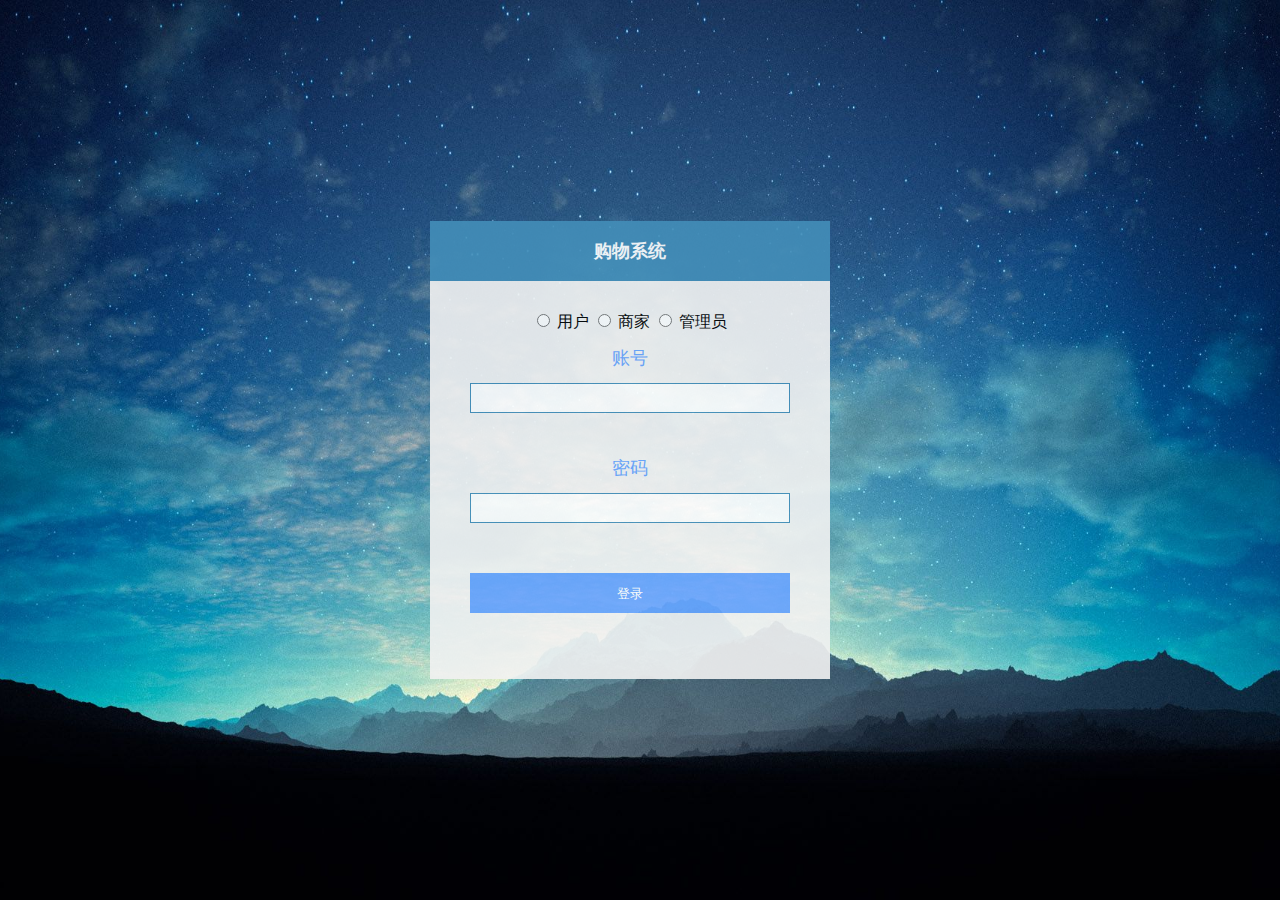
<file: easy_front/target/easy_front-1.0-SNAPSHOT/index.html>
<html lang="">
<head>
    <meta http-equiv="Content-Type" content="text/html; charset=UTF-8">
    <title>购物系统</title>
    <link rel="stylesheet" href="sourceslogin/css/mystyle.css"/>
    <script src="https://cdn.staticfile.org/jquery/1.10.2/jquery.min.js"></script>
    <script src="sourceslogin/js/jquery.js"></script>
</head>
<body class="body_bg">
<div class="whole">
    <div class="title">购物系统</div>
    <form id="form1" action="" method="get" class="form_box">
        <div class="select">
            <input type="hidden" name="quest" id="quest" value="">
            <label>
                <input type="radio" name="gender" value="0"/>
                用户
            </label>
            <label>
                <input type="radio" name="gender" value="1"/>
                商家
            </label>
            <label>
                <input type="radio" name="gender" value="2"/>
                管理员
            </label>
        </div>
        <div class="input_tit">账号</div>
        <div class="input_box">
            <input class="input_self" type="text" name="username" id="username"/>
        </div>
        <div class='blank_30'></div>
        <div class="input_tit">密码</div>
        <div class="input_box">
            <input class="input_self" type="password" name="password" id="password"/>
        </div>
        <div class="finish_box">
            <input class="finish_btn" value="登录" type="button" id="finish" name="finish" onclick="get()"/>
        </div>
    </form>
</div>
</body>
<script>
    function get() {
        var data = {
            "username": $("#username").val(),
            "password": $("#password").val(),
            "type": $("#quest").val()
        };
        var identity = "";
        if (data.type === '') {
            alert("请选择身份");
        } else if (data.username === '') {
            alert("请输入账号");
        } else if (data.password === '') {
            alert("请输入密码");
        }
        // 如果是商家
        if (data.type === '1') {
            // console.log(111)
            identity = "user";
            data = {
                "username": $("#username").val(),
                "password": $("#password").val(),
                "type": $("#quest").val()
            };
            console.log(data)
            $.ajax({
                url: "/login/loginUser",   // 地址 商家和普通用户都到用户表中，所以请求user
                type: "post",//指定提交的类型
                data: data,//data代表key -value类型的数据
                // success、error代表是否返回成功
                dataType: "text",
                success: function (value) {
                    alert(value)
                    if (value == "success") {
                        localStorage.setItem("username", data.username);
                        localStorage.setItem("type", data.type);
                        window.location.href = "http://localhost:8081/product/list"; // 改成自己后台设置的端口号 成功后跳到个人信息页面，暂时跳转到这里，因为商家后台还没写
                    } else {
                        alert("身份、账号或密码错误");
                    }
                },
                error: function (XMLHttpRequest, textStatus, errorThrown) {
                    alert("联系管理员")
                    // alert(typeof (errorThrown));
                }
            });
            // 设置session
            $.ajax({
                type: "get",
                url: "/login/selectIdUser",
                data: data,
                success: function (value) {
                    alert(value)
                    localStorage.setItem("id", value);
                },
                error: function (XMLHttpRequest, textStatus, errorThrown) {
                    // alert(typeof (errorThrown));
                }
            });
        }
        // 如果是普通用户
        if (data.type === '0') {
            // console.log(111)
            identity = "user";
            data = {
                "username": $("#username").val(),
                "password": $("#password").val(),
                "type": $("#quest").val()
            };
            alert(1)
            $.ajax({
                url: "/login/loginUser",   // 地址 商家和普通用户都到用户表中，所以请求user
                type: "post",//指定提交的类型
                data:data,//data代表key -value类型的数据
                // success、error代表是否返回成功
                dataType: "text",
                success: function (value) {
                    alert(value)
                    if (value == "success") {
                        localStorage.setItem("username", data.username);
                        localStorage.setItem("type", data.type);
                        window.location.href = "http://localhost:8083/main.html"; //就算不登陆也要能访问
                    } else {
                        alert("身份、账号或密码错误");
                    }
                },
                error: function (XMLHttpRequest, textStatus, errorThrown) {
                    alert("联系管理员")
                    // alert(typeof (errorThrown));
                }
            });
            // 设置session
            $.ajax({
                type: "get",
                url: "/login/selectIdUser",
                data: data,
                success: function (value) {
                    alert(value)
                    localStorage.setItem("id", value);
                },
                error: function (XMLHttpRequest, textStatus, errorThrown) {
                    // alert(typeof (errorThrown));
                }
            });
        }
        // 如果是管理员
        if (data.type === '2') {
            // console.log(111)
            identity = "admi";
            data = {
                "username": $("#username").val(),
                "password": $("#password").val(),
                    "type": $("#quest").val()
            };
            alert(1)
            $.ajax({
                url: "/login/loginAdmi",
                type: "post",//指定提交的类型
                data: data,//data代表key -value类型的数据
                // success、error代表是否返回成功
                dataType: "text",
                success: function (value) {
                    if (value == "success") {
                        window.location.href = "http://localhost:8081/product/msg"; // 跳转到自己的个人信息页面
                        localStorage.setItem("username", data.username);
                        localStorage.setItem("type", data.type);
                    } else {
                        alert("身份、账号或密码错误");
                    }
                },
                error: function (XMLHttpRequest, textStatus, errorThrown) {
                    alert("联系管理员")
                    // alert(typeof (errorThrown));
                }
            });
            // 设置session
            $.ajax({
                type: "get",
                url: "/login/selectIdAdmi",
                data: data,
                success: function (value) {
                    alert(value)
                    localStorage.setItem("id", value);
                },
                error: function (XMLHttpRequest, textStatus, errorThrown) {
                    // alert(typeof (errorThrown));
                }
            });
        }
    }

    $('input[type=radio]').change(function () {
        const m = $(this).val();//获取选中的值
        $("#quest").val(m);//把值保存到quest控件里面
    })
</script>

</html>
</file>
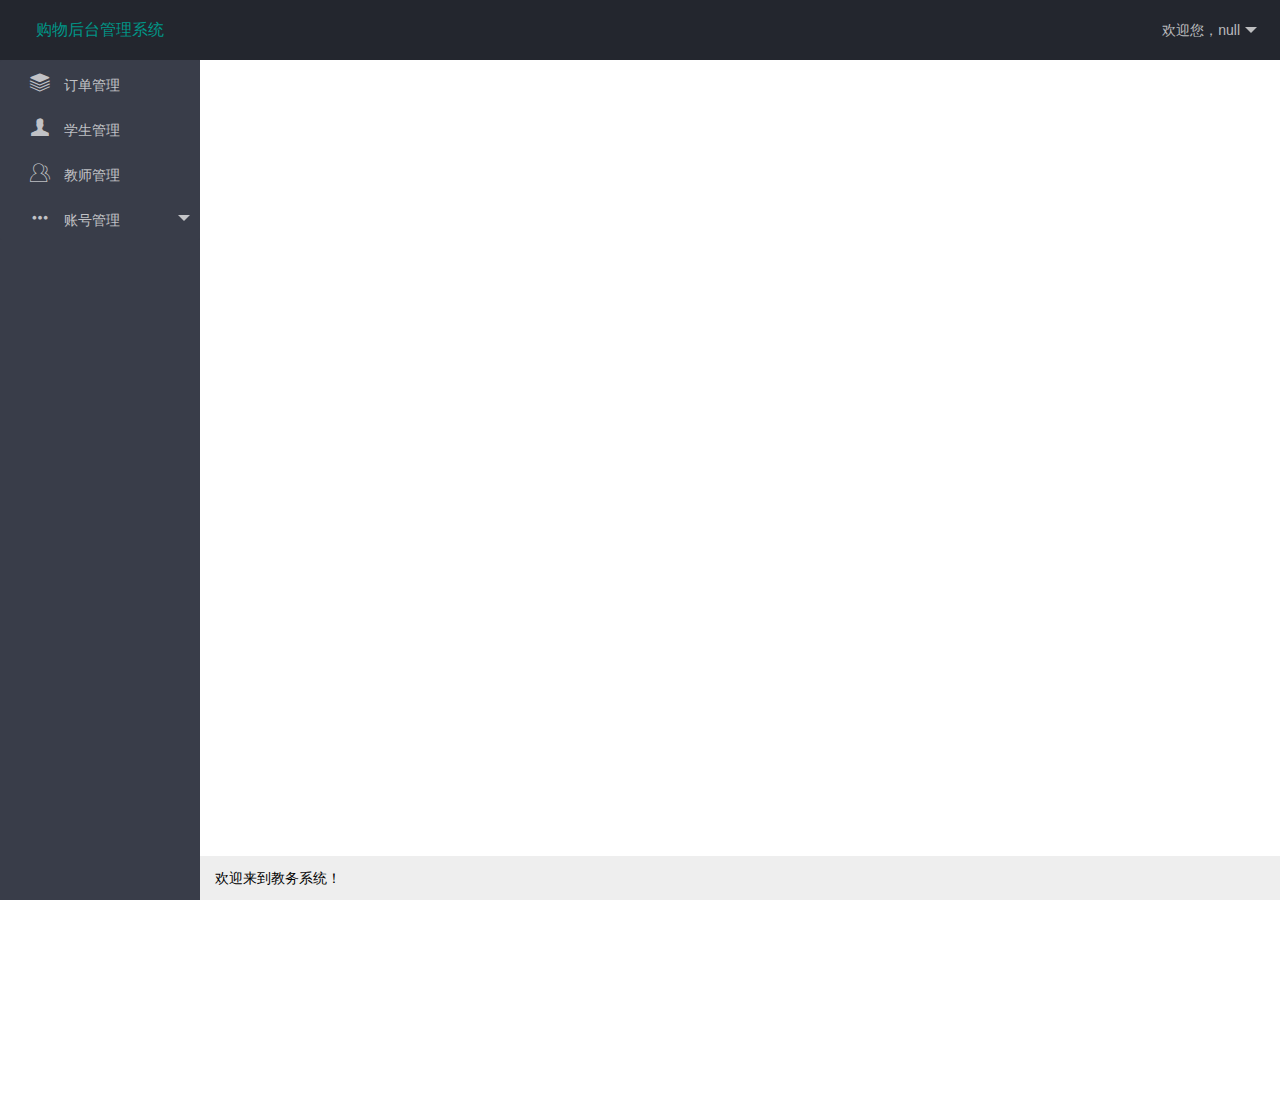
<file: manager_console/target/manager_console-1.0-SNAPSHOT/html/back.html>
<!DOCTYPE html>
<html lang="en">
<head>
    <meta charset="utf-8">
    <meta name="viewport" content="width=device-width, initial-scale=1, maximum-scale=1">
    <title>购物后台管理系统</title>
    <link rel="stylesheet" href="../sources/layui/css/layui.css">
    <script src="../sources/layui/layui.js" charset="utf-8"></script>
</head>
<body class="layui-layout-body">
<div class="layui-layout layui-layout-admin">
    <div class="layui-header">
        <div class="layui-logo">购物后台管理系统</div>
        <!-- 头部区域（可配合layui已有的水平导航） -->
        <ul class="layui-nav layui-layout-right">
            <li class="layui-nav-item">
                <a href="javascript:">
                    <span id="username"></span>
                </a>
                <dl class="layui-nav-child">
                    <dd>
                        <a href="http://localhost" class="layui-icon layui-icon-logout"
                           style="margin: 0 10px;">&nbsp;&nbsp;退出</a>
                    </dd>
                </dl>
            </li>
        </ul>
    </div>

    <div class="layui-side layui-bg-black">
        <div class="layui-side-scroll">
            <!-- 左侧导航区域（可配合layui已有的垂直导航） -->
            <ul class="layui-nav layui-nav-tree" lay-filter="test">
                <li class="layui-nav-item">
                    <a data-url="fileContent" data-id="2" data-title="订单管理"
                       class="site-demo-active" data-type="tabAdd" href="uorder/uorder.html" target="iframeMain">
                        <i class="layui-icon layui-icon-template-1" style="font-size: 20px;margin: 0 10px;"></i>
                        订单管理
                    </a>
                </li>
                <li id="student" class="layui-nav-item">
                    <a data-url="fileContent" data-id="2" data-title="学生管理"
                       class="site-demo-active" data-type="tabAdd" href="uorder/uorder.html" target="iframeMain">
                        <i class="layui-icon layui-icon-friends" style="font-size: 20px;margin: 0 10px;"></i>
                        学生管理
                    </a>
                </li>
                <li id="teacher" class="layui-nav-item">
                    <a data-url="fileContent" data-id="3" data-title="教师管理"
                       class="site-demo-active" data-type="tabAdd" href="teacher/teacher.html" target="iframeMain">
                        <i class="layui-icon layui-icon-user" style="font-size: 20px;margin: 0 10px;"></i>
                        教师管理
                    </a>
                </li>
                <li class="layui-nav-item">
                    <a><i class="layui-icon layui-icon-more" style="font-size: 20px;margin: 0 10px;"></i>
                        账号管理
                    </a>
                    <dl class="layui-nav-child">
                        <dd id="individual">
                            <a data-url="content" data-id="41" data-title="个人信息" style="margin: 0 10px;"
                               href="account/individual.html" target="iframeMain" class="layui-icon layui-icon-username"
                               data-type="tabAdd">&nbsp;&nbsp;个人信息</a>
                        </dd>
                        <dd><a data-url="content" data-id="41" data-title="账号密码重置" style="margin: 0 10px;"
                               href="account/reset.html" target="iframeMain" class="layui-icon layui-icon-refresh"
                               data-type="tabAdd">&nbsp;&nbsp;账号密码重置</a>
                        </dd>
                        <dd><a data-url="fileContent" data-id="42" data-title="修改密码" style="margin: 0 10px;"
                               class="layui-icon layui-icon-edit" href="account/updatePassword.html" target="iframeMain"
                               data-type="tabAdd">&nbsp;&nbsp;修改密码</a>
                        </dd>
                    </dl>
                </li>
            </ul>
        </div>
    </div>

    <!-- 内容主体区域 -->
    <div class="layui-tab" lay-filter="demo" lay-allowclose="true" style="margin-left: 200px;">
        <!-- 放置主体页面 -->
        <div class="layui-tab-content">
            <iframe src="" name="iframeMain" width="100%" height="1000px" frameborder="0"></iframe>
        </div>
    </div>

    <div class="layui-footer">
        <!-- 底部固定区域 -->
        欢迎来到教务系统！
    </div>
</div>
<script src="../sources/layui/layui.js"></script>
<script>
    // 挂载layui，添加jquery和form 一会我们会用到
    layui.use('element', function () {
        const $ = layui.jquery;
        const element = layui.element;

        //获取 上一个页面传来的参数
        const identity = localStorage.getItem("identity");
        const username = "欢迎您，" + localStorage.getItem("username");
        $("#username").text(username);
        if (identity === "0") {
            $("#selectCourse").hide();
            $("#individual").hide();
        } else if (identity === "1") {
            $("#student").hide();
            $("#teacher").hide();
            $("#course").hide();
        } else if (identity === "2") {
            $("#student").hide();
        }
        //触发事件
        const active = {
            //在这里给active绑定几项事件，后面可通过active调用这些事件
            tabAdd: function (url, id, name) {
                //新增一个Tab项 传入三个参数，分别对应其标题，tab页面的地址，还有一个规定的id，是标签中data-id的属性值
                //关于tabAdd的方法所传入的参数可看layui的开发文档中基础方法部分
                element.tabAdd('demo', {
                    title: name,
                    content: '<iframe data-frameid="' + id + '" scrolling="auto" frameborder="0" src="http://localhost:8080/maven02/html/' + url + '.html" style="width:100%;height:99%;"></iframe>',
                    id: id //规定好的id
                })
                FrameWH();  //计算ifram层的大小
            },
            tabChange: function (id) {
                //切换到指定Tab项
                element.tabChange('demo', id); //根据传入的id传入到指定的tab项
            },
            tabDelete: function (id) {
                element.tabDelete("demo", id);//删除
            }
        };

        //当点击有site-demo-active属性的标签时，即左侧菜单栏中内容 ，触发点击事件
        $('.site-demo-active').on('click', function () {
            //所以为了使用jQuery对象的方法，你必须传入jQuery函数$(this)
            const dataid = $(this);
            //这时会判断右侧.layui-tab-title属性下的有lay-id属性的li的数目，即已经打开的tab项数目
            if ($(".layui-tab-title li[lay-id]").length <= 0) {
                //如果比零小，则直接打开新的tab项
                active.tabAdd(dataid.attr("data-url"), dataid.attr("data-id"), dataid.attr("data-title"));
            } else {
                //否则判断该tab项是否以及存在
                let isData = false; //初始化一个标志，为false说明未打开该tab项 为true则说明已有
                $.each($(".layui-tab-title li[lay-id]"), function () {
                    //如果点击左侧菜单栏所传入的id 在右侧tab项中的lay-id属性可以找到，则说明该tab项已经打开
                    if ($(this).attr("lay-id") === dataid.attr("data-id")) {
                        isData = true;
                    }
                })
                if (isData === false) {
                    //标志为false 新增一个tab项
                    active.tabAdd(dataid.attr("data-url"), dataid.attr("data-id"), dataid.attr("data-title"));
                }
            }
            //最后不管是否新增tab，最后都转到要打开的选项页面上
            active.tabChange(dataid.attr("data-id"));
        });

        function FrameWH() {
            const h = $(window).height() - 41 - 10 - 60 - 10 - 44 - 10;
            $("iframe").css("height", h + "px");
        }

        $(window).resize(function () {
            FrameWH();
        })
    });
</script>
</body>
</html>
</file>
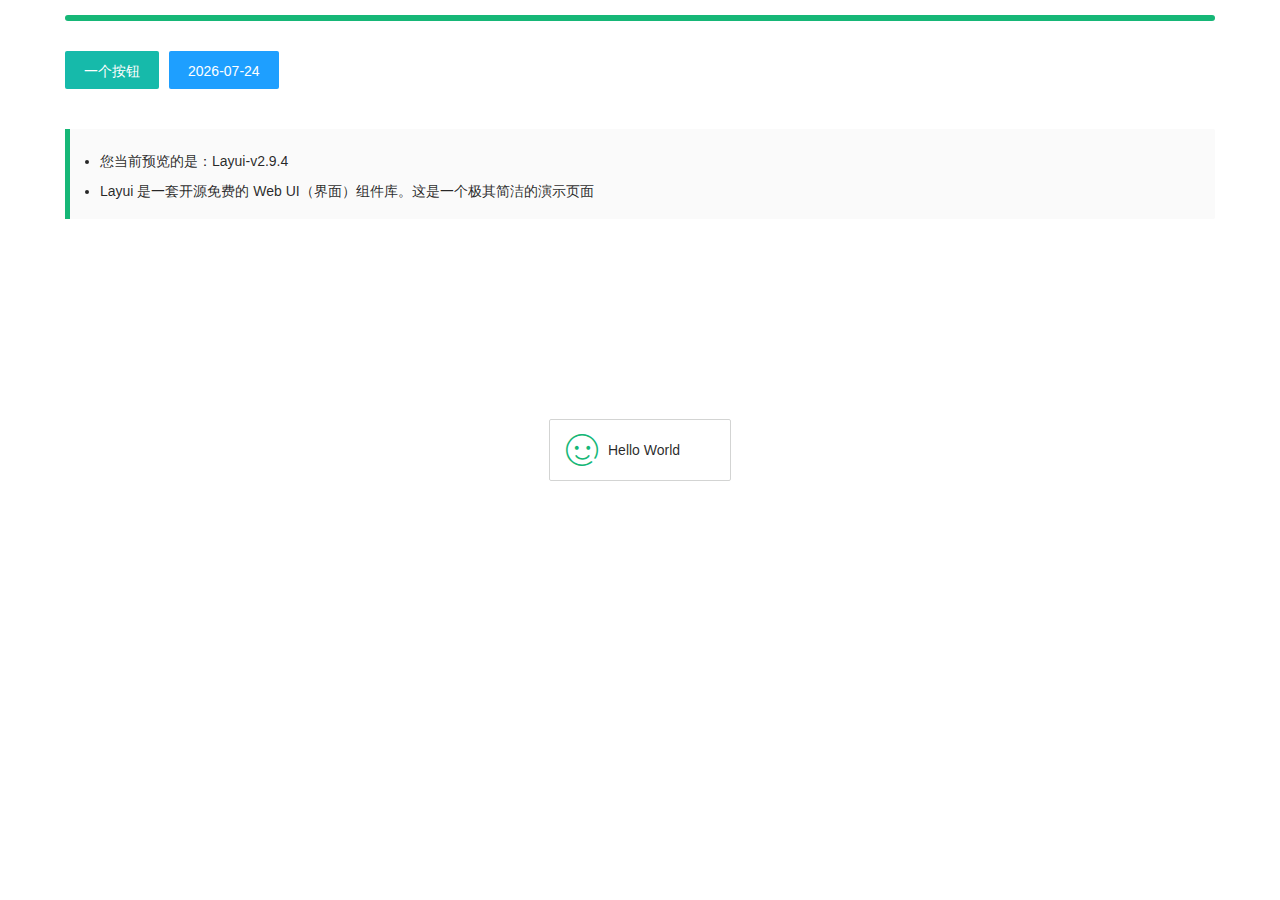
<file: manager_console/target/manager_console-1.0-SNAPSHOT/resourceslpy/css/layui-v2.9.4/test.html>
<!DOCTYPE html>
<html>
<head>
  <meta charset="utf-8">
  <meta name="viewport" content="width=device-width, initial-scale=1, maximum-scale=1">
  <title>测试 - Layui</title>
  <link rel="stylesheet" href="layui/css/layui.css">
</head>
<body>

<div class="layui-container">
  <div class="layui-progress" style="margin: 15px 0 30px;">
    <div class="layui-progress-bar" lay-percent="100%"></div>
  </div>
  
  
  <div class="layui-btn-container">
    <button class="layui-btn" test-active="test-form">一个按钮</button>
    <button class="layui-btn layui-btn-normal" id="test2">当前日期</button>
  </div>
  
  <blockquote class="layui-elem-quote" style="margin-top: 30px;">
    <div class="layui-text">
      <ul>
        <li>您当前预览的是：<span>Layui-v<span id="version"></span></span></li>
        <li>Layui 是一套开源免费的 Web UI（界面）组件库。这是一个极其简洁的演示页面</li>
      </ul>
    </div>
  </blockquote>
</div>

<!-- body 末尾处引入 layui -->
<script src="layui/layui.js"></script>
<script>
layui.use(function(){
  var layer = layui.layer;
  var form = layui.form;
  var laydate = layui.laydate;
  var util = layui.util;
  
  // 欢迎信息
  layer.msg('Hello World', {icon: 6});
  
  // 输出版本号
  lay('#version').html(layui.v);
  
  // 日期
  laydate.render({
    elem: '#test2',
    value: new Date(),
    isInitValue: true
  });
  
  // 触发事件
  util.on('test-active', {
    'test-form': function(){
      layer.open({
        type: 1,
        resize: false,
        shadeClose: true,
        area: '350px',
        title: 'layer + form',
        content: ['<ul class="layui-form layui-form-pane" style="margin: 15px;">',
          '<li class="layui-form-item">',
            '<label class="layui-form-label">输入框</label>',
            '<div class="layui-input-block">',
              '<input class="layui-input" lay-verify="required" name="field1">',
            '</div>',
          '</li>',
          '<li class="layui-form-item">',
            '<label class="layui-form-label">选择框</label>',
            '<div class="layui-input-block">',
              '<select name="field2">',
                '<option value="A">A</option>',
                '<option value="B">B</option>',
              '<select>',
            '</div>',
          '</li>',
          '<li class="layui-form-item" style="text-align:center;">',
            '<button type="submit" lay-submit lay-filter="*" class="layui-btn">提交</button>',
          '</li>',
        '</ul>'].join(''),
        success: function(layero, index){
          layero.find('.layui-layer-content').css('overflow', 'visible');
          
          form.render().on('submit(*)', function(data){
            var field = data.field;
            
            // 显示填写的表单
            layer.msg(util.escape(JSON.stringify(field)), {
              icon: 1
            });
            // layer.close(index); //关闭层
          });
        }
      });
    }
  });
});
</script>
</body>
</html>
</file>
<file: easy_front/target/easy_front-1.0-SNAPSHOT/sourceslogin/css/mystyle.css>
/*mystyle_index*/
.body_bg {
	background: rgba(0, 0, 0, 0) url("../images/login_bg.jpg") no-repeat fixed  center / cover ;
}
.whole{
	width: 30%;
	min-width:400px;
	background: #f2f2f2;
	margin:0 auto;
    padding-bottom:50px;	
	opacity:0.9;
	filter:alpha(opacity=90);
	position:relative;
	left: 15%;
	top: 50%;
	transform: translate(-50%,-50%);
}
.title{
	width: 100%;
	height: 60px;
	background: #438eb9;
	line-height: 60px;
	text-align: center;
	font-size: 18px;
	font-weight: 700;
	color: #fff;
}
.form_box{
	margin-top:30px;
}
.select{
	text-align: center;
}
.input_tit{
	width: 100%;
	height: 30px;
	margin-top: 10px;
	line-height: 30px;
	color: #66a3ff;
	text-align: center;
	font-size: 1.1em;
}
.input_box{
	width: 80%;
	height: 30px;
	margin-left: 10%;
	margin-top: 10px;
}
.input_self{
	width: 100%;
	height: 30px;
	border:1px solid #438eb9;
	text-indent:10px;
	outline:none
}
.input_self:focus{
	box-shadow:0 0 6px #438eb9;
}

.finish_box{
	width: 80%;
	margin-left:10%;
	margin-top: 50px;	
}
.finish_btn{
	width: 100%;
	height: 40px;
	line-height:40px;
	background: #66a3ff;
	color:#fff;
	border:none;
	outline:none;
	cursor:pointer
}
.finish_btn:hover{
	box-shadow:0px 0px 3px #000;
}
.blank_30{
	height:30px;
}
</file>
<file: manager_console/target/manager_console-1.0-SNAPSHOT/sources/layui/css/layui.css>
/** layui-v2.5.6 MIT License By https://www.layui.com */
 .layui-inline,img{display:inline-block;vertical-align:middle}h1,h2,h3,h4,h5,h6{font-weight:400}.layui-edge,.layui-header,.layui-inline,.layui-main{position:relative}.layui-body,.layui-edge,.layui-elip{overflow:hidden}.layui-btn,.layui-edge,.layui-inline,img{vertical-align:middle}.layui-btn,.layui-disabled,.layui-icon,.layui-unselect{-moz-user-select:none;-webkit-user-select:none;-ms-user-select:none}.layui-elip,.layui-form-checkbox span,.layui-form-pane .layui-form-label{text-overflow:ellipsis;white-space:nowrap}.layui-breadcrumb,.layui-tree-btnGroup{visibility:hidden}blockquote,body,button,dd,div,dl,dt,form,h1,h2,h3,h4,h5,h6,input,li,ol,p,pre,td,textarea,th,ul{margin:0;padding:0;-webkit-tap-highlight-color:rgba(0,0,0,0)}a:active,a:hover{outline:0}img{border:none}li{list-style:none}table{border-collapse:collapse;border-spacing:0}h4,h5,h6{font-size:100%}button,input,optgroup,option,select,textarea{font-family:inherit;font-size:inherit;font-style:inherit;font-weight:inherit;outline:0}pre{white-space:pre-wrap;white-space:-moz-pre-wrap;white-space:-pre-wrap;white-space:-o-pre-wrap;word-wrap:break-word}body{line-height:24px;font:14px Helvetica Neue,Helvetica,PingFang SC,Tahoma,Arial,sans-serif}hr{height:1px;margin:10px 0;border:0;clear:both}a{color:#333;text-decoration:none}a:hover{color:#777}a cite{font-style:normal;*cursor:pointer}.layui-border-box,.layui-border-box *{box-sizing:border-box}.layui-box,.layui-box *{box-sizing:content-box}.layui-clear{clear:both;*zoom:1}.layui-clear:after{content:'\20';clear:both;*zoom:1;display:block;height:0}.layui-inline{*display:inline;*zoom:1}.layui-edge{display:inline-block;width:0;height:0;border-width:6px;border-style:dashed;border-color:transparent}.layui-edge-top{top:-4px;border-bottom-color:#999;border-bottom-style:solid}.layui-edge-right{border-left-color:#999;border-left-style:solid}.layui-edge-bottom{top:2px;border-top-color:#999;border-top-style:solid}.layui-edge-left{border-right-color:#999;border-right-style:solid}.layui-disabled,.layui-disabled:hover{color:#d2d2d2!important;cursor:not-allowed!important}.layui-circle{border-radius:100%}.layui-show{display:block!important}.layui-hide{display:none!important}@font-face{font-family:layui-icon;src:url(../font/iconfont.eot?v=256);src:url(../font/iconfont.eot?v=256#iefix) format('embedded-opentype'),url(../font/iconfont.woff2?v=256) format('woff2'),url(../font/iconfont.woff?v=256) format('woff'),url(../font/iconfont.ttf?v=256) format('truetype'),url(../font/iconfont.svg?v=256#layui-icon) format('svg')}.layui-icon{font-family:layui-icon!important;font-size:16px;font-style:normal;-webkit-font-smoothing:antialiased;-moz-osx-font-smoothing:grayscale}.layui-icon-reply-fill:before{content:"\e611"}.layui-icon-set-fill:before{content:"\e614"}.layui-icon-menu-fill:before{content:"\e60f"}.layui-icon-search:before{content:"\e615"}.layui-icon-share:before{content:"\e641"}.layui-icon-set-sm:before{content:"\e620"}.layui-icon-engine:before{content:"\e628"}.layui-icon-close:before{content:"\1006"}.layui-icon-close-fill:before{content:"\1007"}.layui-icon-chart-screen:before{content:"\e629"}.layui-icon-star:before{content:"\e600"}.layui-icon-circle-dot:before{content:"\e617"}.layui-icon-chat:before{content:"\e606"}.layui-icon-release:before{content:"\e609"}.layui-icon-list:before{content:"\e60a"}.layui-icon-chart:before{content:"\e62c"}.layui-icon-ok-circle:before{content:"\1005"}.layui-icon-layim-theme:before{content:"\e61b"}.layui-icon-table:before{content:"\e62d"}.layui-icon-right:before{content:"\e602"}.layui-icon-left:before{content:"\e603"}.layui-icon-cart-simple:before{content:"\e698"}.layui-icon-face-cry:before{content:"\e69c"}.layui-icon-face-smile:before{content:"\e6af"}.layui-icon-survey:before{content:"\e6b2"}.layui-icon-tree:before{content:"\e62e"}.layui-icon-ie:before{content:"\e7bb"}.layui-icon-upload-circle:before{content:"\e62f"}.layui-icon-add-circle:before{content:"\e61f"}.layui-icon-download-circle:before{content:"\e601"}.layui-icon-templeate-1:before{content:"\e630"}.layui-icon-util:before{content:"\e631"}.layui-icon-face-surprised:before{content:"\e664"}.layui-icon-edit:before{content:"\e642"}.layui-icon-speaker:before{content:"\e645"}.layui-icon-down:before{content:"\e61a"}.layui-icon-file:before{content:"\e621"}.layui-icon-layouts:before{content:"\e632"}.layui-icon-rate-half:before{content:"\e6c9"}.layui-icon-add-circle-fine:before{content:"\e608"}.layui-icon-prev-circle:before{content:"\e633"}.layui-icon-read:before{content:"\e705"}.layui-icon-404:before{content:"\e61c"}.layui-icon-carousel:before{content:"\e634"}.layui-icon-help:before{content:"\e607"}.layui-icon-code-circle:before{content:"\e635"}.layui-icon-windows:before{content:"\e67f"}.layui-icon-water:before{content:"\e636"}.layui-icon-username:before{content:"\e66f"}.layui-icon-find-fill:before{content:"\e670"}.layui-icon-about:before{content:"\e60b"}.layui-icon-location:before{content:"\e715"}.layui-icon-up:before{content:"\e619"}.layui-icon-pause:before{content:"\e651"}.layui-icon-date:before{content:"\e637"}.layui-icon-layim-uploadfile:before{content:"\e61d"}.layui-icon-delete:before{content:"\e640"}.layui-icon-play:before{content:"\e652"}.layui-icon-top:before{content:"\e604"}.layui-icon-firefox:before{content:"\e686"}.layui-icon-friends:before{content:"\e612"}.layui-icon-refresh-3:before{content:"\e9aa"}.layui-icon-ok:before{content:"\e605"}.layui-icon-layer:before{content:"\e638"}.layui-icon-face-smile-fine:before{content:"\e60c"}.layui-icon-dollar:before{content:"\e659"}.layui-icon-group:before{content:"\e613"}.layui-icon-layim-download:before{content:"\e61e"}.layui-icon-picture-fine:before{content:"\e60d"}.layui-icon-link:before{content:"\e64c"}.layui-icon-diamond:before{content:"\e735"}.layui-icon-log:before{content:"\e60e"}.layui-icon-key:before{content:"\e683"}.layui-icon-rate-solid:before{content:"\e67a"}.layui-icon-fonts-del:before{content:"\e64f"}.layui-icon-unlink:before{content:"\e64d"}.layui-icon-fonts-clear:before{content:"\e639"}.layui-icon-triangle-r:before{content:"\e623"}.layui-icon-circle:before{content:"\e63f"}.layui-icon-radio:before{content:"\e643"}.layui-icon-align-center:before{content:"\e647"}.layui-icon-align-right:before{content:"\e648"}.layui-icon-align-left:before{content:"\e649"}.layui-icon-loading-1:before{content:"\e63e"}.layui-icon-return:before{content:"\e65c"}.layui-icon-fonts-strong:before{content:"\e62b"}.layui-icon-upload:before{content:"\e67c"}.layui-icon-dialogue:before{content:"\e63a"}.layui-icon-video:before{content:"\e6ed"}.layui-icon-headset:before{content:"\e6fc"}.layui-icon-cellphone-fine:before{content:"\e63b"}.layui-icon-add-1:before{content:"\e654"}.layui-icon-face-smile-b:before{content:"\e650"}.layui-icon-fonts-html:before{content:"\e64b"}.layui-icon-screen-full:before{content:"\e622"}.layui-icon-form:before{content:"\e63c"}.layui-icon-cart:before{content:"\e657"}.layui-icon-camera-fill:before{content:"\e65d"}.layui-icon-tabs:before{content:"\e62a"}.layui-icon-heart-fill:before{content:"\e68f"}.layui-icon-fonts-code:before{content:"\e64e"}.layui-icon-ios:before{content:"\e680"}.layui-icon-at:before{content:"\e687"}.layui-icon-fire:before{content:"\e756"}.layui-icon-set:before{content:"\e716"}.layui-icon-fonts-u:before{content:"\e646"}.layui-icon-triangle-d:before{content:"\e625"}.layui-icon-tips:before{content:"\e702"}.layui-icon-picture:before{content:"\e64a"}.layui-icon-more-vertical:before{content:"\e671"}.layui-icon-bluetooth:before{content:"\e689"}.layui-icon-flag:before{content:"\e66c"}.layui-icon-loading:before{content:"\e63d"}.layui-icon-fonts-i:before{content:"\e644"}.layui-icon-refresh-1:before{content:"\e666"}.layui-icon-rmb:before{content:"\e65e"}.layui-icon-addition:before{content:"\e624"}.layui-icon-home:before{content:"\e68e"}.layui-icon-time:before{content:"\e68d"}.layui-icon-user:before{content:"\e770"}.layui-icon-notice:before{content:"\e667"}.layui-icon-chrome:before{content:"\e68a"}.layui-icon-edge:before{content:"\e68b"}.layui-icon-login-weibo:before{content:"\e675"}.layui-icon-voice:before{content:"\e688"}.layui-icon-upload-drag:before{content:"\e681"}.layui-icon-login-qq:before{content:"\e676"}.layui-icon-snowflake:before{content:"\e6b1"}.layui-icon-heart:before{content:"\e68c"}.layui-icon-logout:before{content:"\e682"}.layui-icon-file-b:before{content:"\e655"}.layui-icon-template:before{content:"\e663"}.layui-icon-transfer:before{content:"\e691"}.layui-icon-auz:before{content:"\e672"}.layui-icon-console:before{content:"\e665"}.layui-icon-app:before{content:"\e653"}.layui-icon-prev:before{content:"\e65a"}.layui-icon-website:before{content:"\e7ae"}.layui-icon-next:before{content:"\e65b"}.layui-icon-component:before{content:"\e857"}.layui-icon-android:before{content:"\e684"}.layui-icon-more:before{content:"\e65f"}.layui-icon-login-wechat:before{content:"\e677"}.layui-icon-shrink-right:before{content:"\e668"}.layui-icon-spread-left:before{content:"\e66b"}.layui-icon-camera:before{content:"\e660"}.layui-icon-note:before{content:"\e66e"}.layui-icon-refresh:before{content:"\e669"}.layui-icon-female:before{content:"\e661"}.layui-icon-male:before{content:"\e662"}.layui-icon-screen-restore:before{content:"\e758"}.layui-icon-password:before{content:"\e673"}.layui-icon-senior:before{content:"\e674"}.layui-icon-theme:before{content:"\e66a"}.layui-icon-tread:before{content:"\e6c5"}.layui-icon-praise:before{content:"\e6c6"}.layui-icon-star-fill:before{content:"\e658"}.layui-icon-rate:before{content:"\e67b"}.layui-icon-template-1:before{content:"\e656"}.layui-icon-vercode:before{content:"\e679"}.layui-icon-service:before{content:"\e626"}.layui-icon-cellphone:before{content:"\e678"}.layui-icon-print:before{content:"\e66d"}.layui-icon-cols:before{content:"\e610"}.layui-icon-wifi:before{content:"\e7e0"}.layui-icon-export:before{content:"\e67d"}.layui-icon-rss:before{content:"\e808"}.layui-icon-slider:before{content:"\e714"}.layui-icon-email:before{content:"\e618"}.layui-icon-subtraction:before{content:"\e67e"}.layui-icon-mike:before{content:"\e6dc"}.layui-icon-light:before{content:"\e748"}.layui-icon-gift:before{content:"\e627"}.layui-icon-mute:before{content:"\e685"}.layui-icon-reduce-circle:before{content:"\e616"}.layui-icon-music:before{content:"\e690"}.layui-main{width:1140px;margin:0 auto}.layui-header{z-index:1000;height:60px}.layui-header a:hover{transition:all .5s;-webkit-transition:all .5s}.layui-side{position:fixed;left:0;top:0;bottom:0;z-index:999;width:200px;overflow-x:hidden}.layui-side-scroll{position:relative;width:220px;height:100%;overflow-x:hidden}.layui-body{position:absolute;left:200px;right:0;top:0;bottom:0;z-index:998;width:auto;overflow-y:auto;box-sizing:border-box}.layui-layout-body{overflow:hidden}.layui-layout-admin .layui-header{background-color:#23262E}.layui-layout-admin .layui-side{top:60px;width:200px;overflow-x:hidden}.layui-layout-admin .layui-body{position:fixed;top:60px;bottom:44px}.layui-layout-admin .layui-main{width:auto;margin:0 15px}.layui-layout-admin .layui-footer{position:fixed;left:200px;right:0;bottom:0;height:44px;line-height:44px;padding:0 15px;background-color:#eee}.layui-layout-admin .layui-logo{position:absolute;left:0;top:0;width:200px;height:100%;line-height:60px;text-align:center;color:#009688;font-size:16px}.layui-layout-admin .layui-header .layui-nav{background:0 0}.layui-layout-left{position:absolute!important;left:200px;top:0}.layui-layout-right{position:absolute!important;right:0;top:0}.layui-container{position:relative;margin:0 auto;padding:0 15px;box-sizing:border-box}.layui-fluid{position:relative;margin:0 auto;padding:0 15px}.layui-row:after,.layui-row:before{content:'';display:block;clear:both}.layui-col-lg1,.layui-col-lg10,.layui-col-lg11,.layui-col-lg12,.layui-col-lg2,.layui-col-lg3,.layui-col-lg4,.layui-col-lg5,.layui-col-lg6,.layui-col-lg7,.layui-col-lg8,.layui-col-lg9,.layui-col-md1,.layui-col-md10,.layui-col-md11,.layui-col-md12,.layui-col-md2,.layui-col-md3,.layui-col-md4,.layui-col-md5,.layui-col-md6,.layui-col-md7,.layui-col-md8,.layui-col-md9,.layui-col-sm1,.layui-col-sm10,.layui-col-sm11,.layui-col-sm12,.layui-col-sm2,.layui-col-sm3,.layui-col-sm4,.layui-col-sm5,.layui-col-sm6,.layui-col-sm7,.layui-col-sm8,.layui-col-sm9,.layui-col-xs1,.layui-col-xs10,.layui-col-xs11,.layui-col-xs12,.layui-col-xs2,.layui-col-xs3,.layui-col-xs4,.layui-col-xs5,.layui-col-xs6,.layui-col-xs7,.layui-col-xs8,.layui-col-xs9{position:relative;display:block;box-sizing:border-box}.layui-col-xs1,.layui-col-xs10,.layui-col-xs11,.layui-col-xs12,.layui-col-xs2,.layui-col-xs3,.layui-col-xs4,.layui-col-xs5,.layui-col-xs6,.layui-col-xs7,.layui-col-xs8,.layui-col-xs9{float:left}.layui-col-xs1{width:8.33333333%}.layui-col-xs2{width:16.66666667%}.layui-col-xs3{width:25%}.layui-col-xs4{width:33.33333333%}.layui-col-xs5{width:41.66666667%}.layui-col-xs6{width:50%}.layui-col-xs7{width:58.33333333%}.layui-col-xs8{width:66.66666667%}.layui-col-xs9{width:75%}.layui-col-xs10{width:83.33333333%}.layui-col-xs11{width:91.66666667%}.layui-col-xs12{width:100%}.layui-col-xs-offset1{margin-left:8.33333333%}.layui-col-xs-offset2{margin-left:16.66666667%}.layui-col-xs-offset3{margin-left:25%}.layui-col-xs-offset4{margin-left:33.33333333%}.layui-col-xs-offset5{margin-left:41.66666667%}.layui-col-xs-offset6{margin-left:50%}.layui-col-xs-offset7{margin-left:58.33333333%}.layui-col-xs-offset8{margin-left:66.66666667%}.layui-col-xs-offset9{margin-left:75%}.layui-col-xs-offset10{margin-left:83.33333333%}.layui-col-xs-offset11{margin-left:91.66666667%}.layui-col-xs-offset12{margin-left:100%}@media screen and (max-width:768px){.layui-hide-xs{display:none!important}.layui-show-xs-block{display:block!important}.layui-show-xs-inline{display:inline!important}.layui-show-xs-inline-block{display:inline-block!important}}@media screen and (min-width:768px){.layui-container{width:750px}.layui-hide-sm{display:none!important}.layui-show-sm-block{display:block!important}.layui-show-sm-inline{display:inline!important}.layui-show-sm-inline-block{display:inline-block!important}.layui-col-sm1,.layui-col-sm10,.layui-col-sm11,.layui-col-sm12,.layui-col-sm2,.layui-col-sm3,.layui-col-sm4,.layui-col-sm5,.layui-col-sm6,.layui-col-sm7,.layui-col-sm8,.layui-col-sm9{float:left}.layui-col-sm1{width:8.33333333%}.layui-col-sm2{width:16.66666667%}.layui-col-sm3{width:25%}.layui-col-sm4{width:33.33333333%}.layui-col-sm5{width:41.66666667%}.layui-col-sm6{width:50%}.layui-col-sm7{width:58.33333333%}.layui-col-sm8{width:66.66666667%}.layui-col-sm9{width:75%}.layui-col-sm10{width:83.33333333%}.layui-col-sm11{width:91.66666667%}.layui-col-sm12{width:100%}.layui-col-sm-offset1{margin-left:8.33333333%}.layui-col-sm-offset2{margin-left:16.66666667%}.layui-col-sm-offset3{margin-left:25%}.layui-col-sm-offset4{margin-left:33.33333333%}.layui-col-sm-offset5{margin-left:41.66666667%}.layui-col-sm-offset6{margin-left:50%}.layui-col-sm-offset7{margin-left:58.33333333%}.layui-col-sm-offset8{margin-left:66.66666667%}.layui-col-sm-offset9{margin-left:75%}.layui-col-sm-offset10{margin-left:83.33333333%}.layui-col-sm-offset11{margin-left:91.66666667%}.layui-col-sm-offset12{margin-left:100%}}@media screen and (min-width:992px){.layui-container{width:970px}.layui-hide-md{display:none!important}.layui-show-md-block{display:block!important}.layui-show-md-inline{display:inline!important}.layui-show-md-inline-block{display:inline-block!important}.layui-col-md1,.layui-col-md10,.layui-col-md11,.layui-col-md12,.layui-col-md2,.layui-col-md3,.layui-col-md4,.layui-col-md5,.layui-col-md6,.layui-col-md7,.layui-col-md8,.layui-col-md9{float:left}.layui-col-md1{width:8.33333333%}.layui-col-md2{width:16.66666667%}.layui-col-md3{width:25%}.layui-col-md4{width:33.33333333%}.layui-col-md5{width:41.66666667%}.layui-col-md6{width:50%}.layui-col-md7{width:58.33333333%}.layui-col-md8{width:66.66666667%}.layui-col-md9{width:75%}.layui-col-md10{width:83.33333333%}.layui-col-md11{width:91.66666667%}.layui-col-md12{width:100%}.layui-col-md-offset1{margin-left:8.33333333%}.layui-col-md-offset2{margin-left:16.66666667%}.layui-col-md-offset3{margin-left:25%}.layui-col-md-offset4{margin-left:33.33333333%}.layui-col-md-offset5{margin-left:41.66666667%}.layui-col-md-offset6{margin-left:50%}.layui-col-md-offset7{margin-left:58.33333333%}.layui-col-md-offset8{margin-left:66.66666667%}.layui-col-md-offset9{margin-left:75%}.layui-col-md-offset10{margin-left:83.33333333%}.layui-col-md-offset11{margin-left:91.66666667%}.layui-col-md-offset12{margin-left:100%}}@media screen and (min-width:1200px){.layui-container{width:1170px}.layui-hide-lg{display:none!important}.layui-show-lg-block{display:block!important}.layui-show-lg-inline{display:inline!important}.layui-show-lg-inline-block{display:inline-block!important}.layui-col-lg1,.layui-col-lg10,.layui-col-lg11,.layui-col-lg12,.layui-col-lg2,.layui-col-lg3,.layui-col-lg4,.layui-col-lg5,.layui-col-lg6,.layui-col-lg7,.layui-col-lg8,.layui-col-lg9{float:left}.layui-col-lg1{width:8.33333333%}.layui-col-lg2{width:16.66666667%}.layui-col-lg3{width:25%}.layui-col-lg4{width:33.33333333%}.layui-col-lg5{width:41.66666667%}.layui-col-lg6{width:50%}.layui-col-lg7{width:58.33333333%}.layui-col-lg8{width:66.66666667%}.layui-col-lg9{width:75%}.layui-col-lg10{width:83.33333333%}.layui-col-lg11{width:91.66666667%}.layui-col-lg12{width:100%}.layui-col-lg-offset1{margin-left:8.33333333%}.layui-col-lg-offset2{margin-left:16.66666667%}.layui-col-lg-offset3{margin-left:25%}.layui-col-lg-offset4{margin-left:33.33333333%}.layui-col-lg-offset5{margin-left:41.66666667%}.layui-col-lg-offset6{margin-left:50%}.layui-col-lg-offset7{margin-left:58.33333333%}.layui-col-lg-offset8{margin-left:66.66666667%}.layui-col-lg-offset9{margin-left:75%}.layui-col-lg-offset10{margin-left:83.33333333%}.layui-col-lg-offset11{margin-left:91.66666667%}.layui-col-lg-offset12{margin-left:100%}}.layui-col-space1{margin:-.5px}.layui-col-space1>*{padding:.5px}.layui-col-space2{margin:-1px}.layui-col-space2>*{padding:1px}.layui-col-space4{margin:-2px}.layui-col-space4>*{padding:2px}.layui-col-space5{margin:-2.5px}.layui-col-space5>*{padding:2.5px}.layui-col-space6{margin:-3px}.layui-col-space6>*{padding:3px}.layui-col-space8{margin:-4px}.layui-col-space8>*{padding:4px}.layui-col-space10{margin:-5px}.layui-col-space10>*{padding:5px}.layui-col-space12{margin:-6px}.layui-col-space12>*{padding:6px}.layui-col-space14{margin:-7px}.layui-col-space14>*{padding:7px}.layui-col-space15{margin:-7.5px}.layui-col-space15>*{padding:7.5px}.layui-col-space16{margin:-8px}.layui-col-space16>*{padding:8px}.layui-col-space18{margin:-9px}.layui-col-space18>*{padding:9px}.layui-col-space20{margin:-10px}.layui-col-space20>*{padding:10px}.layui-col-space22{margin:-11px}.layui-col-space22>*{padding:11px}.layui-col-space24{margin:-12px}.layui-col-space24>*{padding:12px}.layui-col-space25{margin:-12.5px}.layui-col-space25>*{padding:12.5px}.layui-col-space26{margin:-13px}.layui-col-space26>*{padding:13px}.layui-col-space28{margin:-14px}.layui-col-space28>*{padding:14px}.layui-col-space30{margin:-15px}.layui-col-space30>*{padding:15px}.layui-btn,.layui-input,.layui-select,.layui-textarea,.layui-upload-button{outline:0;-webkit-appearance:none;transition:all .3s;-webkit-transition:all .3s;box-sizing:border-box}.layui-elem-quote{margin-bottom:10px;padding:15px;line-height:22px;border-left:5px solid #009688;border-radius:0 2px 2px 0;background-color:#f2f2f2}.layui-quote-nm{border-style:solid;border-width:1px 1px 1px 5px;background:0 0}.layui-elem-field{margin-bottom:10px;padding:0;border-width:1px;border-style:solid}.layui-elem-field legend{margin-left:20px;padding:0 10px;font-size:20px;font-weight:300}.layui-field-title{margin:10px 0 20px;border-width:1px 0 0}.layui-field-box{padding:10px 15px}.layui-field-title .layui-field-box{padding:10px 0}.layui-progress{position:relative;height:6px;border-radius:20px;background-color:#e2e2e2}.layui-progress-bar{position:absolute;left:0;top:0;width:0;max-width:100%;height:6px;border-radius:20px;text-align:right;background-color:#5FB878;transition:all .3s;-webkit-transition:all .3s}.layui-progress-big,.layui-progress-big .layui-progress-bar{height:18px;line-height:18px}.layui-progress-text{position:relative;top:-20px;line-height:18px;font-size:12px;color:#666}.layui-progress-big .layui-progress-text{position:static;padding:0 10px;color:#fff}.layui-collapse{border-width:1px;border-style:solid;border-radius:2px}.layui-colla-content,.layui-colla-item{border-top-width:1px;border-top-style:solid}.layui-colla-item:first-child{border-top:none}.layui-colla-title{position:relative;height:42px;line-height:42px;padding:0 15px 0 35px;color:#333;background-color:#f2f2f2;cursor:pointer;font-size:14px;overflow:hidden}.layui-colla-content{display:none;padding:10px 15px;line-height:22px;color:#666}.layui-colla-icon{position:absolute;left:15px;top:0;font-size:14px}.layui-card{margin-bottom:15px;border-radius:2px;background-color:#fff;box-shadow:0 1px 2px 0 rgba(0,0,0,.05)}.layui-card:last-child{margin-bottom:0}.layui-card-header{position:relative;height:42px;line-height:42px;padding:0 15px;border-bottom:1px solid #f6f6f6;color:#333;border-radius:2px 2px 0 0;font-size:14px}.layui-bg-black,.layui-bg-blue,.layui-bg-cyan,.layui-bg-green,.layui-bg-orange,.layui-bg-red{color:#fff!important}.layui-card-body{position:relative;padding:10px 15px;line-height:24px}.layui-card-body[pad15]{padding:15px}.layui-card-body[pad20]{padding:20px}.layui-card-body .layui-table{margin:5px 0}.layui-card .layui-tab{margin:0}.layui-panel-window{position:relative;padding:15px;border-radius:0;border-top:5px solid #E6E6E6;background-color:#fff}.layui-auxiliar-moving{position:fixed;left:0;right:0;top:0;bottom:0;width:100%;height:100%;background:0 0;z-index:9999999999}.layui-form-label,.layui-form-mid,.layui-form-select,.layui-input-block,.layui-input-inline,.layui-textarea{position:relative}.layui-bg-red{background-color:#FF5722!important}.layui-bg-orange{background-color:#FFB800!important}.layui-bg-green{background-color:#009688!important}.layui-bg-cyan{background-color:#2F4056!important}.layui-bg-blue{background-color:#1E9FFF!important}.layui-bg-black{background-color:#393D49!important}.layui-bg-gray{background-color:#eee!important;color:#666!important}.layui-badge-rim,.layui-colla-content,.layui-colla-item,.layui-collapse,.layui-elem-field,.layui-form-pane .layui-form-item[pane],.layui-form-pane .layui-form-label,.layui-input,.layui-layedit,.layui-layedit-tool,.layui-quote-nm,.layui-select,.layui-tab-bar,.layui-tab-card,.layui-tab-title,.layui-tab-title .layui-this:after,.layui-textarea{border-color:#e6e6e6}.layui-timeline-item:before,hr{background-color:#e6e6e6}.layui-text{line-height:22px;font-size:14px;color:#666}.layui-text h1,.layui-text h2,.layui-text h3{font-weight:500;color:#333}.layui-text h1{font-size:30px}.layui-text h2{font-size:24px}.layui-text h3{font-size:18px}.layui-text a:not(.layui-btn){color:#01AAED}.layui-text a:not(.layui-btn):hover{text-decoration:underline}.layui-text ul{padding:5px 0 5px 15px}.layui-text ul li{margin-top:5px;list-style-type:disc}.layui-text em,.layui-word-aux{color:#999!important;padding:0 5px!important}.layui-btn{display:inline-block;height:38px;line-height:38px;padding:0 18px;background-color:#009688;color:#fff;white-space:nowrap;text-align:center;font-size:14px;border:none;border-radius:2px;cursor:pointer}.layui-btn:hover{opacity:.8;filter:alpha(opacity=80);color:#fff}.layui-btn:active{opacity:1;filter:alpha(opacity=100)}.layui-btn+.layui-btn{margin-left:10px}.layui-btn-container{font-size:0}.layui-btn-container .layui-btn{margin-right:10px;margin-bottom:10px}.layui-btn-container .layui-btn+.layui-btn{margin-left:0}.layui-table .layui-btn-container .layui-btn{margin-bottom:9px}.layui-btn-radius{border-radius:100px}.layui-btn .layui-icon{margin-right:3px;font-size:18px;vertical-align:bottom;vertical-align:middle\9}.layui-btn-primary{border:1px solid #C9C9C9;background-color:#fff;color:#555}.layui-btn-primary:hover{border-color:#009688;color:#333}.layui-btn-normal{background-color:#1E9FFF}.layui-btn-warm{background-color:#FFB800}.layui-btn-danger{background-color:#FF5722}.layui-btn-checked{background-color:#5FB878}.layui-btn-disabled,.layui-btn-disabled:active,.layui-btn-disabled:hover{border:1px solid #e6e6e6;background-color:#FBFBFB;color:#C9C9C9;cursor:not-allowed;opacity:1}.layui-btn-lg{height:44px;line-height:44px;padding:0 25px;font-size:16px}.layui-btn-sm{height:30px;line-height:30px;padding:0 10px;font-size:12px}.layui-btn-sm i{font-size:16px!important}.layui-btn-xs{height:22px;line-height:22px;padding:0 5px;font-size:12px}.layui-btn-xs i{font-size:14px!important}.layui-btn-group{display:inline-block;vertical-align:middle;font-size:0}.layui-btn-group .layui-btn{margin-left:0!important;margin-right:0!important;border-left:1px solid rgba(255,255,255,.5);border-radius:0}.layui-btn-group .layui-btn-primary{border-left:none}.layui-btn-group .layui-btn-primary:hover{border-color:#C9C9C9;color:#009688}.layui-btn-group .layui-btn:first-child{border-left:none;border-radius:2px 0 0 2px}.layui-btn-group .layui-btn-primary:first-child{border-left:1px solid #c9c9c9}.layui-btn-group .layui-btn:last-child{border-radius:0 2px 2px 0}.layui-btn-group .layui-btn+.layui-btn{margin-left:0}.layui-btn-group+.layui-btn-group{margin-left:10px}.layui-btn-fluid{width:100%}.layui-input,.layui-select,.layui-textarea{height:38px;line-height:1.3;line-height:38px\9;border-width:1px;border-style:solid;background-color:#fff;border-radius:2px}.layui-input::-webkit-input-placeholder,.layui-select::-webkit-input-placeholder,.layui-textarea::-webkit-input-placeholder{line-height:1.3}.layui-input,.layui-textarea{display:block;width:100%;padding-left:10px}.layui-input:hover,.layui-textarea:hover{border-color:#D2D2D2!important}.layui-input:focus,.layui-textarea:focus{border-color:#C9C9C9!important}.layui-textarea{min-height:100px;height:auto;line-height:20px;padding:6px 10px;resize:vertical}.layui-select{padding:0 10px}.layui-form input[type=checkbox],.layui-form input[type=radio],.layui-form select{display:none}.layui-form [lay-ignore]{display:initial}.layui-form-item{margin-bottom:15px;clear:both;*zoom:1}.layui-form-item:after{content:'\20';clear:both;*zoom:1;display:block;height:0}.layui-form-label{float:left;display:block;padding:9px 15px;width:80px;font-weight:400;line-height:20px;text-align:right}.layui-form-label-col{display:block;float:none;padding:9px 0;line-height:20px;text-align:left}.layui-form-item .layui-inline{margin-bottom:5px;margin-right:10px}.layui-input-block{margin-left:110px;min-height:36px}.layui-input-inline{display:inline-block;vertical-align:middle}.layui-form-item .layui-input-inline{float:left;width:190px;margin-right:10px}.layui-form-text .layui-input-inline{width:auto}.layui-form-mid{float:left;display:block;padding:9px 0!important;line-height:20px;margin-right:10px}.layui-form-danger+.layui-form-select .layui-input,.layui-form-danger:focus{border-color:#FF5722!important}.layui-form-select .layui-input{padding-right:30px;cursor:pointer}.layui-form-select .layui-edge{position:absolute;right:10px;top:50%;margin-top:-3px;cursor:pointer;border-width:6px;border-top-color:#c2c2c2;border-top-style:solid;transition:all .3s;-webkit-transition:all .3s}.layui-form-select dl{display:none;position:absolute;left:0;top:42px;padding:5px 0;z-index:899;min-width:100%;border:1px solid #d2d2d2;max-height:300px;overflow-y:auto;background-color:#fff;border-radius:2px;box-shadow:0 2px 4px rgba(0,0,0,.12);box-sizing:border-box}.layui-form-select dl dd,.layui-form-select dl dt{padding:0 10px;line-height:36px;white-space:nowrap;overflow:hidden;text-overflow:ellipsis}.layui-form-select dl dt{font-size:12px;color:#999}.layui-form-select dl dd{cursor:pointer}.layui-form-select dl dd:hover{background-color:#f2f2f2;-webkit-transition:.5s all;transition:.5s all}.layui-form-select .layui-select-group dd{padding-left:20px}.layui-form-select dl dd.layui-select-tips{padding-left:10px!important;color:#999}.layui-form-select dl dd.layui-this{background-color:#5FB878;color:#fff}.layui-form-checkbox,.layui-form-select dl dd.layui-disabled{background-color:#fff}.layui-form-selected dl{display:block}.layui-form-checkbox,.layui-form-checkbox *,.layui-form-switch{display:inline-block;vertical-align:middle}.layui-form-selected .layui-edge{margin-top:-9px;-webkit-transform:rotate(180deg);transform:rotate(180deg);margin-top:-3px\9}:root .layui-form-selected .layui-edge{margin-top:-9px\0/IE9}.layui-form-selectup dl{top:auto;bottom:42px}.layui-select-none{margin:5px 0;text-align:center;color:#999}.layui-select-disabled .layui-disabled{border-color:#eee!important}.layui-select-disabled .layui-edge{border-top-color:#d2d2d2}.layui-form-checkbox{position:relative;height:30px;line-height:30px;margin-right:10px;padding-right:30px;cursor:pointer;font-size:0;-webkit-transition:.1s linear;transition:.1s linear;box-sizing:border-box}.layui-form-checkbox span{padding:0 10px;height:100%;font-size:14px;border-radius:2px 0 0 2px;background-color:#d2d2d2;color:#fff;overflow:hidden}.layui-form-checkbox:hover span{background-color:#c2c2c2}.layui-form-checkbox i{position:absolute;right:0;top:0;width:30px;height:28px;border:1px solid #d2d2d2;border-left:none;border-radius:0 2px 2px 0;color:#fff;font-size:20px;text-align:center}.layui-form-checkbox:hover i{border-color:#c2c2c2;color:#c2c2c2}.layui-form-checked,.layui-form-checked:hover{border-color:#5FB878}.layui-form-checked span,.layui-form-checked:hover span{background-color:#5FB878}.layui-form-checked i,.layui-form-checked:hover i{color:#5FB878}.layui-form-item .layui-form-checkbox{margin-top:4px}.layui-form-checkbox[lay-skin=primary]{height:auto!important;line-height:normal!important;min-width:18px;min-height:18px;border:none!important;margin-right:0;padding-left:28px;padding-right:0;background:0 0}.layui-form-checkbox[lay-skin=primary] span{padding-left:0;padding-right:15px;line-height:18px;background:0 0;color:#666}.layui-form-checkbox[lay-skin=primary] i{right:auto;left:0;width:16px;height:16px;line-height:16px;border:1px solid #d2d2d2;font-size:12px;border-radius:2px;background-color:#fff;-webkit-transition:.1s linear;transition:.1s linear}.layui-form-checkbox[lay-skin=primary]:hover i{border-color:#5FB878;color:#fff}.layui-form-checked[lay-skin=primary] i{border-color:#5FB878!important;background-color:#5FB878;color:#fff}.layui-checkbox-disbaled[lay-skin=primary] span{background:0 0!important;color:#c2c2c2}.layui-checkbox-disbaled[lay-skin=primary]:hover i{border-color:#d2d2d2}.layui-form-item .layui-form-checkbox[lay-skin=primary]{margin-top:10px}.layui-form-switch{position:relative;height:22px;line-height:22px;min-width:35px;padding:0 5px;margin-top:8px;border:1px solid #d2d2d2;border-radius:20px;cursor:pointer;background-color:#fff;-webkit-transition:.1s linear;transition:.1s linear}.layui-form-switch i{position:absolute;left:5px;top:3px;width:16px;height:16px;border-radius:20px;background-color:#d2d2d2;-webkit-transition:.1s linear;transition:.1s linear}.layui-form-switch em{position:relative;top:0;width:25px;margin-left:21px;padding:0!important;text-align:center!important;color:#999!important;font-style:normal!important;font-size:12px}.layui-form-onswitch{border-color:#5FB878;background-color:#5FB878}.layui-checkbox-disbaled,.layui-checkbox-disbaled i{border-color:#e2e2e2!important}.layui-form-onswitch i{left:100%;margin-left:-21px;background-color:#fff}.layui-form-onswitch em{margin-left:5px;margin-right:21px;color:#fff!important}.layui-checkbox-disbaled span{background-color:#e2e2e2!important}.layui-checkbox-disbaled:hover i{color:#fff!important}[lay-radio]{display:none}.layui-form-radio,.layui-form-radio *{display:inline-block;vertical-align:middle}.layui-form-radio{line-height:28px;margin:6px 10px 0 0;padding-right:10px;cursor:pointer;font-size:0}.layui-form-radio *{font-size:14px}.layui-form-radio>i{margin-right:8px;font-size:22px;color:#c2c2c2}.layui-form-radio>i:hover,.layui-form-radioed>i{color:#5FB878}.layui-radio-disbaled>i{color:#e2e2e2!important}.layui-form-pane .layui-form-label{width:110px;padding:8px 15px;height:38px;line-height:20px;border-width:1px;border-style:solid;border-radius:2px 0 0 2px;text-align:center;background-color:#FBFBFB;overflow:hidden;box-sizing:border-box}.layui-form-pane .layui-input-inline{margin-left:-1px}.layui-form-pane .layui-input-block{margin-left:110px;left:-1px}.layui-form-pane .layui-input{border-radius:0 2px 2px 0}.layui-form-pane .layui-form-text .layui-form-label{float:none;width:100%;border-radius:2px;box-sizing:border-box;text-align:left}.layui-form-pane .layui-form-text .layui-input-inline{display:block;margin:0;top:-1px;clear:both}.layui-form-pane .layui-form-text .layui-input-block{margin:0;left:0;top:-1px}.layui-form-pane .layui-form-text .layui-textarea{min-height:100px;border-radius:0 0 2px 2px}.layui-form-pane .layui-form-checkbox{margin:4px 0 4px 10px}.layui-form-pane .layui-form-radio,.layui-form-pane .layui-form-switch{margin-top:6px;margin-left:10px}.layui-form-pane .layui-form-item[pane]{position:relative;border-width:1px;border-style:solid}.layui-form-pane .layui-form-item[pane] .layui-form-label{position:absolute;left:0;top:0;height:100%;border-width:0 1px 0 0}.layui-form-pane .layui-form-item[pane] .layui-input-inline{margin-left:110px}@media screen and (max-width:450px){.layui-form-item .layui-form-label{text-overflow:ellipsis;overflow:hidden;white-space:nowrap}.layui-form-item .layui-inline{display:block;margin-right:0;margin-bottom:20px;clear:both}.layui-form-item .layui-inline:after{content:'\20';clear:both;display:block;height:0}.layui-form-item .layui-input-inline{display:block;float:none;left:-3px;width:auto;margin:0 0 10px 112px}.layui-form-item .layui-input-inline+.layui-form-mid{margin-left:110px;top:-5px;padding:0}.layui-form-item .layui-form-checkbox{margin-right:5px;margin-bottom:5px}}.layui-layedit{border-width:1px;border-style:solid;border-radius:2px}.layui-layedit-tool{padding:3px 5px;border-bottom-width:1px;border-bottom-style:solid;font-size:0}.layedit-tool-fixed{position:fixed;top:0;border-top:1px solid #e2e2e2}.layui-layedit-tool .layedit-tool-mid,.layui-layedit-tool .layui-icon{display:inline-block;vertical-align:middle;text-align:center;font-size:14px}.layui-layedit-tool .layui-icon{position:relative;width:32px;height:30px;line-height:30px;margin:3px 5px;color:#777;cursor:pointer;border-radius:2px}.layui-layedit-tool .layui-icon:hover{color:#393D49}.layui-layedit-tool .layui-icon:active{color:#000}.layui-layedit-tool .layedit-tool-active{background-color:#e2e2e2;color:#000}.layui-layedit-tool .layui-disabled,.layui-layedit-tool .layui-disabled:hover{color:#d2d2d2;cursor:not-allowed}.layui-layedit-tool .layedit-tool-mid{width:1px;height:18px;margin:0 10px;background-color:#d2d2d2}.layedit-tool-html{width:50px!important;font-size:30px!important}.layedit-tool-b,.layedit-tool-code,.layedit-tool-help{font-size:16px!important}.layedit-tool-d,.layedit-tool-face,.layedit-tool-image,.layedit-tool-unlink{font-size:18px!important}.layedit-tool-image input{position:absolute;font-size:0;left:0;top:0;width:100%;height:100%;opacity:.01;filter:Alpha(opacity=1);cursor:pointer}.layui-layedit-iframe iframe{display:block;width:100%}#LAY_layedit_code{overflow:hidden}.layui-laypage{display:inline-block;*display:inline;*zoom:1;vertical-align:middle;margin:10px 0;font-size:0}.layui-laypage>a:first-child,.layui-laypage>a:first-child em{border-radius:2px 0 0 2px}.layui-laypage>a:last-child,.layui-laypage>a:last-child em{border-radius:0 2px 2px 0}.layui-laypage>:first-child{margin-left:0!important}.layui-laypage>:last-child{margin-right:0!important}.layui-laypage a,.layui-laypage button,.layui-laypage input,.layui-laypage select,.layui-laypage span{border:1px solid #e2e2e2}.layui-laypage a,.layui-laypage span{display:inline-block;*display:inline;*zoom:1;vertical-align:middle;padding:0 15px;height:28px;line-height:28px;margin:0 -1px 5px 0;background-color:#fff;color:#333;font-size:12px}.layui-flow-more a *,.layui-laypage input,.layui-table-view select[lay-ignore]{display:inline-block}.layui-laypage a:hover{color:#009688}.layui-laypage em{font-style:normal}.layui-laypage .layui-laypage-spr{color:#999;font-weight:700}.layui-laypage a{text-decoration:none}.layui-laypage .layui-laypage-curr{position:relative}.layui-laypage .layui-laypage-curr em{position:relative;color:#fff}.layui-laypage .layui-laypage-curr .layui-laypage-em{position:absolute;left:-1px;top:-1px;padding:1px;width:100%;height:100%;background-color:#009688}.layui-laypage-em{border-radius:2px}.layui-laypage-next em,.layui-laypage-prev em{font-family:Sim sun;font-size:16px}.layui-laypage .layui-laypage-count,.layui-laypage .layui-laypage-limits,.layui-laypage .layui-laypage-refresh,.layui-laypage .layui-laypage-skip{margin-left:10px;margin-right:10px;padding:0;border:none}.layui-laypage .layui-laypage-limits,.layui-laypage .layui-laypage-refresh{vertical-align:top}.layui-laypage .layui-laypage-refresh i{font-size:18px;cursor:pointer}.layui-laypage select{height:22px;padding:3px;border-radius:2px;cursor:pointer}.layui-laypage .layui-laypage-skip{height:30px;line-height:30px;color:#999}.layui-laypage button,.layui-laypage input{height:30px;line-height:30px;border-radius:2px;vertical-align:top;background-color:#fff;box-sizing:border-box}.layui-laypage input{width:40px;margin:0 10px;padding:0 3px;text-align:center}.layui-laypage input:focus,.layui-laypage select:focus{border-color:#009688!important}.layui-laypage button{margin-left:10px;padding:0 10px;cursor:pointer}.layui-table,.layui-table-view{margin:10px 0}.layui-flow-more{margin:10px 0;text-align:center;color:#999;font-size:14px}.layui-flow-more a{height:32px;line-height:32px}.layui-flow-more a *{vertical-align:top}.layui-flow-more a cite{padding:0 20px;border-radius:3px;background-color:#eee;color:#333;font-style:normal}.layui-flow-more a cite:hover{opacity:.8}.layui-flow-more a i{font-size:30px;color:#737383}.layui-table{width:100%;background-color:#fff;color:#666}.layui-table tr{transition:all .3s;-webkit-transition:all .3s}.layui-table th{text-align:left;font-weight:400}.layui-table tbody tr:hover,.layui-table thead tr,.layui-table-click,.layui-table-header,.layui-table-hover,.layui-table-mend,.layui-table-patch,.layui-table-tool,.layui-table-total,.layui-table-total tr,.layui-table[lay-even] tr:nth-child(even){background-color:#f2f2f2}.layui-table td,.layui-table th,.layui-table-col-set,.layui-table-fixed-r,.layui-table-grid-down,.layui-table-header,.layui-table-page,.layui-table-tips-main,.layui-table-tool,.layui-table-total,.layui-table-view,.layui-table[lay-skin=line],.layui-table[lay-skin=row]{border-width:1px;border-style:solid;border-color:#e6e6e6}.layui-table td,.layui-table th{position:relative;padding:9px 15px;min-height:20px;line-height:20px;font-size:14px}.layui-table[lay-skin=line] td,.layui-table[lay-skin=line] th{border-width:0 0 1px}.layui-table[lay-skin=row] td,.layui-table[lay-skin=row] th{border-width:0 1px 0 0}.layui-table[lay-skin=nob] td,.layui-table[lay-skin=nob] th{border:none}.layui-table img{max-width:100px}.layui-table[lay-size=lg] td,.layui-table[lay-size=lg] th{padding:15px 30px}.layui-table-view .layui-table[lay-size=lg] .layui-table-cell{height:40px;line-height:40px}.layui-table[lay-size=sm] td,.layui-table[lay-size=sm] th{font-size:12px;padding:5px 10px}.layui-table-view .layui-table[lay-size=sm] .layui-table-cell{height:20px;line-height:20px}.layui-table[lay-data]{display:none}.layui-table-box{position:relative;overflow:hidden}.layui-table-view .layui-table{position:relative;width:auto;margin:0}.layui-table-view .layui-table[lay-skin=line]{border-width:0 1px 0 0}.layui-table-view .layui-table[lay-skin=row]{border-width:0 0 1px}.layui-table-view .layui-table td,.layui-table-view .layui-table th{padding:5px 0;border-top:none;border-left:none}.layui-table-view .layui-table th.layui-unselect .layui-table-cell span{cursor:pointer}.layui-table-view .layui-table td{cursor:default}.layui-table-view .layui-table td[data-edit=text]{cursor:text}.layui-table-view .layui-form-checkbox[lay-skin=primary] i{width:18px;height:18px}.layui-table-view .layui-form-radio{line-height:0;padding:0}.layui-table-view .layui-form-radio>i{margin:0;font-size:20px}.layui-table-init{position:absolute;left:0;top:0;width:100%;height:100%;text-align:center;z-index:110}.layui-table-init .layui-icon{position:absolute;left:50%;top:50%;margin:-15px 0 0 -15px;font-size:30px;color:#c2c2c2}.layui-table-header{border-width:0 0 1px;overflow:hidden}.layui-table-header .layui-table{margin-bottom:-1px}.layui-table-tool .layui-inline[lay-event]{position:relative;width:26px;height:26px;padding:5px;line-height:16px;margin-right:10px;text-align:center;color:#333;border:1px solid #ccc;cursor:pointer;-webkit-transition:.5s all;transition:.5s all}.layui-table-tool .layui-inline[lay-event]:hover{border:1px solid #999}.layui-table-tool-temp{padding-right:120px}.layui-table-tool-self{position:absolute;right:17px;top:10px}.layui-table-tool .layui-table-tool-self .layui-inline[lay-event]{margin:0 0 0 10px}.layui-table-tool-panel{position:absolute;top:29px;left:-1px;padding:5px 0;min-width:150px;min-height:40px;border:1px solid #d2d2d2;text-align:left;overflow-y:auto;background-color:#fff;box-shadow:0 2px 4px rgba(0,0,0,.12)}.layui-table-cell,.layui-table-tool-panel li{overflow:hidden;text-overflow:ellipsis;white-space:nowrap}.layui-table-tool-panel li{padding:0 10px;line-height:30px;-webkit-transition:.5s all;transition:.5s all}.layui-table-tool-panel li .layui-form-checkbox[lay-skin=primary]{width:100%;padding-left:28px}.layui-table-tool-panel li:hover{background-color:#f2f2f2}.layui-table-tool-panel li .layui-form-checkbox[lay-skin=primary] i{position:absolute;left:0;top:0}.layui-table-tool-panel li .layui-form-checkbox[lay-skin=primary] span{padding:0}.layui-table-tool .layui-table-tool-self .layui-table-tool-panel{left:auto;right:-1px}.layui-table-col-set{position:absolute;right:0;top:0;width:20px;height:100%;border-width:0 0 0 1px;background-color:#fff}.layui-table-sort{width:10px;height:20px;margin-left:5px;cursor:pointer!important}.layui-table-sort .layui-edge{position:absolute;left:5px;border-width:5px}.layui-table-sort .layui-table-sort-asc{top:3px;border-top:none;border-bottom-style:solid;border-bottom-color:#b2b2b2}.layui-table-sort .layui-table-sort-asc:hover{border-bottom-color:#666}.layui-table-sort .layui-table-sort-desc{bottom:5px;border-bottom:none;border-top-style:solid;border-top-color:#b2b2b2}.layui-table-sort .layui-table-sort-desc:hover{border-top-color:#666}.layui-table-sort[lay-sort=asc] .layui-table-sort-asc{border-bottom-color:#000}.layui-table-sort[lay-sort=desc] .layui-table-sort-desc{border-top-color:#000}.layui-table-cell{height:28px;line-height:28px;padding:0 15px;position:relative;box-sizing:border-box}.layui-table-cell .layui-form-checkbox[lay-skin=primary]{top:-1px;padding:0}.layui-table-cell .layui-table-link{color:#01AAED}.laytable-cell-checkbox,.laytable-cell-numbers,.laytable-cell-radio,.laytable-cell-space{padding:0;text-align:center}.layui-table-body{position:relative;overflow:auto;margin-right:-1px;margin-bottom:-1px}.layui-table-body .layui-none{line-height:26px;padding:15px;text-align:center;color:#999}.layui-table-fixed{position:absolute;left:0;top:0;z-index:101}.layui-table-fixed .layui-table-body{overflow:hidden}.layui-table-fixed-l{box-shadow:0 -1px 8px rgba(0,0,0,.08)}.layui-table-fixed-r{left:auto;right:-1px;border-width:0 0 0 1px;box-shadow:-1px 0 8px rgba(0,0,0,.08)}.layui-table-fixed-r .layui-table-header{position:relative;overflow:visible}.layui-table-mend{position:absolute;right:-49px;top:0;height:100%;width:50px}.layui-table-tool{position:relative;z-index:890;width:100%;min-height:50px;line-height:30px;padding:10px 15px;border-width:0 0 1px}.layui-table-tool .layui-btn-container{margin-bottom:-10px}.layui-table-page,.layui-table-total{border-width:1px 0 0;margin-bottom:-1px;overflow:hidden}.layui-table-page{position:relative;width:100%;padding:7px 7px 0;height:41px;font-size:12px;white-space:nowrap}.layui-table-page>div{height:26px}.layui-table-page .layui-laypage{margin:0}.layui-table-page .layui-laypage a,.layui-table-page .layui-laypage span{height:26px;line-height:26px;margin-bottom:10px;border:none;background:0 0}.layui-table-page .layui-laypage a,.layui-table-page .layui-laypage span.layui-laypage-curr{padding:0 12px}.layui-table-page .layui-laypage span{margin-left:0;padding:0}.layui-table-page .layui-laypage .layui-laypage-prev{margin-left:-7px!important}.layui-table-page .layui-laypage .layui-laypage-curr .layui-laypage-em{left:0;top:0;padding:0}.layui-table-page .layui-laypage button,.layui-table-page .layui-laypage input{height:26px;line-height:26px}.layui-table-page .layui-laypage input{width:40px}.layui-table-page .layui-laypage button{padding:0 10px}.layui-table-page select{height:18px}.layui-table-patch .layui-table-cell{padding:0;width:30px}.layui-table-edit{position:absolute;left:0;top:0;width:100%;height:100%;padding:0 14px 1px;border-radius:0;box-shadow:1px 1px 20px rgba(0,0,0,.15)}.layui-table-edit:focus{border-color:#5FB878!important}select.layui-table-edit{padding:0 0 0 10px;border-color:#C9C9C9}.layui-table-view .layui-form-checkbox,.layui-table-view .layui-form-radio,.layui-table-view .layui-form-switch{top:0;margin:0;box-sizing:content-box}.layui-table-view .layui-form-checkbox{top:-1px;height:26px;line-height:26px}.layui-table-view .layui-form-checkbox i{height:26px}.layui-table-grid .layui-table-cell{overflow:visible}.layui-table-grid-down{position:absolute;top:0;right:0;width:26px;height:100%;padding:5px 0;border-width:0 0 0 1px;text-align:center;background-color:#fff;color:#999;cursor:pointer}.layui-table-grid-down .layui-icon{position:absolute;top:50%;left:50%;margin:-8px 0 0 -8px}.layui-table-grid-down:hover{background-color:#fbfbfb}body .layui-table-tips .layui-layer-content{background:0 0;padding:0;box-shadow:0 1px 6px rgba(0,0,0,.12)}.layui-table-tips-main{margin:-44px 0 0 -1px;max-height:150px;padding:8px 15px;font-size:14px;overflow-y:scroll;background-color:#fff;color:#666}.layui-table-tips-c{position:absolute;right:-3px;top:-13px;width:20px;height:20px;padding:3px;cursor:pointer;background-color:#666;border-radius:50%;color:#fff}.layui-table-tips-c:hover{background-color:#777}.layui-table-tips-c:before{position:relative;right:-2px}.layui-upload-file{display:none!important;opacity:.01;filter:Alpha(opacity=1)}.layui-upload-drag,.layui-upload-form,.layui-upload-wrap{display:inline-block}.layui-upload-list{margin:10px 0}.layui-upload-choose{padding:0 10px;color:#999}.layui-upload-drag{position:relative;padding:30px;border:1px dashed #e2e2e2;background-color:#fff;text-align:center;cursor:pointer;color:#999}.layui-upload-drag .layui-icon{font-size:50px;color:#009688}.layui-upload-drag[lay-over]{border-color:#009688}.layui-upload-iframe{position:absolute;width:0;height:0;border:0;visibility:hidden}.layui-upload-wrap{position:relative;vertical-align:middle}.layui-upload-wrap .layui-upload-file{display:block!important;position:absolute;left:0;top:0;z-index:10;font-size:100px;width:100%;height:100%;opacity:.01;filter:Alpha(opacity=1);cursor:pointer}.layui-transfer-active,.layui-transfer-box{display:inline-block;vertical-align:middle}.layui-transfer-box,.layui-transfer-header,.layui-transfer-search{border-width:0;border-style:solid;border-color:#e6e6e6}.layui-transfer-box{position:relative;border-width:1px;width:200px;height:360px;border-radius:2px;background-color:#fff}.layui-transfer-box .layui-form-checkbox{width:100%;margin:0!important}.layui-transfer-header{height:38px;line-height:38px;padding:0 10px;border-bottom-width:1px}.layui-transfer-search{position:relative;padding:10px;border-bottom-width:1px}.layui-transfer-search .layui-input{height:32px;padding-left:30px;font-size:12px}.layui-transfer-search .layui-icon-search{position:absolute;left:20px;top:50%;margin-top:-8px;color:#666}.layui-transfer-active{margin:0 15px}.layui-transfer-active .layui-btn{display:block;margin:0;padding:0 15px;background-color:#5FB878;border-color:#5FB878;color:#fff}.layui-transfer-active .layui-btn-disabled{background-color:#FBFBFB;border-color:#e6e6e6;color:#C9C9C9}.layui-transfer-active .layui-btn:first-child{margin-bottom:15px}.layui-transfer-active .layui-btn .layui-icon{margin:0;font-size:14px!important}.layui-transfer-data{padding:5px 0;overflow:auto}.layui-transfer-data li{height:32px;line-height:32px;padding:0 10px}.layui-transfer-data li:hover{background-color:#f2f2f2;transition:.5s all}.layui-transfer-data .layui-none{padding:15px 10px;text-align:center;color:#999}.layui-nav{position:relative;padding:0 20px;background-color:#393D49;color:#fff;border-radius:2px;font-size:0;box-sizing:border-box}.layui-nav *{font-size:14px}.layui-nav .layui-nav-item{position:relative;display:inline-block;*display:inline;*zoom:1;vertical-align:middle;line-height:60px}.layui-nav .layui-nav-item a{display:block;padding:0 20px;color:#fff;color:rgba(255,255,255,.7);transition:all .3s;-webkit-transition:all .3s}.layui-nav .layui-this:after,.layui-nav-bar,.layui-nav-tree .layui-nav-itemed:after{position:absolute;left:0;top:0;width:0;height:5px;background-color:#5FB878;transition:all .2s;-webkit-transition:all .2s}.layui-nav-bar{z-index:1000}.layui-nav .layui-nav-item a:hover,.layui-nav .layui-this a{color:#fff}.layui-nav .layui-this:after{content:'';top:auto;bottom:0;width:100%}.layui-nav-img{width:30px;height:30px;margin-right:10px;border-radius:50%}.layui-nav .layui-nav-more{content:'';width:0;height:0;border-style:solid dashed dashed;border-color:#fff transparent transparent;overflow:hidden;cursor:pointer;transition:all .2s;-webkit-transition:all .2s;position:absolute;top:50%;right:3px;margin-top:-3px;border-width:6px;border-top-color:rgba(255,255,255,.7)}.layui-nav .layui-nav-mored,.layui-nav-itemed>a .layui-nav-more{margin-top:-9px;border-style:dashed dashed solid;border-color:transparent transparent #fff}.layui-nav-child{display:none;position:absolute;left:0;top:65px;min-width:100%;line-height:36px;padding:5px 0;box-shadow:0 2px 4px rgba(0,0,0,.12);border:1px solid #d2d2d2;background-color:#fff;z-index:100;border-radius:2px;white-space:nowrap}.layui-nav .layui-nav-child a{color:#333}.layui-nav .layui-nav-child a:hover{background-color:#f2f2f2;color:#000}.layui-nav-child dd{position:relative}.layui-nav .layui-nav-child dd.layui-this a,.layui-nav-child dd.layui-this{background-color:#5FB878;color:#fff}.layui-nav-child dd.layui-this:after{display:none}.layui-nav-tree{width:200px;padding:0}.layui-nav-tree .layui-nav-item{display:block;width:100%;line-height:45px}.layui-nav-tree .layui-nav-item a{position:relative;height:45px;line-height:45px;text-overflow:ellipsis;overflow:hidden;white-space:nowrap}.layui-nav-tree .layui-nav-item a:hover{background-color:#4E5465}.layui-nav-tree .layui-nav-bar{width:5px;height:0;background-color:#009688}.layui-nav-tree .layui-nav-child dd.layui-this,.layui-nav-tree .layui-nav-child dd.layui-this a,.layui-nav-tree .layui-this,.layui-nav-tree .layui-this>a,.layui-nav-tree .layui-this>a:hover{background-color:#009688;color:#fff}.layui-nav-tree .layui-this:after{display:none}.layui-nav-itemed>a,.layui-nav-tree .layui-nav-title a,.layui-nav-tree .layui-nav-title a:hover{color:#fff!important}.layui-nav-tree .layui-nav-child{position:relative;z-index:0;top:0;border:none;box-shadow:none}.layui-nav-tree .layui-nav-child a{height:40px;line-height:40px;color:#fff;color:rgba(255,255,255,.7)}.layui-nav-tree .layui-nav-child,.layui-nav-tree .layui-nav-child a:hover{background:0 0;color:#fff}.layui-nav-tree .layui-nav-more{right:10px}.layui-nav-itemed>.layui-nav-child{display:block;padding:0;background-color:rgba(0,0,0,.3)!important}.layui-nav-itemed>.layui-nav-child>.layui-this>.layui-nav-child{display:block}.layui-nav-side{position:fixed;top:0;bottom:0;left:0;overflow-x:hidden;z-index:999}.layui-bg-blue .layui-nav-bar,.layui-bg-blue .layui-nav-itemed:after,.layui-bg-blue .layui-this:after{background-color:#93D1FF}.layui-bg-blue .layui-nav-child dd.layui-this{background-color:#1E9FFF}.layui-bg-blue .layui-nav-itemed>a,.layui-nav-tree.layui-bg-blue .layui-nav-title a,.layui-nav-tree.layui-bg-blue .layui-nav-title a:hover{background-color:#007DDB!important}.layui-breadcrumb{font-size:0}.layui-breadcrumb>*{font-size:14px}.layui-breadcrumb a{color:#999!important}.layui-breadcrumb a:hover{color:#5FB878!important}.layui-breadcrumb a cite{color:#666;font-style:normal}.layui-breadcrumb span[lay-separator]{margin:0 10px;color:#999}.layui-tab{margin:10px 0;text-align:left!important}.layui-tab[overflow]>.layui-tab-title{overflow:hidden}.layui-tab-title{position:relative;left:0;height:40px;white-space:nowrap;font-size:0;border-bottom-width:1px;border-bottom-style:solid;transition:all .2s;-webkit-transition:all .2s}.layui-tab-title li{display:inline-block;*display:inline;*zoom:1;vertical-align:middle;font-size:14px;transition:all .2s;-webkit-transition:all .2s;position:relative;line-height:40px;min-width:65px;padding:0 15px;text-align:center;cursor:pointer}.layui-tab-title li a{display:block}.layui-tab-title .layui-this{color:#000}.layui-tab-title .layui-this:after{position:absolute;left:0;top:0;content:'';width:100%;height:41px;border-width:1px;border-style:solid;border-bottom-color:#fff;border-radius:2px 2px 0 0;box-sizing:border-box;pointer-events:none}.layui-tab-bar{position:absolute;right:0;top:0;z-index:10;width:30px;height:39px;line-height:39px;border-width:1px;border-style:solid;border-radius:2px;text-align:center;background-color:#fff;cursor:pointer}.layui-tab-bar .layui-icon{position:relative;display:inline-block;top:3px;transition:all .3s;-webkit-transition:all .3s}.layui-tab-item{display:none}.layui-tab-more{padding-right:30px;height:auto!important;white-space:normal!important}.layui-tab-more li.layui-this:after{border-bottom-color:#e2e2e2;border-radius:2px}.layui-tab-more .layui-tab-bar .layui-icon{top:-2px;top:3px\9;-webkit-transform:rotate(180deg);transform:rotate(180deg)}:root .layui-tab-more .layui-tab-bar .layui-icon{top:-2px\0/IE9}.layui-tab-content{padding:10px}.layui-tab-title li .layui-tab-close{position:relative;display:inline-block;width:18px;height:18px;line-height:20px;margin-left:8px;top:1px;text-align:center;font-size:14px;color:#c2c2c2;transition:all .2s;-webkit-transition:all .2s}.layui-tab-title li .layui-tab-close:hover{border-radius:2px;background-color:#FF5722;color:#fff}.layui-tab-brief>.layui-tab-title .layui-this{color:#009688}.layui-tab-brief>.layui-tab-more li.layui-this:after,.layui-tab-brief>.layui-tab-title .layui-this:after{border:none;border-radius:0;border-bottom:2px solid #5FB878}.layui-tab-brief[overflow]>.layui-tab-title .layui-this:after{top:-1px}.layui-tab-card{border-width:1px;border-style:solid;border-radius:2px;box-shadow:0 2px 5px 0 rgba(0,0,0,.1)}.layui-tab-card>.layui-tab-title{background-color:#f2f2f2}.layui-tab-card>.layui-tab-title li{margin-right:-1px;margin-left:-1px}.layui-tab-card>.layui-tab-title .layui-this{background-color:#fff}.layui-tab-card>.layui-tab-title .layui-this:after{border-top:none;border-width:1px;border-bottom-color:#fff}.layui-tab-card>.layui-tab-title .layui-tab-bar{height:40px;line-height:40px;border-radius:0;border-top:none;border-right:none}.layui-tab-card>.layui-tab-more .layui-this{background:0 0;color:#5FB878}.layui-tab-card>.layui-tab-more .layui-this:after{border:none}.layui-timeline{padding-left:5px}.layui-timeline-item{position:relative;padding-bottom:20px}.layui-timeline-axis{position:absolute;left:-5px;top:0;z-index:10;width:20px;height:20px;line-height:20px;background-color:#fff;color:#5FB878;border-radius:50%;text-align:center;cursor:pointer}.layui-timeline-axis:hover{color:#FF5722}.layui-timeline-item:before{content:'';position:absolute;left:5px;top:0;z-index:0;width:1px;height:100%}.layui-timeline-item:last-child:before{display:none}.layui-timeline-item:first-child:before{display:block}.layui-timeline-content{padding-left:25px}.layui-timeline-title{position:relative;margin-bottom:10px}.layui-badge,.layui-badge-dot,.layui-badge-rim{position:relative;display:inline-block;padding:0 6px;font-size:12px;text-align:center;background-color:#FF5722;color:#fff;border-radius:2px}.layui-badge{height:18px;line-height:18px}.layui-badge-dot{width:8px;height:8px;padding:0;border-radius:50%}.layui-badge-rim{height:18px;line-height:18px;border-width:1px;border-style:solid;background-color:#fff;color:#666}.layui-btn .layui-badge,.layui-btn .layui-badge-dot{margin-left:5px}.layui-nav .layui-badge,.layui-nav .layui-badge-dot{position:absolute;top:50%;margin:-8px 6px 0}.layui-tab-title .layui-badge,.layui-tab-title .layui-badge-dot{left:5px;top:-2px}.layui-carousel{position:relative;left:0;top:0;background-color:#f8f8f8}.layui-carousel>[carousel-item]{position:relative;width:100%;height:100%;overflow:hidden}.layui-carousel>[carousel-item]:before{position:absolute;content:'\e63d';left:50%;top:50%;width:100px;line-height:20px;margin:-10px 0 0 -50px;text-align:center;color:#c2c2c2;font-family:layui-icon!important;font-size:30px;font-style:normal;-webkit-font-smoothing:antialiased;-moz-osx-font-smoothing:grayscale}.layui-carousel>[carousel-item]>*{display:none;position:absolute;left:0;top:0;width:100%;height:100%;background-color:#f8f8f8;transition-duration:.3s;-webkit-transition-duration:.3s}.layui-carousel-updown>*{-webkit-transition:.3s ease-in-out up;transition:.3s ease-in-out up}.layui-carousel-arrow{display:none\9;opacity:0;position:absolute;left:10px;top:50%;margin-top:-18px;width:36px;height:36px;line-height:36px;text-align:center;font-size:20px;border:0;border-radius:50%;background-color:rgba(0,0,0,.2);color:#fff;-webkit-transition-duration:.3s;transition-duration:.3s;cursor:pointer}.layui-carousel-arrow[lay-type=add]{left:auto!important;right:10px}.layui-carousel:hover .layui-carousel-arrow[lay-type=add],.layui-carousel[lay-arrow=always] .layui-carousel-arrow[lay-type=add]{right:20px}.layui-carousel[lay-arrow=always] .layui-carousel-arrow{opacity:1;left:20px}.layui-carousel[lay-arrow=none] .layui-carousel-arrow{display:none}.layui-carousel-arrow:hover,.layui-carousel-ind ul:hover{background-color:rgba(0,0,0,.35)}.layui-carousel:hover .layui-carousel-arrow{display:block\9;opacity:1;left:20px}.layui-carousel-ind{position:relative;top:-35px;width:100%;line-height:0!important;text-align:center;font-size:0}.layui-carousel[lay-indicator=outside]{margin-bottom:30px}.layui-carousel[lay-indicator=outside] .layui-carousel-ind{top:10px}.layui-carousel[lay-indicator=outside] .layui-carousel-ind ul{background-color:rgba(0,0,0,.5)}.layui-carousel[lay-indicator=none] .layui-carousel-ind{display:none}.layui-carousel-ind ul{display:inline-block;padding:5px;background-color:rgba(0,0,0,.2);border-radius:10px;-webkit-transition-duration:.3s;transition-duration:.3s}.layui-carousel-ind li{display:inline-block;width:10px;height:10px;margin:0 3px;font-size:14px;background-color:#e2e2e2;background-color:rgba(255,255,255,.5);border-radius:50%;cursor:pointer;-webkit-transition-duration:.3s;transition-duration:.3s}.layui-carousel-ind li:hover{background-color:rgba(255,255,255,.7)}.layui-carousel-ind li.layui-this{background-color:#fff}.layui-carousel>[carousel-item]>.layui-carousel-next,.layui-carousel>[carousel-item]>.layui-carousel-prev,.layui-carousel>[carousel-item]>.layui-this{display:block}.layui-carousel>[carousel-item]>.layui-this{left:0}.layui-carousel>[carousel-item]>.layui-carousel-prev{left:-100%}.layui-carousel>[carousel-item]>.layui-carousel-next{left:100%}.layui-carousel>[carousel-item]>.layui-carousel-next.layui-carousel-left,.layui-carousel>[carousel-item]>.layui-carousel-prev.layui-carousel-right{left:0}.layui-carousel>[carousel-item]>.layui-this.layui-carousel-left{left:-100%}.layui-carousel>[carousel-item]>.layui-this.layui-carousel-right{left:100%}.layui-carousel[lay-anim=updown] .layui-carousel-arrow{left:50%!important;top:20px;margin:0 0 0 -18px}.layui-carousel[lay-anim=updown]>[carousel-item]>*,.layui-carousel[lay-anim=fade]>[carousel-item]>*{left:0!important}.layui-carousel[lay-anim=updown] .layui-carousel-arrow[lay-type=add]{top:auto!important;bottom:20px}.layui-carousel[lay-anim=updown] .layui-carousel-ind{position:absolute;top:50%;right:20px;width:auto;height:auto}.layui-carousel[lay-anim=updown] .layui-carousel-ind ul{padding:3px 5px}.layui-carousel[lay-anim=updown] .layui-carousel-ind li{display:block;margin:6px 0}.layui-carousel[lay-anim=updown]>[carousel-item]>.layui-this{top:0}.layui-carousel[lay-anim=updown]>[carousel-item]>.layui-carousel-prev{top:-100%}.layui-carousel[lay-anim=updown]>[carousel-item]>.layui-carousel-next{top:100%}.layui-carousel[lay-anim=updown]>[carousel-item]>.layui-carousel-next.layui-carousel-left,.layui-carousel[lay-anim=updown]>[carousel-item]>.layui-carousel-prev.layui-carousel-right{top:0}.layui-carousel[lay-anim=updown]>[carousel-item]>.layui-this.layui-carousel-left{top:-100%}.layui-carousel[lay-anim=updown]>[carousel-item]>.layui-this.layui-carousel-right{top:100%}.layui-carousel[lay-anim=fade]>[carousel-item]>.layui-carousel-next,.layui-carousel[lay-anim=fade]>[carousel-item]>.layui-carousel-prev{opacity:0}.layui-carousel[lay-anim=fade]>[carousel-item]>.layui-carousel-next.layui-carousel-left,.layui-carousel[lay-anim=fade]>[carousel-item]>.layui-carousel-prev.layui-carousel-right{opacity:1}.layui-carousel[lay-anim=fade]>[carousel-item]>.layui-this.layui-carousel-left,.layui-carousel[lay-anim=fade]>[carousel-item]>.layui-this.layui-carousel-right{opacity:0}.layui-fixbar{position:fixed;right:15px;bottom:15px;z-index:999999}.layui-fixbar li{width:50px;height:50px;line-height:50px;margin-bottom:1px;text-align:center;cursor:pointer;font-size:30px;background-color:#9F9F9F;color:#fff;border-radius:2px;opacity:.95}.layui-fixbar li:hover{opacity:.85}.layui-fixbar li:active{opacity:1}.layui-fixbar .layui-fixbar-top{display:none;font-size:40px}body .layui-util-face{border:none;background:0 0}body .layui-util-face .layui-layer-content{padding:0;background-color:#fff;color:#666;box-shadow:none}.layui-util-face .layui-layer-TipsG{display:none}.layui-util-face ul{position:relative;width:372px;padding:10px;border:1px solid #D9D9D9;background-color:#fff;box-shadow:0 0 20px rgba(0,0,0,.2)}.layui-util-face ul li{cursor:pointer;float:left;border:1px solid #e8e8e8;height:22px;width:26px;overflow:hidden;margin:-1px 0 0 -1px;padding:4px 2px;text-align:center}.layui-util-face ul li:hover{position:relative;z-index:2;border:1px solid #eb7350;background:#fff9ec}.layui-code{position:relative;margin:10px 0;padding:15px;line-height:20px;border:1px solid #ddd;border-left-width:6px;background-color:#F2F2F2;color:#333;font-family:Courier New;font-size:12px}.layui-rate,.layui-rate *{display:inline-block;vertical-align:middle}.layui-rate{padding:10px 5px 10px 0;font-size:0}.layui-rate li i.layui-icon{font-size:20px;color:#FFB800;margin-right:5px;transition:all .3s;-webkit-transition:all .3s}.layui-rate li i:hover{cursor:pointer;transform:scale(1.12);-webkit-transform:scale(1.12)}.layui-rate[readonly] li i:hover{cursor:default;transform:scale(1)}.layui-colorpicker{width:26px;height:26px;border:1px solid #e6e6e6;padding:5px;border-radius:2px;line-height:24px;display:inline-block;cursor:pointer;transition:all .3s;-webkit-transition:all .3s}.layui-colorpicker:hover{border-color:#d2d2d2}.layui-colorpicker.layui-colorpicker-lg{width:34px;height:34px;line-height:32px}.layui-colorpicker.layui-colorpicker-sm{width:24px;height:24px;line-height:22px}.layui-colorpicker.layui-colorpicker-xs{width:22px;height:22px;line-height:20px}.layui-colorpicker-trigger-bgcolor{display:block;background:url([data-uri]);border-radius:2px}.layui-colorpicker-trigger-span{display:block;height:100%;box-sizing:border-box;border:1px solid rgba(0,0,0,.15);border-radius:2px;text-align:center}.layui-colorpicker-trigger-i{display:inline-block;color:#FFF;font-size:12px}.layui-colorpicker-trigger-i.layui-icon-close{color:#999}.layui-colorpicker-main{position:absolute;z-index:66666666;width:280px;padding:7px;background:#FFF;border:1px solid #d2d2d2;border-radius:2px;box-shadow:0 2px 4px rgba(0,0,0,.12)}.layui-colorpicker-main-wrapper{height:180px;position:relative}.layui-colorpicker-basis{width:260px;height:100%;position:relative}.layui-colorpicker-basis-white{width:100%;height:100%;position:absolute;top:0;left:0;background:linear-gradient(90deg,#FFF,hsla(0,0%,100%,0))}.layui-colorpicker-basis-black{width:100%;height:100%;position:absolute;top:0;left:0;background:linear-gradient(0deg,#000,transparent)}.layui-colorpicker-basis-cursor{width:10px;height:10px;border:1px solid #FFF;border-radius:50%;position:absolute;top:-3px;right:-3px;cursor:pointer}.layui-colorpicker-side{position:absolute;top:0;right:0;width:12px;height:100%;background:linear-gradient(red,#FF0,#0F0,#0FF,#00F,#F0F,red)}.layui-colorpicker-side-slider{width:100%;height:5px;box-shadow:0 0 1px #888;box-sizing:border-box;background:#FFF;border-radius:1px;border:1px solid #f0f0f0;cursor:pointer;position:absolute;left:0}.layui-colorpicker-main-alpha{display:none;height:12px;margin-top:7px;background:url([data-uri])}.layui-colorpicker-alpha-bgcolor{height:100%;position:relative}.layui-colorpicker-alpha-slider{width:5px;height:100%;box-shadow:0 0 1px #888;box-sizing:border-box;background:#FFF;border-radius:1px;border:1px solid #f0f0f0;cursor:pointer;position:absolute;top:0}.layui-colorpicker-main-pre{padding-top:7px;font-size:0}.layui-colorpicker-pre{width:20px;height:20px;border-radius:2px;display:inline-block;margin-left:6px;margin-bottom:7px;cursor:pointer}.layui-colorpicker-pre:nth-child(11n+1){margin-left:0}.layui-colorpicker-pre-isalpha{background:url([data-uri])}.layui-colorpicker-pre.layui-this{box-shadow:0 0 3px 2px rgba(0,0,0,.15)}.layui-colorpicker-pre>div{height:100%;border-radius:2px}.layui-colorpicker-main-input{text-align:right;padding-top:7px}.layui-colorpicker-main-input .layui-btn-container .layui-btn{margin:0 0 0 10px}.layui-colorpicker-main-input div.layui-inline{float:left;margin-right:10px;font-size:14px}.layui-colorpicker-main-input input.layui-input{width:150px;height:30px;color:#666}.layui-slider{height:4px;background:#e2e2e2;border-radius:3px;position:relative;cursor:pointer}.layui-slider-bar{border-radius:3px;position:absolute;height:100%}.layui-slider-step{position:absolute;top:0;width:4px;height:4px;border-radius:50%;background:#FFF;-webkit-transform:translateX(-50%);transform:translateX(-50%)}.layui-slider-wrap{width:36px;height:36px;position:absolute;top:-16px;-webkit-transform:translateX(-50%);transform:translateX(-50%);z-index:10;text-align:center}.layui-slider-wrap-btn{width:12px;height:12px;border-radius:50%;background:#FFF;display:inline-block;vertical-align:middle;cursor:pointer;transition:.3s}.layui-slider-wrap:after{content:"";height:100%;display:inline-block;vertical-align:middle}.layui-slider-wrap-btn.layui-slider-hover,.layui-slider-wrap-btn:hover{transform:scale(1.2)}.layui-slider-wrap-btn.layui-disabled:hover{transform:scale(1)!important}.layui-slider-tips{position:absolute;top:-42px;z-index:66666666;white-space:nowrap;display:none;-webkit-transform:translateX(-50%);transform:translateX(-50%);color:#FFF;background:#000;border-radius:3px;height:25px;line-height:25px;padding:0 10px}.layui-slider-tips:after{content:'';position:absolute;bottom:-12px;left:50%;margin-left:-6px;width:0;height:0;border-width:6px;border-style:solid;border-color:#000 transparent transparent}.layui-slider-input{width:70px;height:32px;border:1px solid #e6e6e6;border-radius:3px;font-size:16px;line-height:32px;position:absolute;right:0;top:-15px}.layui-slider-input-btn{display:none;position:absolute;top:0;right:0;width:20px;height:100%;border-left:1px solid #d2d2d2}.layui-slider-input-btn i{cursor:pointer;position:absolute;right:0;bottom:0;width:20px;height:50%;font-size:12px;line-height:16px;text-align:center;color:#999}.layui-slider-input-btn i:first-child{top:0;border-bottom:1px solid #d2d2d2}.layui-slider-input-txt{height:100%;font-size:14px}.layui-slider-input-txt input{height:100%;border:none}.layui-slider-input-btn i:hover{color:#009688}.layui-slider-vertical{width:4px;margin-left:34px}.layui-slider-vertical .layui-slider-bar{width:4px}.layui-slider-vertical .layui-slider-step{top:auto;left:0;-webkit-transform:translateY(50%);transform:translateY(50%)}.layui-slider-vertical .layui-slider-wrap{top:auto;left:-16px;-webkit-transform:translateY(50%);transform:translateY(50%)}.layui-slider-vertical .layui-slider-tips{top:auto;left:2px}@media \0screen{.layui-slider-wrap-btn{margin-left:-20px}.layui-slider-vertical .layui-slider-wrap-btn{margin-left:0;margin-bottom:-20px}.layui-slider-vertical .layui-slider-tips{margin-left:-8px}.layui-slider>span{margin-left:8px}}.layui-tree{line-height:22px}.layui-tree .layui-form-checkbox{margin:0!important}.layui-tree-set{width:100%;position:relative}.layui-tree-pack{display:none;padding-left:20px;position:relative}.layui-tree-iconClick,.layui-tree-main{display:inline-block;vertical-align:middle}.layui-tree-line .layui-tree-pack{padding-left:27px}.layui-tree-line .layui-tree-set .layui-tree-set:after{content:'';position:absolute;top:14px;left:-9px;width:17px;height:0;border-top:1px dotted #c0c4cc}.layui-tree-entry{position:relative;padding:3px 0;height:20px;white-space:nowrap}.layui-tree-entry:hover{background-color:#eee}.layui-tree-line .layui-tree-entry:hover{background-color:rgba(0,0,0,0)}.layui-tree-line .layui-tree-entry:hover .layui-tree-txt{color:#999;text-decoration:underline;transition:.3s}.layui-tree-main{cursor:pointer;padding-right:10px}.layui-tree-line .layui-tree-set:before{content:'';position:absolute;top:0;left:-9px;width:0;height:100%;border-left:1px dotted #c0c4cc}.layui-tree-line .layui-tree-set.layui-tree-setLineShort:before{height:13px}.layui-tree-line .layui-tree-set.layui-tree-setHide:before{height:0}.layui-tree-iconClick{position:relative;height:20px;line-height:20px;margin:0 10px;color:#c0c4cc}.layui-tree-icon{height:12px;line-height:12px;width:12px;text-align:center;border:1px solid #c0c4cc}.layui-tree-iconClick .layui-icon{font-size:18px}.layui-tree-icon .layui-icon{font-size:12px;color:#666}.layui-tree-iconArrow{padding:0 5px}.layui-tree-iconArrow:after{content:'';position:absolute;left:4px;top:3px;z-index:100;width:0;height:0;border-width:5px;border-style:solid;border-color:transparent transparent transparent #c0c4cc;transition:.5s}.layui-tree-btnGroup,.layui-tree-editInput{position:relative;vertical-align:middle;display:inline-block}.layui-tree-spread>.layui-tree-entry>.layui-tree-iconClick>.layui-tree-iconArrow:after{transform:rotate(90deg) translate(3px,4px)}.layui-tree-txt{display:inline-block;vertical-align:middle;color:#555}.layui-tree-search{margin-bottom:15px;color:#666}.layui-tree-btnGroup .layui-icon{display:inline-block;vertical-align:middle;padding:0 2px;cursor:pointer}.layui-tree-btnGroup .layui-icon:hover{color:#999;transition:.3s}.layui-tree-entry:hover .layui-tree-btnGroup{visibility:visible}.layui-tree-editInput{height:20px;line-height:20px;padding:0 3px;border:none;background-color:rgba(0,0,0,.05)}.layui-tree-emptyText{text-align:center;color:#999}.layui-anim{-webkit-animation-duration:.3s;animation-duration:.3s;-webkit-animation-fill-mode:both;animation-fill-mode:both}.layui-anim.layui-icon{display:inline-block}.layui-anim-loop{-webkit-animation-iteration-count:infinite;animation-iteration-count:infinite}.layui-trans,.layui-trans a{transition:all .3s;-webkit-transition:all .3s}@-webkit-keyframes layui-rotate{from{-webkit-transform:rotate(0)}to{-webkit-transform:rotate(360deg)}}@keyframes layui-rotate{from{transform:rotate(0)}to{transform:rotate(360deg)}}.layui-anim-rotate{-webkit-animation-name:layui-rotate;animation-name:layui-rotate;-webkit-animation-duration:1s;animation-duration:1s;-webkit-animation-timing-function:linear;animation-timing-function:linear}@-webkit-keyframes layui-up{from{-webkit-transform:translate3d(0,100%,0);opacity:.3}to{-webkit-transform:translate3d(0,0,0);opacity:1}}@keyframes layui-up{from{transform:translate3d(0,100%,0);opacity:.3}to{transform:translate3d(0,0,0);opacity:1}}.layui-anim-up{-webkit-animation-name:layui-up;animation-name:layui-up}@-webkit-keyframes layui-upbit{from{-webkit-transform:translate3d(0,30px,0);opacity:.3}to{-webkit-transform:translate3d(0,0,0);opacity:1}}@keyframes layui-upbit{from{transform:translate3d(0,30px,0);opacity:.3}to{transform:translate3d(0,0,0);opacity:1}}.layui-anim-upbit{-webkit-animation-name:layui-upbit;animation-name:layui-upbit}@-webkit-keyframes layui-scale{0%{opacity:.3;-webkit-transform:scale(.5)}100%{opacity:1;-webkit-transform:scale(1)}}@keyframes layui-scale{0%{opacity:.3;-ms-transform:scale(.5);transform:scale(.5)}100%{opacity:1;-ms-transform:scale(1);transform:scale(1)}}.layui-anim-scale{-webkit-animation-name:layui-scale;animation-name:layui-scale}@-webkit-keyframes layui-scale-spring{0%{opacity:.5;-webkit-transform:scale(.5)}80%{opacity:.8;-webkit-transform:scale(1.1)}100%{opacity:1;-webkit-transform:scale(1)}}@keyframes layui-scale-spring{0%{opacity:.5;transform:scale(.5)}80%{opacity:.8;transform:scale(1.1)}100%{opacity:1;transform:scale(1)}}.layui-anim-scaleSpring{-webkit-animation-name:layui-scale-spring;animation-name:layui-scale-spring}@-webkit-keyframes layui-fadein{0%{opacity:0}100%{opacity:1}}@keyframes layui-fadein{0%{opacity:0}100%{opacity:1}}.layui-anim-fadein{-webkit-animation-name:layui-fadein;animation-name:layui-fadein}@-webkit-keyframes layui-fadeout{0%{opacity:1}100%{opacity:0}}@keyframes layui-fadeout{0%{opacity:1}100%{opacity:0}}.layui-anim-fadeout{-webkit-animation-name:layui-fadeout;animation-name:layui-fadeout}
</file>
<file: manager_console/target/manager_console-1.0-SNAPSHOT/resourceslpy/css/layui-v2.9.4/layui/css/layui.css>
blockquote,body,button,dd,div,dl,dt,form,h1,h2,h3,h4,h5,h6,input,li,ol,p,pre,td,textarea,th,ul{margin:0;padding:0;-webkit-tap-highlight-color:rgba(0,0,0,0)}a:active,a:hover{outline:0}img{display:inline-block;border:none;vertical-align:middle}li{list-style:none}table{border-collapse:collapse;border-spacing:0}h1,h2,h3,h4{font-weight:700}h5,h6{font-weight:500;font-size:100%}button,input,select,textarea{font-size:100%}button,input,optgroup,option,select,textarea{font-family:inherit;font-size:inherit;font-style:inherit;font-weight:inherit;outline:0}pre{white-space:pre-wrap;white-space:-moz-pre-wrap;white-space:-pre-wrap;white-space:-o-pre-wrap;word-wrap:break-word}body{line-height:1.6;color:#333;color:rgba(0,0,0,.85);font:14px Helvetica Neue,Helvetica,PingFang SC,Tahoma,Arial,sans-serif}hr{height:0;line-height:0;margin:10px 0;padding:0;border:none;border-bottom:1px solid #eee;clear:both;overflow:hidden;background:0 0}a{color:#333;text-decoration:none}a:hover{color:#777}a cite{font-style:normal;*cursor:pointer}.layui-border-box,.layui-border-box *{box-sizing:border-box}.layui-box,.layui-box *{box-sizing:content-box}.layui-clear{clear:both;*zoom:1}.layui-clear:after{content:'\20';clear:both;*zoom:1;display:block;height:0}.layui-clear-space{word-spacing:-5px}.layui-inline{position:relative;display:inline-block;*display:inline;*zoom:1;vertical-align:middle}.layui-edge{position:relative;display:inline-block;vertical-align:middle;width:0;height:0;border-width:6px;border-style:dashed;border-color:transparent;overflow:hidden}.layui-edge-top{top:-4px;border-bottom-color:#999;border-bottom-style:solid}.layui-edge-right{border-left-color:#999;border-left-style:solid}.layui-edge-bottom{top:2px;border-top-color:#999;border-top-style:solid}.layui-edge-left{border-right-color:#999;border-right-style:solid}.layui-elip{text-overflow:ellipsis;overflow:hidden;white-space:nowrap}.layui-disabled,.layui-icon,.layui-unselect{-moz-user-select:none;-webkit-user-select:none;-ms-user-select:none}.layui-disabled,.layui-disabled:hover{color:#d2d2d2!important;cursor:not-allowed!important}.layui-circle{border-radius:100%}.layui-show{display:block!important}.layui-hide{display:none!important}.layui-show-v{visibility:visible!important}.layui-hide-v{visibility:hidden!important}@font-face{font-family:layui-icon;src:url(../font/iconfont.eot?v=282);src:url(../font/iconfont.eot?v=282#iefix) format('embedded-opentype'),url(../font/iconfont.woff2?v=282) format('woff2'),url(../font/iconfont.woff?v=282) format('woff'),url(../font/iconfont.ttf?v=282) format('truetype'),url(../font/iconfont.svg?v=282#layui-icon) format('svg')}.layui-icon{font-family:layui-icon!important;font-size:16px;font-style:normal;-webkit-font-smoothing:antialiased;-moz-osx-font-smoothing:grayscale}.layui-icon-leaf:before{content:"\e701"}.layui-icon-folder:before{content:"\eabe"}.layui-icon-folder-open:before{content:"\eac1"}.layui-icon-gitee:before{content:"\e69b"}.layui-icon-github:before{content:"\e6a7"}.layui-icon-disabled:before{content:"\e6cc"}.layui-icon-moon:before{content:"\e6c2"}.layui-icon-error:before{content:"\e693"}.layui-icon-success:before{content:"\e697"}.layui-icon-question:before{content:"\e699"}.layui-icon-lock:before{content:"\e69a"}.layui-icon-eye:before{content:"\e695"}.layui-icon-eye-invisible:before{content:"\e696"}.layui-icon-backspace:before{content:"\e694"}.layui-icon-tips-fill:before{content:"\eb2e"}.layui-icon-test:before{content:"\e692"}.layui-icon-clear:before{content:"\e788"}.layui-icon-heart-fill:before{content:"\e68f"}.layui-icon-light:before{content:"\e748"}.layui-icon-music:before{content:"\e690"}.layui-icon-time:before{content:"\e68d"}.layui-icon-ie:before{content:"\e7bb"}.layui-icon-firefox:before{content:"\e686"}.layui-icon-at:before{content:"\e687"}.layui-icon-bluetooth:before{content:"\e689"}.layui-icon-chrome:before{content:"\e68a"}.layui-icon-edge:before{content:"\e68b"}.layui-icon-heart:before{content:"\e68c"}.layui-icon-key:before{content:"\e683"}.layui-icon-android:before{content:"\e684"}.layui-icon-mike:before{content:"\e6dc"}.layui-icon-mute:before{content:"\e685"}.layui-icon-gift:before{content:"\e627"}.layui-icon-windows:before{content:"\e67f"}.layui-icon-ios:before{content:"\e680"}.layui-icon-logout:before{content:"\e682"}.layui-icon-wifi:before{content:"\e7e0"}.layui-icon-rss:before{content:"\e808"}.layui-icon-email:before{content:"\e618"}.layui-icon-reduce-circle:before{content:"\e616"}.layui-icon-transfer:before{content:"\e691"}.layui-icon-service:before{content:"\e626"}.layui-icon-addition:before{content:"\e624"}.layui-icon-subtraction:before{content:"\e67e"}.layui-icon-slider:before{content:"\e714"}.layui-icon-print:before{content:"\e66d"}.layui-icon-export:before{content:"\e67d"}.layui-icon-cols:before{content:"\e610"}.layui-icon-screen-full:before{content:"\e622"}.layui-icon-screen-restore:before{content:"\e758"}.layui-icon-rate-half:before{content:"\e6c9"}.layui-icon-rate-solid:before{content:"\e67a"}.layui-icon-rate:before{content:"\e67b"}.layui-icon-cellphone:before{content:"\e678"}.layui-icon-vercode:before{content:"\e679"}.layui-icon-login-weibo:before{content:"\e675"}.layui-icon-login-qq:before{content:"\e676"}.layui-icon-login-wechat:before{content:"\e677"}.layui-icon-username:before{content:"\e66f"}.layui-icon-password:before{content:"\e673"}.layui-icon-refresh-3:before{content:"\e9aa"}.layui-icon-auz:before{content:"\e672"}.layui-icon-shrink-right:before{content:"\e668"}.layui-icon-spread-left:before{content:"\e66b"}.layui-icon-snowflake:before{content:"\e6b1"}.layui-icon-tips:before{content:"\e702"}.layui-icon-note:before{content:"\e66e"}.layui-icon-senior:before{content:"\e674"}.layui-icon-refresh-1:before{content:"\e666"}.layui-icon-refresh:before{content:"\e669"}.layui-icon-flag:before{content:"\e66c"}.layui-icon-theme:before{content:"\e66a"}.layui-icon-notice:before{content:"\e667"}.layui-icon-console:before{content:"\e665"}.layui-icon-website:before{content:"\e7ae"}.layui-icon-face-surprised:before{content:"\e664"}.layui-icon-set:before{content:"\e716"}.layui-icon-template:before{content:"\e663"}.layui-icon-app:before{content:"\e653"}.layui-icon-template-1:before{content:"\e656"}.layui-icon-home:before{content:"\e68e"}.layui-icon-female:before{content:"\e661"}.layui-icon-male:before{content:"\e662"}.layui-icon-tread:before{content:"\e6c5"}.layui-icon-praise:before{content:"\e6c6"}.layui-icon-rmb:before{content:"\e65e"}.layui-icon-more:before{content:"\e65f"}.layui-icon-camera:before{content:"\e660"}.layui-icon-cart-simple:before{content:"\e698"}.layui-icon-face-cry:before{content:"\e69c"}.layui-icon-face-smile:before{content:"\e6af"}.layui-icon-survey:before{content:"\e6b2"}.layui-icon-read:before{content:"\e705"}.layui-icon-location:before{content:"\e715"}.layui-icon-dollar:before{content:"\e659"}.layui-icon-diamond:before{content:"\e735"}.layui-icon-return:before{content:"\e65c"}.layui-icon-camera-fill:before{content:"\e65d"}.layui-icon-fire:before{content:"\e756"}.layui-icon-more-vertical:before{content:"\e671"}.layui-icon-cart:before{content:"\e657"}.layui-icon-star-fill:before{content:"\e658"}.layui-icon-prev:before{content:"\e65a"}.layui-icon-next:before{content:"\e65b"}.layui-icon-upload:before{content:"\e67c"}.layui-icon-upload-drag:before{content:"\e681"}.layui-icon-user:before{content:"\e770"}.layui-icon-file-b:before{content:"\e655"}.layui-icon-component:before{content:"\e857"}.layui-icon-find-fill:before{content:"\e670"}.layui-icon-loading:before{content:"\e63d"}.layui-icon-loading-1:before{content:"\e63e"}.layui-icon-add-1:before{content:"\e654"}.layui-icon-pause:before{content:"\e651"}.layui-icon-play:before{content:"\e652"}.layui-icon-video:before{content:"\e6ed"}.layui-icon-headset:before{content:"\e6fc"}.layui-icon-voice:before{content:"\e688"}.layui-icon-speaker:before{content:"\e645"}.layui-icon-fonts-del:before{content:"\e64f"}.layui-icon-fonts-html:before{content:"\e64b"}.layui-icon-fonts-code:before{content:"\e64e"}.layui-icon-fonts-strong:before{content:"\e62b"}.layui-icon-unlink:before{content:"\e64d"}.layui-icon-picture:before{content:"\e64a"}.layui-icon-link:before{content:"\e64c"}.layui-icon-face-smile-b:before{content:"\e650"}.layui-icon-align-center:before{content:"\e647"}.layui-icon-align-right:before{content:"\e648"}.layui-icon-align-left:before{content:"\e649"}.layui-icon-fonts-u:before{content:"\e646"}.layui-icon-fonts-i:before{content:"\e644"}.layui-icon-tabs:before{content:"\e62a"}.layui-icon-circle:before{content:"\e63f"}.layui-icon-radio:before{content:"\e643"}.layui-icon-share:before{content:"\e641"}.layui-icon-edit:before{content:"\e642"}.layui-icon-delete:before{content:"\e640"}.layui-icon-engine:before{content:"\e628"}.layui-icon-chart-screen:before{content:"\e629"}.layui-icon-chart:before{content:"\e62c"}.layui-icon-table:before{content:"\e62d"}.layui-icon-tree:before{content:"\e62e"}.layui-icon-upload-circle:before{content:"\e62f"}.layui-icon-templeate-1:before{content:"\e630"}.layui-icon-util:before{content:"\e631"}.layui-icon-layouts:before{content:"\e632"}.layui-icon-prev-circle:before{content:"\e633"}.layui-icon-carousel:before{content:"\e634"}.layui-icon-code-circle:before{content:"\e635"}.layui-icon-water:before{content:"\e636"}.layui-icon-date:before{content:"\e637"}.layui-icon-layer:before{content:"\e638"}.layui-icon-fonts-clear:before{content:"\e639"}.layui-icon-dialogue:before{content:"\e63a"}.layui-icon-cellphone-fine:before{content:"\e63b"}.layui-icon-form:before{content:"\e63c"}.layui-icon-file:before{content:"\e621"}.layui-icon-triangle-r:before{content:"\e623"}.layui-icon-triangle-d:before{content:"\e625"}.layui-icon-set-sm:before{content:"\e620"}.layui-icon-add-circle:before{content:"\e61f"}.layui-icon-layim-download:before{content:"\e61e"}.layui-icon-layim-uploadfile:before{content:"\e61d"}.layui-icon-404:before{content:"\e61c"}.layui-icon-about:before{content:"\e60b"}.layui-icon-layim-theme:before{content:"\e61b"}.layui-icon-down:before{content:"\e61a"}.layui-icon-up:before{content:"\e619"}.layui-icon-circle-dot:before{content:"\e617"}.layui-icon-set-fill:before{content:"\e614"}.layui-icon-search:before{content:"\e615"}.layui-icon-friends:before{content:"\e612"}.layui-icon-group:before{content:"\e613"}.layui-icon-reply-fill:before{content:"\e611"}.layui-icon-menu-fill:before{content:"\e60f"}.layui-icon-face-smile-fine:before{content:"\e60c"}.layui-icon-picture-fine:before{content:"\e60d"}.layui-icon-log:before{content:"\e60e"}.layui-icon-list:before{content:"\e60a"}.layui-icon-release:before{content:"\e609"}.layui-icon-add-circle-fine:before{content:"\e608"}.layui-icon-ok:before{content:"\e605"}.layui-icon-help:before{content:"\e607"}.layui-icon-chat:before{content:"\e606"}.layui-icon-top:before{content:"\e604"}.layui-icon-right:before{content:"\e602"}.layui-icon-left:before{content:"\e603"}.layui-icon-star:before{content:"\e600"}.layui-icon-download-circle:before{content:"\e601"}.layui-icon-close:before{content:"\1006"}.layui-icon-close-fill:before{content:"\1007"}.layui-icon-ok-circle:before{content:"\1005"}.layui-main{position:relative;width:1160px;margin:0 auto}.layui-header{position:relative;z-index:1000;height:60px}.layui-header a:hover{transition:all .5s;-webkit-transition:all .5s}.layui-side{position:fixed;left:0;top:0;bottom:0;z-index:999;width:200px;overflow-x:hidden}.layui-side-scroll{position:relative;width:220px;height:100%;overflow-x:hidden}.layui-body{position:relative;left:200px;right:0;top:0;bottom:0;z-index:900;width:auto;box-sizing:border-box}.layui-layout-body{overflow-x:hidden}.layui-layout-admin .layui-header{position:fixed;top:0;left:0;right:0;background-color:#23292e}.layui-layout-admin .layui-side{top:60px;width:200px;overflow-x:hidden}.layui-layout-admin .layui-body{position:absolute;top:60px;padding-bottom:44px}.layui-layout-admin .layui-main{width:auto;margin:0 15px}.layui-layout-admin .layui-footer{position:fixed;left:200px;right:0;bottom:0;z-index:990;height:44px;line-height:44px;padding:0 15px;box-shadow:-1px 0 4px rgb(0 0 0 / 12%);background-color:#fafafa}.layui-layout-admin .layui-logo{position:absolute;left:0;top:0;width:200px;height:100%;line-height:60px;text-align:center;color:#16baaa;font-size:16px;box-shadow:0 1px 2px 0 rgb(0 0 0 / 15%)}.layui-layout-admin .layui-header .layui-nav{background:0 0}.layui-layout-left{position:absolute!important;left:200px;top:0}.layui-layout-right{position:absolute!important;right:0;top:0}.layui-container{position:relative;margin:0 auto;box-sizing:border-box}.layui-fluid{position:relative;margin:0 auto;padding:0 15px}.layui-row:after,.layui-row:before{content:"";display:block;clear:both}.layui-col-lg1,.layui-col-lg10,.layui-col-lg11,.layui-col-lg12,.layui-col-lg2,.layui-col-lg3,.layui-col-lg4,.layui-col-lg5,.layui-col-lg6,.layui-col-lg7,.layui-col-lg8,.layui-col-lg9,.layui-col-md1,.layui-col-md10,.layui-col-md11,.layui-col-md12,.layui-col-md2,.layui-col-md3,.layui-col-md4,.layui-col-md5,.layui-col-md6,.layui-col-md7,.layui-col-md8,.layui-col-md9,.layui-col-sm1,.layui-col-sm10,.layui-col-sm11,.layui-col-sm12,.layui-col-sm2,.layui-col-sm3,.layui-col-sm4,.layui-col-sm5,.layui-col-sm6,.layui-col-sm7,.layui-col-sm8,.layui-col-sm9,.layui-col-xl1,.layui-col-xl10,.layui-col-xl11,.layui-col-xl12,.layui-col-xl2,.layui-col-xl3,.layui-col-xl4,.layui-col-xl5,.layui-col-xl6,.layui-col-xl7,.layui-col-xl8,.layui-col-xl9,.layui-col-xs1,.layui-col-xs10,.layui-col-xs11,.layui-col-xs12,.layui-col-xs2,.layui-col-xs3,.layui-col-xs4,.layui-col-xs5,.layui-col-xs6,.layui-col-xs7,.layui-col-xs8,.layui-col-xs9{position:relative;display:block;box-sizing:border-box}.layui-col-xs1,.layui-col-xs10,.layui-col-xs11,.layui-col-xs12,.layui-col-xs2,.layui-col-xs3,.layui-col-xs4,.layui-col-xs5,.layui-col-xs6,.layui-col-xs7,.layui-col-xs8,.layui-col-xs9{float:left}.layui-col-xs1{width:8.33333333%}.layui-col-xs2{width:16.66666667%}.layui-col-xs3{width:25%}.layui-col-xs4{width:33.33333333%}.layui-col-xs5{width:41.66666667%}.layui-col-xs6{width:50%}.layui-col-xs7{width:58.33333333%}.layui-col-xs8{width:66.66666667%}.layui-col-xs9{width:75%}.layui-col-xs10{width:83.33333333%}.layui-col-xs11{width:91.66666667%}.layui-col-xs12{width:100%}.layui-col-xs-offset1{margin-left:8.33333333%}.layui-col-xs-offset2{margin-left:16.66666667%}.layui-col-xs-offset3{margin-left:25%}.layui-col-xs-offset4{margin-left:33.33333333%}.layui-col-xs-offset5{margin-left:41.66666667%}.layui-col-xs-offset6{margin-left:50%}.layui-col-xs-offset7{margin-left:58.33333333%}.layui-col-xs-offset8{margin-left:66.66666667%}.layui-col-xs-offset9{margin-left:75%}.layui-col-xs-offset10{margin-left:83.33333333%}.layui-col-xs-offset11{margin-left:91.66666667%}.layui-col-xs-offset12{margin-left:100%}@media screen and (max-width:767.98px){.layui-container{padding:0 15px}.layui-hide-xs{display:none!important}.layui-show-xs-block{display:block!important}.layui-show-xs-inline{display:inline!important}.layui-show-xs-inline-block{display:inline-block!important}}@media screen and (min-width:768px){.layui-container{width:720px}.layui-hide-sm{display:none!important}.layui-show-sm-block{display:block!important}.layui-show-sm-inline{display:inline!important}.layui-show-sm-inline-block{display:inline-block!important}.layui-col-sm1,.layui-col-sm10,.layui-col-sm11,.layui-col-sm12,.layui-col-sm2,.layui-col-sm3,.layui-col-sm4,.layui-col-sm5,.layui-col-sm6,.layui-col-sm7,.layui-col-sm8,.layui-col-sm9{float:left}.layui-col-sm1{width:8.33333333%}.layui-col-sm2{width:16.66666667%}.layui-col-sm3{width:25%}.layui-col-sm4{width:33.33333333%}.layui-col-sm5{width:41.66666667%}.layui-col-sm6{width:50%}.layui-col-sm7{width:58.33333333%}.layui-col-sm8{width:66.66666667%}.layui-col-sm9{width:75%}.layui-col-sm10{width:83.33333333%}.layui-col-sm11{width:91.66666667%}.layui-col-sm12{width:100%}.layui-col-sm-offset1{margin-left:8.33333333%}.layui-col-sm-offset2{margin-left:16.66666667%}.layui-col-sm-offset3{margin-left:25%}.layui-col-sm-offset4{margin-left:33.33333333%}.layui-col-sm-offset5{margin-left:41.66666667%}.layui-col-sm-offset6{margin-left:50%}.layui-col-sm-offset7{margin-left:58.33333333%}.layui-col-sm-offset8{margin-left:66.66666667%}.layui-col-sm-offset9{margin-left:75%}.layui-col-sm-offset10{margin-left:83.33333333%}.layui-col-sm-offset11{margin-left:91.66666667%}.layui-col-sm-offset12{margin-left:100%}}@media screen and (min-width:992px){.layui-container{width:960px}.layui-hide-md{display:none!important}.layui-show-md-block{display:block!important}.layui-show-md-inline{display:inline!important}.layui-show-md-inline-block{display:inline-block!important}.layui-col-md1,.layui-col-md10,.layui-col-md11,.layui-col-md12,.layui-col-md2,.layui-col-md3,.layui-col-md4,.layui-col-md5,.layui-col-md6,.layui-col-md7,.layui-col-md8,.layui-col-md9{float:left}.layui-col-md1{width:8.33333333%}.layui-col-md2{width:16.66666667%}.layui-col-md3{width:25%}.layui-col-md4{width:33.33333333%}.layui-col-md5{width:41.66666667%}.layui-col-md6{width:50%}.layui-col-md7{width:58.33333333%}.layui-col-md8{width:66.66666667%}.layui-col-md9{width:75%}.layui-col-md10{width:83.33333333%}.layui-col-md11{width:91.66666667%}.layui-col-md12{width:100%}.layui-col-md-offset1{margin-left:8.33333333%}.layui-col-md-offset2{margin-left:16.66666667%}.layui-col-md-offset3{margin-left:25%}.layui-col-md-offset4{margin-left:33.33333333%}.layui-col-md-offset5{margin-left:41.66666667%}.layui-col-md-offset6{margin-left:50%}.layui-col-md-offset7{margin-left:58.33333333%}.layui-col-md-offset8{margin-left:66.66666667%}.layui-col-md-offset9{margin-left:75%}.layui-col-md-offset10{margin-left:83.33333333%}.layui-col-md-offset11{margin-left:91.66666667%}.layui-col-md-offset12{margin-left:100%}}@media screen and (min-width:1200px){.layui-container{width:1150px}.layui-hide-lg{display:none!important}.layui-show-lg-block{display:block!important}.layui-show-lg-inline{display:inline!important}.layui-show-lg-inline-block{display:inline-block!important}.layui-col-lg1,.layui-col-lg10,.layui-col-lg11,.layui-col-lg12,.layui-col-lg2,.layui-col-lg3,.layui-col-lg4,.layui-col-lg5,.layui-col-lg6,.layui-col-lg7,.layui-col-lg8,.layui-col-lg9{float:left}.layui-col-lg1{width:8.33333333%}.layui-col-lg2{width:16.66666667%}.layui-col-lg3{width:25%}.layui-col-lg4{width:33.33333333%}.layui-col-lg5{width:41.66666667%}.layui-col-lg6{width:50%}.layui-col-lg7{width:58.33333333%}.layui-col-lg8{width:66.66666667%}.layui-col-lg9{width:75%}.layui-col-lg10{width:83.33333333%}.layui-col-lg11{width:91.66666667%}.layui-col-lg12{width:100%}.layui-col-lg-offset1{margin-left:8.33333333%}.layui-col-lg-offset2{margin-left:16.66666667%}.layui-col-lg-offset3{margin-left:25%}.layui-col-lg-offset4{margin-left:33.33333333%}.layui-col-lg-offset5{margin-left:41.66666667%}.layui-col-lg-offset6{margin-left:50%}.layui-col-lg-offset7{margin-left:58.33333333%}.layui-col-lg-offset8{margin-left:66.66666667%}.layui-col-lg-offset9{margin-left:75%}.layui-col-lg-offset10{margin-left:83.33333333%}.layui-col-lg-offset11{margin-left:91.66666667%}.layui-col-lg-offset12{margin-left:100%}}@media screen and (min-width:1400px){.layui-container{width:1330px}.layui-hide-xl{display:none!important}.layui-show-xl-block{display:block!important}.layui-show-xl-inline{display:inline!important}.layui-show-xl-inline-block{display:inline-block!important}.layui-col-xl1,.layui-col-xl10,.layui-col-xl11,.layui-col-xl12,.layui-col-xl2,.layui-col-xl3,.layui-col-xl4,.layui-col-xl5,.layui-col-xl6,.layui-col-xl7,.layui-col-xl8,.layui-col-xl9{float:left}.layui-col-xl1{width:8.33333333%}.layui-col-xl2{width:16.66666667%}.layui-col-xl3{width:25%}.layui-col-xl4{width:33.33333333%}.layui-col-xl5{width:41.66666667%}.layui-col-xl6{width:50%}.layui-col-xl7{width:58.33333333%}.layui-col-xl8{width:66.66666667%}.layui-col-xl9{width:75%}.layui-col-xl10{width:83.33333333%}.layui-col-xl11{width:91.66666667%}.layui-col-xl12{width:100%}.layui-col-xl-offset1{margin-left:8.33333333%}.layui-col-xl-offset2{margin-left:16.66666667%}.layui-col-xl-offset3{margin-left:25%}.layui-col-xl-offset4{margin-left:33.33333333%}.layui-col-xl-offset5{margin-left:41.66666667%}.layui-col-xl-offset6{margin-left:50%}.layui-col-xl-offset7{margin-left:58.33333333%}.layui-col-xl-offset8{margin-left:66.66666667%}.layui-col-xl-offset9{margin-left:75%}.layui-col-xl-offset10{margin-left:83.33333333%}.layui-col-xl-offset11{margin-left:91.66666667%}.layui-col-xl-offset12{margin-left:100%}}.layui-col-space1{margin:-.5px}.layui-col-space1>*{padding:.5px}.layui-col-space2{margin:-1px}.layui-col-space2>*{padding:1px}.layui-col-space4{margin:-2px}.layui-col-space4>*{padding:2px}.layui-col-space5{margin:-2.5px}.layui-col-space5>*{padding:2.5px}.layui-col-space6{margin:-3px}.layui-col-space6>*{padding:3px}.layui-col-space8{margin:-4px}.layui-col-space8>*{padding:4px}.layui-col-space10{margin:-5px}.layui-col-space10>*{padding:5px}.layui-col-space12{margin:-6px}.layui-col-space12>*{padding:6px}.layui-col-space14{margin:-7px}.layui-col-space14>*{padding:7px}.layui-col-space15{margin:-7.5px}.layui-col-space15>*{padding:7.5px}.layui-col-space16{margin:-8px}.layui-col-space16>*{padding:8px}.layui-col-space18{margin:-9px}.layui-col-space18>*{padding:9px}.layui-col-space20{margin:-10px}.layui-col-space20>*{padding:10px}.layui-col-space22{margin:-11px}.layui-col-space22>*{padding:11px}.layui-col-space24{margin:-12px}.layui-col-space24>*{padding:12px}.layui-col-space25{margin:-12.5px}.layui-col-space25>*{padding:12.5px}.layui-col-space26{margin:-13px}.layui-col-space26>*{padding:13px}.layui-col-space28{margin:-14px}.layui-col-space28>*{padding:14px}.layui-col-space30{margin:-15px}.layui-col-space30>*{padding:15px}.layui-col-space32{margin:-16px}.layui-col-space32>*{padding:16px}.layui-padding-1{padding:4px!important}.layui-padding-2{padding:8px!important}.layui-padding-3{padding:16px!important}.layui-padding-4{padding:32px!important}.layui-padding-5{padding:48px!important}.layui-margin-1{margin:4px!important}.layui-margin-2{margin:8px!important}.layui-margin-3{margin:16px!important}.layui-margin-4{margin:32px!important}.layui-margin-5{margin:48px!important}.layui-btn,.layui-input,.layui-select,.layui-textarea,.layui-upload-button{outline:0;-webkit-appearance:none;transition:all .3s;-webkit-transition:all .3s;box-sizing:border-box}.layui-elem-quote{margin-bottom:10px;padding:15px;line-height:1.8;border-left:5px solid #16b777;border-radius:0 2px 2px 0;background-color:#fafafa}.layui-quote-nm{border-style:solid;border-width:1px;border-left-width:5px;background:0 0}.layui-elem-field{margin-bottom:10px;padding:0;border-width:1px;border-style:solid}.layui-elem-field legend{margin-left:20px;padding:0 10px;font-size:20px}.layui-field-title{margin:16px 0;border-width:0;border-top-width:1px}.layui-field-box{padding:15px}.layui-field-title .layui-field-box{padding:10px 0}.layui-progress{position:relative;height:6px;border-radius:20px;background-color:#eee}.layui-progress-bar{position:absolute;left:0;top:0;width:0;max-width:100%;height:6px;border-radius:20px;text-align:right;background-color:#16b777;transition:all .3s;-webkit-transition:all .3s}.layui-progress-big,.layui-progress-big .layui-progress-bar{height:18px;line-height:18px}.layui-progress-text{position:relative;top:-20px;line-height:18px;font-size:12px;color:#5f5f5f}.layui-progress-big .layui-progress-text{position:static;padding:0 10px;color:#fff}.layui-collapse{border-width:1px;border-style:solid;border-radius:2px}.layui-colla-content,.layui-colla-item{border-top-width:1px;border-top-style:solid}.layui-colla-item:first-child{border-top:none}.layui-colla-title{position:relative;height:42px;line-height:42px;padding:0 15px 0 35px;color:#333;background-color:#fafafa;cursor:pointer;font-size:14px;overflow:hidden}.layui-colla-content{display:none;padding:10px 15px;line-height:1.6;color:#5f5f5f}.layui-colla-icon{position:absolute;left:15px;top:0;font-size:14px}.layui-card{margin-bottom:15px;border-radius:2px;background-color:#fff;box-shadow:0 1px 2px 0 rgba(0,0,0,.05)}.layui-card:last-child{margin-bottom:0}.layui-card-header{position:relative;height:42px;line-height:42px;padding:0 15px;border-bottom:1px solid #f8f8f8;color:#333;border-radius:2px 2px 0 0;font-size:14px}.layui-card-body{position:relative;padding:10px 15px;line-height:24px}.layui-card-body[pad15]{padding:15px}.layui-card-body[pad20]{padding:20px}.layui-card-body .layui-table{margin:5px 0}.layui-card .layui-tab{margin:0}.layui-panel{position:relative;border-width:1px;border-style:solid;border-radius:2px;box-shadow:1px 1px 4px rgb(0 0 0 / 8%);background-color:#fff;color:#5f5f5f}.layui-panel-window{position:relative;padding:15px;border-radius:0;border-top:5px solid #eee;background-color:#fff}.layui-auxiliar-moving{position:fixed;left:0;right:0;top:0;bottom:0;width:100%;height:100%;background:0 0;z-index:9999999999}.layui-scrollbar-hide{overflow:hidden!important}.layui-bg-red{background-color:#ff5722!important;color:#fff!important}.layui-bg-orange{background-color:#ffb800!important;color:#fff!important}.layui-bg-green{background-color:#16baaa!important;color:#fff!important}.layui-bg-cyan{background-color:#2f4056!important;color:#fff!important}.layui-bg-blue{background-color:#1e9fff!important;color:#fff!important}.layui-bg-purple{background-color:#a233c6!important;color:#fff!important}.layui-bg-black{background-color:#2f363c!important;color:#fff!important}.layui-bg-gray{background-color:#fafafa!important;color:#5f5f5f!important}.layui-badge-rim,.layui-border,.layui-colla-content,.layui-colla-item,.layui-collapse,.layui-elem-field,.layui-form-pane .layui-form-item[pane],.layui-form-pane .layui-form-label,.layui-input,.layui-input-split,.layui-panel,.layui-quote-nm,.layui-select,.layui-tab-bar,.layui-tab-card,.layui-tab-title,.layui-tab-title .layui-this:after,.layui-textarea{border-color:#eee}.layui-border{border-width:1px;border-style:solid;color:#5f5f5f!important}.layui-border-red{border-width:1px;border-style:solid;border-color:#ff5722!important;color:#ff5722!important}.layui-border-orange{border-width:1px;border-style:solid;border-color:#ffb800!important;color:#ffb800!important}.layui-border-green{border-width:1px;border-style:solid;border-color:#16baaa!important;color:#16baaa!important}.layui-border-cyan{border-width:1px;border-style:solid;border-color:#2f4056!important;color:#2f4056!important}.layui-border-blue{border-width:1px;border-style:solid;border-color:#1e9fff!important;color:#1e9fff!important}.layui-border-purple{border-width:1px;border-style:solid;border-color:#a233c6!important;color:#a233c6!important}.layui-border-black{border-width:1px;border-style:solid;border-color:#2f363c!important;color:#2f363c!important}hr.layui-border-black,hr.layui-border-blue,hr.layui-border-cyan,hr.layui-border-green,hr.layui-border-orange,hr.layui-border-purple,hr.layui-border-red{border-width:0 0 1px}.layui-timeline-item:before{background-color:#eee}.layui-text{line-height:1.8;font-size:14px}.layui-text h1,.layui-text h2,.layui-text h3,.layui-text h4,.layui-text h5,.layui-text h6{color:#3a3a3a}.layui-text h1{font-size:32px}.layui-text h2{font-size:24px}.layui-text h3{font-size:18px}.layui-text h4{font-size:16px}.layui-text h5{font-size:14px}.layui-text h6{font-size:13px}.layui-text ol,.layui-text ul{padding-left:15px}.layui-text ul li{margin-top:5px;list-style-type:disc}.layui-text ol li{margin-top:5px;list-style-type:decimal}.layui-text-em,.layui-word-aux{color:#999!important;padding-left:5px!important;padding-right:5px!important}.layui-text p{margin:15px 0}.layui-text p:first-child{margin-top:0}.layui-text p:last-child{margin-bottom:0}.layui-text a:not(.layui-btn){color:#01aaed}.layui-text a:not(.layui-btn):hover{text-decoration:underline}.layui-text blockquote:not(.layui-elem-quote){padding:5px 15px;border-left:5px solid #eee}.layui-text pre>code:not(.layui-code){padding:15px;font-family:"Courier New",Consolas,"Lucida Console"}.layui-font-12{font-size:12px!important}.layui-font-13{font-size:13px!important}.layui-font-14{font-size:14px!important}.layui-font-16{font-size:16px!important}.layui-font-18{font-size:18px!important}.layui-font-20{font-size:20px!important}.layui-font-22{font-size:22px!important}.layui-font-24{font-size:24px!important}.layui-font-26{font-size:26px!important}.layui-font-28{font-size:28px!important}.layui-font-30{font-size:30px!important}.layui-font-32{font-size:32px!important}.layui-font-red{color:#ff5722!important}.layui-font-orange{color:#ffb800!important}.layui-font-green{color:#16baaa!important}.layui-font-cyan{color:#2f4056!important}.layui-font-blue{color:#01aaed!important}.layui-font-purple{color:#a233c6!important}.layui-font-black{color:#000!important}.layui-font-gray{color:#c2c2c2!important}.layui-btn{display:inline-block;vertical-align:middle;height:38px;line-height:38px;border:1px solid transparent;padding:0 18px;background-color:#16baaa;color:#fff;white-space:nowrap;text-align:center;font-size:14px;border-radius:2px;cursor:pointer;-moz-user-select:none;-webkit-user-select:none;-ms-user-select:none}.layui-btn:hover{opacity:.8;filter:alpha(opacity=80);color:#fff}.layui-btn:active{opacity:1;filter:alpha(opacity=100)}.layui-btn+.layui-btn{margin-left:10px}.layui-btn-container{word-spacing:-5px}.layui-btn-container .layui-btn{margin-right:10px;margin-bottom:10px;word-spacing:normal}.layui-btn-container .layui-btn+.layui-btn{margin-left:0}.layui-table .layui-btn-container .layui-btn{margin-bottom:9px}.layui-btn-radius{border-radius:100px}.layui-btn .layui-icon{padding:0 2px;vertical-align:middle\0;vertical-align:bottom}.layui-btn-primary{border-color:#d2d2d2;background:0 0;color:#5f5f5f}.layui-btn-primary:hover{border-color:#16baaa;color:#333}.layui-btn-normal{background-color:#1e9fff}.layui-btn-warm{background-color:#ffb800}.layui-btn-danger{background-color:#ff5722}.layui-btn-checked{background-color:#16b777}.layui-btn-disabled,.layui-btn-disabled:active,.layui-btn-disabled:hover{border-color:#eee!important;background-color:#fbfbfb!important;color:#d2d2d2!important;cursor:not-allowed!important;opacity:1}.layui-btn-lg{height:44px;line-height:44px;padding:0 25px;font-size:16px}.layui-btn-sm{height:30px;line-height:30px;padding:0 10px;font-size:12px}.layui-btn-xs{height:22px;line-height:22px;padding:0 5px;font-size:12px}.layui-btn-xs i{font-size:12px!important}.layui-btn-group{display:inline-block;vertical-align:middle;font-size:0}.layui-btn-group .layui-btn{margin-left:0!important;margin-right:0!important;border-left:1px solid rgba(255,255,255,.5);border-radius:0}.layui-btn-group .layui-btn-primary{border-left:none}.layui-btn-group .layui-btn-primary:hover{border-color:#d2d2d2;color:#16baaa}.layui-btn-group .layui-btn:first-child{border-left:none;border-radius:2px 0 0 2px}.layui-btn-group .layui-btn-primary:first-child{border-left:1px solid #d2d2d2}.layui-btn-group .layui-btn:last-child{border-radius:0 2px 2px 0}.layui-btn-group .layui-btn+.layui-btn{margin-left:0}.layui-btn-group+.layui-btn-group{margin-left:10px}.layui-btn-fluid{width:100%}.layui-input,.layui-select,.layui-textarea{height:38px;line-height:1.3;line-height:38px\9;border-width:1px;border-style:solid;background-color:#fff;color:rgba(0,0,0,.85);border-radius:2px}.layui-input::-webkit-input-placeholder,.layui-select::-webkit-input-placeholder,.layui-textarea::-webkit-input-placeholder{line-height:1.3}.layui-input,.layui-textarea{display:block;width:100%;padding-left:10px}.layui-input:hover,.layui-textarea:hover{border-color:#d2d2d2!important}.layui-input:focus,.layui-textarea:focus{border-color:#16b777!important;box-shadow:0 0 0 3px rgba(22,183,119,.08)}.layui-textarea{position:relative;min-height:100px;height:auto;line-height:20px;padding:6px 10px;resize:vertical}.layui-input[disabled],.layui-textarea[disabled]{background-color:#fafafa}.layui-select{padding:0 10px}.layui-form input[type=checkbox],.layui-form input[type=radio],.layui-form select{display:none}.layui-form [lay-ignore]{display:initial}.layui-form-item{position:relative;margin-bottom:15px;clear:both;*zoom:1}.layui-form-item:after{content:'\20';clear:both;*zoom:1;display:block;height:0}.layui-form-label{position:relative;float:left;display:block;padding:9px 15px;width:80px;font-weight:400;line-height:20px;text-align:right}.layui-form-label-col{display:block;float:none;padding:9px 0;line-height:20px;text-align:left}.layui-form-item .layui-inline{margin-bottom:5px;margin-right:10px}.layui-input-block,.layui-input-inline{position:relative}.layui-input-block{margin-left:110px;min-height:36px}.layui-input-inline{display:inline-block;vertical-align:middle}.layui-form-item .layui-input-inline{float:left;width:190px;margin-right:10px}.layui-form-text .layui-input-inline{width:auto}.layui-form-mid{position:relative;float:left;display:block;padding:9px 0!important;line-height:20px;margin-right:10px}.layui-form-danger+.layui-form-select .layui-input,.layui-form-danger:focus{border-color:#ff5722!important;box-shadow:0 0 0 3px rgba(255,87,34,.08)}.layui-input-prefix,.layui-input-split,.layui-input-suffix,.layui-input-suffix .layui-input-affix{position:absolute;right:0;top:0;padding:0 10px;width:35px;height:100%;text-align:center;transition:all .3s;box-sizing:border-box}.layui-input-prefix{left:0;border-radius:2px 0 0 2px}.layui-input-suffix{right:0;border-radius:0 2px 2px 0}.layui-input-split{border-width:1px;border-style:solid}.layui-input-prefix .layui-icon,.layui-input-split .layui-icon,.layui-input-suffix .layui-icon{position:relative;font-size:16px;color:#5f5f5f;transition:all .3s}.layui-input-group{position:relative;display:table;box-sizing:border-box}.layui-input-group>*{display:table-cell;vertical-align:middle;position:relative}.layui-input-group .layui-input{padding-right:15px}.layui-input-group>.layui-input-prefix{width:auto;border-right:0}.layui-input-group>.layui-input-suffix{width:auto;border-left:0}.layui-input-group .layui-input-split{white-space:nowrap}.layui-input-wrap{position:relative;line-height:38px}.layui-input-wrap .layui-input{padding-right:35px}.layui-input-wrap .layui-input::-ms-clear,.layui-input-wrap .layui-input::-ms-reveal{display:none}.layui-input-wrap .layui-input-prefix+.layui-input,.layui-input-wrap .layui-input-prefix~* .layui-input{padding-left:35px}.layui-input-wrap .layui-input-split+.layui-input,.layui-input-wrap .layui-input-split~* .layui-input{padding-left:45px}.layui-input-wrap .layui-input-prefix~.layui-form-select{position:static}.layui-input-wrap .layui-input-prefix,.layui-input-wrap .layui-input-split,.layui-input-wrap .layui-input-suffix{pointer-events:none}.layui-input-wrap .layui-input:hover+.layui-input-split{border-color:#d2d2d2}.layui-input-wrap .layui-input:focus+.layui-input-split{border-color:#16b777}.layui-input-wrap .layui-input.layui-form-danger:focus+.layui-input-split{border-color:#ff5722}.layui-input-wrap .layui-input-prefix.layui-input-split{border-width:0;border-right-width:1px}.layui-input-wrap .layui-input-suffix.layui-input-split{border-width:0;border-left-width:1px}.layui-input-affix{line-height:38px}.layui-input-suffix .layui-input-affix{right:auto;left:-35px}.layui-input-affix .layui-icon{color:rgba(0,0,0,.8);pointer-events:auto!important;cursor:pointer}.layui-input-affix .layui-icon-clear{color:rgba(0,0,0,.3)}.layui-input-affix .layui-icon:hover{color:rgba(0,0,0,.6)}.layui-input-wrap .layui-input-number{width:24px;padding:0}.layui-input-wrap .layui-input-number .layui-icon{position:absolute;right:0;width:100%;height:50%;line-height:normal;font-size:12px}.layui-input-wrap .layui-input-number .layui-icon:before{position:absolute;left:50%;top:50%;margin-top:-6px;margin-left:-6px}.layui-input-wrap .layui-input-number .layui-icon-up{top:0;border-bottom:1px solid #eee}.layui-input-wrap .layui-input-number .layui-icon-down{bottom:0}.layui-input-wrap .layui-input-number .layui-icon:hover{font-weight:700}.layui-input-wrap .layui-input[type=number]::-webkit-inner-spin-button,.layui-input-wrap .layui-input[type=number]::-webkit-outer-spin-button{-webkit-appearance:none!important}.layui-input-wrap .layui-input[type=number]{-moz-appearance:textfield}.layui-input-wrap .layui-input[type=number].layui-input-number-out-of-range{color:#ff5722}.layui-form-select{position:relative;color:#5f5f5f}.layui-form-select .layui-input{padding-right:30px;cursor:pointer}.layui-form-select .layui-edge{position:absolute;right:10px;top:50%;margin-top:-3px;cursor:pointer;border-width:6px;border-top-color:#c2c2c2;border-top-style:solid;transition:all .3s;-webkit-transition:all .3s}.layui-form-select dl{display:none;position:absolute;left:0;top:42px;padding:5px 0;z-index:899;min-width:100%;border:1px solid #eee;max-height:300px;overflow-y:auto;background-color:#fff;border-radius:2px;box-shadow:1px 1px 4px rgb(0 0 0 / 8%);box-sizing:border-box}.layui-form-select dl dd,.layui-form-select dl dt{padding:0 10px;line-height:36px;white-space:nowrap;overflow:hidden;text-overflow:ellipsis}.layui-form-select dl dt{font-size:12px;color:#999}.layui-form-select dl dd{cursor:pointer}.layui-form-select dl dd:hover{background-color:#f8f8f8;-webkit-transition:.5s all;transition:.5s all}.layui-form-select .layui-select-group dd{padding-left:20px}.layui-form-select dl dd.layui-select-tips{padding-left:10px!important;color:#999}.layui-form-select dl dd.layui-this{background-color:#f8f8f8;color:#16b777;font-weight:700}.layui-form-select dl dd.layui-disabled{background-color:#fff}.layui-form-selected dl{display:block}.layui-form-selected .layui-edge{margin-top:-9px;-webkit-transform:rotate(180deg);transform:rotate(180deg)}.layui-form-selected .layui-edge{margin-top:-3px\0}:root .layui-form-selected .layui-edge{margin-top:-9px\0/IE9}.layui-form-selectup dl{top:auto;bottom:42px}.layui-select-none{margin:5px 0;text-align:center;color:#999}.layui-select-disabled .layui-disabled{border-color:#eee!important}.layui-select-disabled .layui-edge{border-top-color:#d2d2d2}.layui-form-checkbox{position:relative;display:inline-block;vertical-align:middle;height:30px;line-height:30px;margin-right:10px;padding-right:30px;background-color:#fff;cursor:pointer;font-size:0;-webkit-transition:.1s linear;transition:.1s linear;box-sizing:border-box}.layui-form-checkbox>*{display:inline-block;vertical-align:middle}.layui-form-checkbox>div{padding:0 11px;font-size:14px;border-radius:2px 0 0 2px;background-color:#d2d2d2;color:#fff;overflow:hidden;white-space:nowrap;text-overflow:ellipsis}.layui-form-checkbox>div>.layui-icon{line-height:normal}.layui-form-checkbox:hover>div{background-color:#c2c2c2}.layui-form-checkbox>i{position:absolute;right:0;top:0;width:30px;height:100%;border:1px solid #d2d2d2;border-left:none;border-radius:0 2px 2px 0;color:#fff;color:rgba(255,255,255,0);font-size:20px;text-align:center;box-sizing:border-box}.layui-form-checkbox:hover>i{border-color:#c2c2c2;color:#c2c2c2}.layui-form-checked,.layui-form-checked:hover{border-color:#16b777}.layui-form-checked:hover>div,.layui-form-checked>div{background-color:#16b777}.layui-form-checked:hover>i,.layui-form-checked>i{color:#16b777}.layui-form-item .layui-form-checkbox{margin-top:4px}.layui-form-checkbox.layui-checkbox-disabled>div{background-color:#eee!important}.layui-form [lay-checkbox]{display:none}.layui-form-checkbox[lay-skin=primary]{height:auto!important;line-height:normal!important;min-width:18px;min-height:18px;border:none!important;margin-right:0;padding-left:24px;padding-right:0;background:0 0}.layui-form-checkbox[lay-skin=primary]>div{margin-top:-1px;padding-left:0;padding-right:15px;line-height:18px;background:0 0;color:#5f5f5f}.layui-form-checkbox[lay-skin=primary]>i{right:auto;left:0;width:16px;height:16px;line-height:14px;border:1px solid #d2d2d2;font-size:12px;border-radius:2px;background-color:#fff;-webkit-transition:.1s linear;transition:.1s linear}.layui-form-checkbox[lay-skin=primary]:hover>i{border-color:#16b777;color:#fff}.layui-form-checked[lay-skin=primary]>i{border-color:#16b777!important;background-color:#16b777;color:#fff}.layui-checkbox-disabled[lay-skin=primary]>div{background:0 0!important}.layui-form-checked.layui-checkbox-disabled[lay-skin=primary]>i{background:#eee!important;border-color:#eee!important}.layui-checkbox-disabled[lay-skin=primary]:hover>i{border-color:#d2d2d2}.layui-form-item .layui-form-checkbox[lay-skin=primary]{margin-top:10px}.layui-form-checkbox[lay-skin=primary]>.layui-icon-indeterminate{border-color:#16b777}.layui-form-checkbox[lay-skin=primary]>.layui-icon-indeterminate:before{content:'';display:inline-block;vertical-align:middle;position:relative;width:50%;height:1px;margin:-1px auto 0;background-color:#16b777}.layui-form-switch{position:relative;display:inline-block;vertical-align:middle;height:24px;line-height:22px;min-width:44px;padding:0 5px;margin-top:8px;border:1px solid #d2d2d2;border-radius:20px;cursor:pointer;box-sizing:border-box;background-color:#fff;-webkit-transition:.1s linear;transition:.1s linear}.layui-form-switch>i{position:absolute;left:5px;top:3px;width:16px;height:16px;border-radius:20px;background-color:#d2d2d2;-webkit-transition:.1s linear;transition:.1s linear}.layui-form-switch>div{position:relative;top:0;margin-left:21px;padding:0!important;text-align:center!important;color:#999!important;font-style:normal!important;font-size:12px}.layui-form-onswitch{border-color:#16b777;background-color:#16b777}.layui-form-onswitch>i{left:100%;margin-left:-21px;background-color:#fff}.layui-form-onswitch>div{margin-left:0;margin-right:21px;color:#fff!important}.layui-checkbox-disabled{border-color:#eee!important}.layui-checkbox-disabled>div{color:#c2c2c2!important}.layui-checkbox-disabled>i{border-color:#eee!important}.layui-checkbox-disabled:hover>i{color:#fff!important}.layui-form-radio{display:inline-block;vertical-align:middle;line-height:28px;margin:6px 10px 0 0;padding-right:10px;cursor:pointer;font-size:0}.layui-form-radio>*{display:inline-block;vertical-align:middle;font-size:14px}.layui-form-radio>i{margin-right:8px;font-size:22px;color:#c2c2c2}.layui-form-radio:hover>*,.layui-form-radioed,.layui-form-radioed>i{color:#16b777}.layui-radio-disabled>i{color:#eee!important}.layui-radio-disabled>*{color:#c2c2c2!important}.layui-form [lay-radio]{display:none}.layui-form-pane .layui-form-label{width:110px;padding:8px 15px;height:38px;line-height:20px;border-width:1px;border-style:solid;border-radius:2px 0 0 2px;text-align:center;background-color:#fafafa;overflow:hidden;white-space:nowrap;text-overflow:ellipsis;box-sizing:border-box}.layui-form-pane .layui-input-inline{margin-left:-1px}.layui-form-pane .layui-input-block{margin-left:110px;left:-1px}.layui-form-pane .layui-input{border-radius:0 2px 2px 0}.layui-form-pane .layui-form-text .layui-form-label{float:none;width:100%;border-radius:2px;box-sizing:border-box;text-align:left}.layui-form-pane .layui-form-text .layui-input-inline{display:block;margin:0;top:-1px;clear:both}.layui-form-pane .layui-form-text .layui-input-block{margin:0;left:0;top:-1px}.layui-form-pane .layui-form-text .layui-textarea{min-height:100px;border-radius:0 0 2px 2px}.layui-form-pane .layui-form-checkbox{margin:4px 0 4px 10px}.layui-form-pane .layui-form-radio,.layui-form-pane .layui-form-switch{margin-top:6px;margin-left:10px}.layui-form-pane .layui-form-item[pane]{position:relative;border-width:1px;border-style:solid}.layui-form-pane .layui-form-item[pane] .layui-form-label{position:absolute;left:0;top:0;height:100%;border-width:0;border-right-width:1px}.layui-form-pane .layui-form-item[pane] .layui-input-inline{margin-left:110px}@media screen and (max-width:450px){.layui-form-item .layui-form-label{text-overflow:ellipsis;overflow:hidden;white-space:nowrap}.layui-form-item .layui-inline{display:block;margin-right:0;margin-bottom:20px;clear:both}.layui-form-item .layui-inline:after{content:'\20';clear:both;display:block;height:0}.layui-form-item .layui-input-inline{display:block;float:none;left:-3px;width:auto!important;margin:0 0 10px 112px}.layui-form-item .layui-input-inline+.layui-form-mid{margin-left:110px;top:-5px;padding:0}.layui-form-item .layui-form-checkbox{margin-right:5px;margin-bottom:5px}}.layui-laypage{display:inline-block;*display:inline;*zoom:1;vertical-align:middle;margin:10px 0;font-size:0}.layui-laypage>a:first-child,.layui-laypage>a:first-child em{border-radius:2px 0 0 2px}.layui-laypage>a:last-child,.layui-laypage>a:last-child em{border-radius:0 2px 2px 0}.layui-laypage>:first-child{margin-left:0!important}.layui-laypage>:last-child{margin-right:0!important}.layui-laypage a,.layui-laypage button,.layui-laypage input,.layui-laypage select,.layui-laypage span{border:1px solid #eee}.layui-laypage a,.layui-laypage span{display:inline-block;*display:inline;*zoom:1;vertical-align:middle;padding:0 15px;height:28px;line-height:28px;margin:0 -1px 5px 0;background-color:#fff;color:#333;font-size:12px}.layui-laypage a[data-page]{color:#333}.layui-laypage a{text-decoration:none!important;cursor:pointer}.layui-laypage a:hover{color:#16baaa}.layui-laypage em{font-style:normal}.layui-laypage .layui-laypage-spr{color:#999;font-weight:700}.layui-laypage .layui-laypage-curr{position:relative}.layui-laypage .layui-laypage-curr em{position:relative;color:#fff}.layui-laypage .layui-laypage-curr .layui-laypage-em{position:absolute;left:-1px;top:-1px;padding:1px;width:100%;height:100%;background-color:#16baaa}.layui-laypage-em{border-radius:2px}.layui-laypage-next em,.layui-laypage-prev em{font-family:Sim sun;font-size:16px}.layui-laypage .layui-laypage-count,.layui-laypage .layui-laypage-limits,.layui-laypage .layui-laypage-refresh,.layui-laypage .layui-laypage-skip{margin-left:10px;margin-right:10px;padding:0;border:none}.layui-laypage .layui-laypage-limits,.layui-laypage .layui-laypage-refresh{vertical-align:top}.layui-laypage .layui-laypage-refresh i{font-size:18px;cursor:pointer}.layui-laypage select{height:22px;padding:3px;border-radius:2px;cursor:pointer}.layui-laypage .layui-laypage-skip{height:30px;line-height:30px;color:#999}.layui-laypage button,.layui-laypage input{height:30px;line-height:30px;border-radius:2px;vertical-align:top;background-color:#fff;box-sizing:border-box}.layui-laypage input{display:inline-block;width:40px;margin:0 10px;padding:0 3px;text-align:center}.layui-laypage input:focus,.layui-laypage select:focus{border-color:#16baaa!important}.layui-laypage button{margin-left:10px;padding:0 10px;cursor:pointer}.layui-flow-more{margin:10px 0;text-align:center;color:#999;font-size:14px;clear:both}.layui-flow-more a{height:32px;line-height:32px}.layui-flow-more a *{display:inline-block;vertical-align:top}.layui-flow-more a cite{padding:0 20px;border-radius:3px;background-color:#eee;color:#333;font-style:normal}.layui-flow-more a cite:hover{opacity:.8}.layui-flow-more a i{font-size:30px;color:#737383}.layui-table{width:100%;margin:10px 0;background-color:#fff;color:#5f5f5f}.layui-table tr{transition:all .3s;-webkit-transition:all .3s}.layui-table th{text-align:left;font-weight:600}.layui-table-mend{background-color:#fff}.layui-table-click,.layui-table-hover,.layui-table[lay-even] tbody tr:nth-child(even){background-color:#f8f8f8}.layui-table-checked{background-color:#dbfbf0}.layui-table-checked.layui-table-click,.layui-table-checked.layui-table-hover{background-color:#abf8dd}.layui-table td,.layui-table th,.layui-table-col-set,.layui-table-fixed-r,.layui-table-grid-down,.layui-table-header,.layui-table-mend,.layui-table-page,.layui-table-tips-main,.layui-table-tool,.layui-table-total,.layui-table-view,.layui-table[lay-skin=line],.layui-table[lay-skin=row]{border-width:1px;border-style:solid;border-color:#eee}.layui-table td,.layui-table th{position:relative;padding:9px 15px;min-height:20px;line-height:20px;font-size:14px}.layui-table[lay-skin=line] td,.layui-table[lay-skin=line] th{border-width:0;border-bottom-width:1px}.layui-table[lay-skin=row] td,.layui-table[lay-skin=row] th{border-width:0;border-right-width:1px}.layui-table[lay-skin=nob] td,.layui-table[lay-skin=nob] th{border:none}.layui-table img{max-width:100px}.layui-table[lay-size=lg] td,.layui-table[lay-size=lg] th{padding-top:15px;padding-right:30px;padding-bottom:15px;padding-left:30px}.layui-table-view .layui-table[lay-size=lg] .layui-table-cell{height:50px;line-height:40px}.layui-table[lay-size=sm] td,.layui-table[lay-size=sm] th{padding-top:5px;padding-right:10px;padding-bottom:5px;padding-left:10px;font-size:12px}.layui-table-view .layui-table[lay-size=sm] .layui-table-cell{height:30px;line-height:20px;padding-top:5px;padding-left:11px;padding-right:11px}.layui-table[lay-data],.layui-table[lay-options]{display:none}.layui-table-box{position:relative;overflow:hidden}.layui-table-view{clear:both}.layui-table-view .layui-table{position:relative;width:auto;margin:0;border:0;border-collapse:separate}.layui-table-view .layui-table[lay-skin=line]{border-width:0;border-right-width:1px}.layui-table-view .layui-table[lay-skin=row]{border-width:0;border-bottom-width:1px}.layui-table-view .layui-table td,.layui-table-view .layui-table th{padding:0;border-top:none;border-left:none}.layui-table-view .layui-table th [lay-event],.layui-table-view .layui-table th.layui-unselect .layui-table-cell span{cursor:pointer}.layui-table-view .layui-table td,.layui-table-view .layui-table th span{cursor:default}.layui-table-view .layui-table td[data-edit]{cursor:text}.layui-table-view .layui-table td[data-edit]:hover:after{position:absolute;left:0;top:0;width:100%;height:100%;box-sizing:border-box;border:1px solid #16b777;pointer-events:none;content:""}.layui-table-view .layui-form-checkbox[lay-skin=primary] i{width:18px;height:18px;line-height:16px}.layui-table-view .layui-form-radio{line-height:0;padding:0}.layui-table-view .layui-form-radio>i{margin:0;font-size:20px}.layui-table-init{position:absolute;left:0;top:0;width:100%;height:100%;text-align:center;z-index:199}.layui-table-init .layui-icon{position:absolute;left:50%;top:50%;margin:-15px 0 0 -15px;font-size:30px;color:#c2c2c2}.layui-table-header{border-width:0;border-bottom-width:1px;overflow:hidden}.layui-table-header .layui-table{margin-bottom:-1px}.layui-table-column{position:relative;width:100%;min-height:41px;padding:8px 16px;border-width:0;border-bottom-width:1px}.layui-table-column .layui-btn-container{margin-bottom:-8px}.layui-table-column .layui-btn-container .layui-btn{margin-right:8px;margin-bottom:8px}.layui-table-tool .layui-inline[lay-event]{position:relative;width:26px;height:26px;padding:5px;line-height:16px;margin-right:10px;text-align:center;color:#333;border:1px solid #ccc;cursor:pointer;-webkit-transition:.5s all;transition:.5s all}.layui-table-tool .layui-inline[lay-event]:hover{border:1px solid #999}.layui-table-tool-temp{padding-right:120px}.layui-table-tool-self{position:absolute;right:17px;top:10px}.layui-table-tool .layui-table-tool-self .layui-inline[lay-event]{margin:0 0 0 10px}.layui-table-tool-panel{position:absolute;top:29px;left:-1px;z-index:399;padding:5px 0!important;min-width:150px;min-height:40px;border:1px solid #d2d2d2;text-align:left;overflow-y:auto;background-color:#fff;box-shadow:0 2px 4px rgba(0,0,0,.12)}.layui-table-tool-panel li{padding:0 10px;margin:0!important;line-height:30px;list-style-type:none!important;white-space:nowrap;overflow:hidden;text-overflow:ellipsis;-webkit-transition:.5s all;transition:.5s all}.layui-table-tool-panel li .layui-form-checkbox[lay-skin=primary]{width:100%}.layui-table-tool-panel li:hover{background-color:#f8f8f8}.layui-table-tool-panel li .layui-form-checkbox[lay-skin=primary]{padding-left:28px}.layui-table-tool-panel li .layui-form-checkbox[lay-skin=primary] i{position:absolute;left:0;top:0}.layui-table-tool-panel li .layui-form-checkbox[lay-skin=primary] span{padding:0}.layui-table-tool .layui-table-tool-self .layui-table-tool-panel{left:auto;right:-1px}.layui-table-col-set{position:absolute;right:0;top:0;width:20px;height:100%;border-width:0;border-left-width:1px;background-color:#fff}.layui-table-sort{width:10px;height:20px;margin-left:5px;cursor:pointer!important}.layui-table-sort .layui-edge{position:absolute;left:5px;border-width:5px}.layui-table-sort .layui-table-sort-asc{top:3px;border-top:none;border-bottom-style:solid;border-bottom-color:#b2b2b2}.layui-table-sort .layui-table-sort-asc:hover{border-bottom-color:#5f5f5f}.layui-table-sort .layui-table-sort-desc{bottom:5px;border-bottom:none;border-top-style:solid;border-top-color:#b2b2b2}.layui-table-sort .layui-table-sort-desc:hover{border-top-color:#5f5f5f}.layui-table-sort[lay-sort=asc] .layui-table-sort-asc{border-bottom-color:#000}.layui-table-sort[lay-sort=desc] .layui-table-sort-desc{border-top-color:#000}.layui-table-cell{height:38px;line-height:28px;padding:6px 15px;position:relative;overflow:hidden;text-overflow:ellipsis;white-space:nowrap;box-sizing:border-box}.layui-table-cell .layui-form-checkbox[lay-skin=primary]{top:-1px;padding:0}.layui-table-cell .layui-form-checkbox[lay-skin=primary]>div{padding-left:24px}.layui-table-cell .layui-table-link{color:#01aaed}.layui-table-cell .layui-btn{vertical-align:inherit}.layui-table-cell[align=center]{-webkit-box-pack:center}.layui-table-cell[align=right]{-webkit-box-pack:end}.laytable-cell-checkbox,.laytable-cell-numbers,.laytable-cell-radio,.laytable-cell-space{text-align:center;-webkit-box-pack:center}.layui-table-body{position:relative;overflow:auto;margin-right:-1px;margin-bottom:-1px}.layui-table-body .layui-none{line-height:26px;padding:30px 15px;text-align:center;color:#999}.layui-table-fixed{position:absolute;left:0;top:0;z-index:101}.layui-table-fixed .layui-table-body{overflow:hidden}.layui-table-fixed-l{box-shadow:1px 0 8px rgba(0,0,0,.08)}.layui-table-fixed-r{left:auto;right:-1px;border-width:0;border-left-width:1px;box-shadow:-1px 0 8px rgba(0,0,0,.08)}.layui-table-fixed-r .layui-table-header{position:relative;overflow:visible}.layui-table-mend{position:absolute;right:-49px;top:0;height:100%;width:50px;border-width:0;border-left-width:1px}.layui-table-tool{position:relative;width:100%;min-height:50px;line-height:30px;padding:10px 15px;border-width:0;border-bottom-width:1px}.layui-table-tool .layui-btn-container{margin-bottom:-10px}.layui-table-total{margin-bottom:-1px;border-width:0;border-top-width:1px;overflow:hidden}.layui-table-page{border-width:0;border-top-width:1px;margin-bottom:-1px;white-space:nowrap;overflow:hidden}.layui-table-page>div{height:26px}.layui-table-page .layui-laypage{margin:0}.layui-table-page .layui-laypage a,.layui-table-page .layui-laypage span{height:26px;line-height:26px;margin-bottom:10px;border:none;background:0 0}.layui-table-page .layui-laypage a,.layui-table-page .layui-laypage span.layui-laypage-curr{padding:0 12px}.layui-table-page .layui-laypage span{margin-left:0;padding:0}.layui-table-page .layui-laypage .layui-laypage-prev{margin-left:-11px!important}.layui-table-page .layui-laypage .layui-laypage-curr .layui-laypage-em{left:0;top:0;padding:0}.layui-table-page .layui-laypage button,.layui-table-page .layui-laypage input{height:26px;line-height:26px}.layui-table-page .layui-laypage input{width:40px}.layui-table-page .layui-laypage button{padding:0 10px}.layui-table-page select{height:18px}.layui-table-pagebar{float:right;line-height:23px}.layui-table-pagebar .layui-btn-sm{margin-top:-1px}.layui-table-pagebar .layui-btn-xs{margin-top:2px}.layui-table-view select[lay-ignore]{display:inline-block}.layui-table-patch .layui-table-cell{padding:0;width:30px}.layui-table-edit{position:absolute;left:0;top:0;z-index:189;min-width:100%;min-height:100%;padding:5px 14px;border-radius:0;box-shadow:1px 1px 20px rgba(0,0,0,.15);background-color:#fff}.layui-table-edit:focus{border-color:#16b777!important}input.layui-input.layui-table-edit{height:100%}select.layui-table-edit{padding:0 0 0 10px;border-color:#d2d2d2}.layui-table-view .layui-form-checkbox,.layui-table-view .layui-form-radio,.layui-table-view .layui-form-switch{top:0;margin:0}.layui-table-view .layui-form-checkbox{top:-1px;height:26px;line-height:26px}.layui-table-view .layui-form-checkbox i{height:26px}.layui-table-grid .layui-table-cell{overflow:visible}.layui-table-grid-down{position:absolute;top:0;right:0;width:24px;height:100%;padding:5px 0;border-width:0;border-left-width:1px;text-align:center;background-color:#fff;color:#999;cursor:pointer}.layui-table-grid-down .layui-icon{position:absolute;top:50%;left:50%;margin:-8px 0 0 -8px;font-size:14px}.layui-table-grid-down:hover{background-color:#fbfbfb}.layui-table-expanded{height:95px}.layui-table-expanded .layui-table-cell,.layui-table-view .layui-table[lay-size=lg] .layui-table-expanded .layui-table-cell,.layui-table-view .layui-table[lay-size=sm] .layui-table-expanded .layui-table-cell{height:auto;max-height:94px;white-space:normal;text-overflow:clip}.layui-table-cell-c{position:absolute;bottom:-10px;right:50%;margin-right:-9px;width:20px;height:20px;line-height:18px;cursor:pointer;text-align:center;background-color:#fff;border:1px solid #eee;border-radius:50%;z-index:1000;transition:.3s all;font-size:14px}.layui-table-cell-c:hover{border-color:#16b777}.layui-table-expanded td:hover .layui-table-cell{overflow:auto}.layui-table-main>.layui-table>tbody>tr:last-child>td>.layui-table-cell-c{bottom:0}body .layui-table-tips .layui-layer-content{background:0 0;padding:0;box-shadow:0 1px 6px rgba(0,0,0,.12)}.layui-table-tips-main{margin:-49px 0 0 -1px;max-height:150px;padding:8px 15px;font-size:14px;overflow-y:scroll;background-color:#fff;color:#5f5f5f}.layui-table-tips-c{position:absolute;right:-3px;top:-13px;width:20px;height:20px;padding:3px;cursor:pointer;background-color:#5f5f5f;border-radius:50%;color:#fff}.layui-table-tips-c:hover{background-color:#777}.layui-table-tips-c:before{position:relative;right:-2px}.layui-table-tree-nodeIcon{max-width:20px}.layui-table-tree-nodeIcon>*{width:100%}.layui-table-tree-flexIcon,.layui-table-tree-nodeIcon{margin-right:2px}.layui-table-tree-flexIcon{cursor:pointer}.layui-upload-file{display:none!important;opacity:.01;filter:Alpha(opacity=1)}.layui-upload-list{margin:11px 0}.layui-upload-choose{max-width:200px;padding:0 10px;color:#999;font-size:14px;text-overflow:ellipsis;overflow:hidden;white-space:nowrap}.layui-upload-drag{position:relative;display:inline-block;padding:30px;border:1px dashed #e2e2e2;background-color:#fff;text-align:center;cursor:pointer;color:#999}.layui-upload-drag .layui-icon{font-size:50px;color:#16baaa}.layui-upload-drag[lay-over]{border-color:#16baaa}.layui-upload-form{display:inline-block}.layui-upload-iframe{position:absolute;width:0;height:0;border:0;visibility:hidden}.layui-upload-wrap{position:relative;display:inline-block;vertical-align:middle}.layui-upload-wrap .layui-upload-file{display:block!important;position:absolute;left:0;top:0;z-index:10;font-size:100px;width:100%;height:100%;opacity:.01;filter:Alpha(opacity=1);cursor:pointer}.layui-btn-container .layui-upload-choose{padding-left:0}.layui-menu{position:relative;margin:5px 0;background-color:#fff;box-sizing:border-box}.layui-menu *{box-sizing:border-box}.layui-menu li,.layui-menu-body-title,.layui-menu-body-title a{padding:5px 15px;color:initial}.layui-menu li{position:relative;margin:0 0 1px;line-height:26px;color:rgba(0,0,0,.8);font-size:14px;white-space:nowrap;cursor:pointer;transition:all .3s}.layui-menu li:hover{background-color:#f8f8f8}.layui-menu li.layui-disabled,.layui-menu li.layui-disabled *{background:0 0!important;color:#d2d2d2!important;cursor:not-allowed!important}.layui-menu-item-parent:hover>.layui-menu-body-panel{display:block;animation-name:layui-fadein;animation-duration:.3s;animation-fill-mode:both;animation-delay:.2s}.layui-menu-item-group>.layui-menu-body-title,.layui-menu-item-parent>.layui-menu-body-title{padding-right:38px}.layui-menu .layui-menu-item-divider:hover,.layui-menu .layui-menu-item-group:hover,.layui-menu .layui-menu-item-none:hover{background:0 0;cursor:default}.layui-menu .layui-menu-item-group>ul{margin:5px 0 -5px}.layui-menu .layui-menu-item-group>.layui-menu-body-title{color:rgba(0,0,0,.35);user-select:none}.layui-menu .layui-menu-item-none{color:rgba(0,0,0,.35);cursor:default}.layui-menu .layui-menu-item-none{text-align:center}.layui-menu .layui-menu-item-divider{margin:5px 0;padding:0;height:0;line-height:0;border-bottom:1px solid #eee;overflow:hidden}.layui-menu .layui-menu-item-down:hover,.layui-menu .layui-menu-item-up:hover{cursor:pointer}.layui-menu .layui-menu-item-up>.layui-menu-body-title{color:rgba(0,0,0,.8)}.layui-menu .layui-menu-item-up>ul{visibility:hidden;height:0;overflow:hidden}.layui-menu .layui-menu-item-down>.layui-menu-body-title>.layui-icon-down{transform:rotate(180deg)}.layui-menu .layui-menu-item-up>.layui-menu-body-title>.layui-icon-up{transform:rotate(-180deg)}.layui-menu .layui-menu-item-down:hover>.layui-menu-body-title>.layui-icon,.layui-menu .layui-menu-item-up>.layui-menu-body-title:hover>.layui-icon{color:#000}.layui-menu .layui-menu-item-down>ul{visibility:visible;height:auto}.layui-menu .layui-menu-item-checked,.layui-menu .layui-menu-item-checked2{background-color:#f8f8f8!important;color:#16b777}.layui-menu .layui-menu-item-checked a,.layui-menu .layui-menu-item-checked2 a{color:#16b777}.layui-menu .layui-menu-item-checked:after{position:absolute;right:-1px;top:0;bottom:0;border-right:3px solid #16b777;content:""}.layui-menu-body-title{position:relative;margin:-5px -15px;overflow:hidden;text-overflow:ellipsis}.layui-menu-body-title a{display:block;margin:-5px -15px;color:rgba(0,0,0,.8)}.layui-menu-body-title a:hover{transition:all .3s}.layui-menu-body-title>.layui-icon{position:absolute;right:15px;top:50%;margin-top:-6px;line-height:normal;font-size:14px;transition:all .2s;-webkit-transition:all .2s}.layui-menu-body-title>.layui-icon:hover{transition:all .3s}.layui-menu-body-title>.layui-icon-right{right:14px}.layui-menu-body-panel{display:none;position:absolute;top:-7px;left:100%;z-index:1000;margin-left:13px;padding:5px 0}.layui-menu-body-panel:before{content:"";position:absolute;width:20px;left:-16px;top:0;bottom:0}.layui-menu-body-panel-left{left:auto;right:100%;margin:0 13px 0}.layui-menu-body-panel-left:before{left:auto;right:-16px}.layui-menu-lg li{line-height:32px}.layui-menu-lg .layui-menu-body-title a:hover,.layui-menu-lg li:hover{background:0 0;color:#16b777}.layui-menu-lg li .layui-menu-body-panel{margin-left:14px}.layui-menu-lg li .layui-menu-body-panel-left{margin:0 15px 0}.layui-dropdown{position:absolute;left:-999999px;top:-999999px;z-index:77777777;margin:5px 0;min-width:100px}.layui-dropdown:before{content:"";position:absolute;width:100%;height:6px;left:0;top:-6px}.layui-dropdown-shade{top:0;left:0;width:100%;height:100%;_height:expression(document.body.offsetHeight+"px");position:fixed;_position:absolute;pointer-events:auto}.layui-nav{position:relative;padding:0 15px;background-color:#2f363c;color:#fff;border-radius:2px;font-size:0;box-sizing:border-box}.layui-nav *{font-size:14px}.layui-nav .layui-nav-item{position:relative;display:inline-block;*display:inline;*zoom:1;margin-top:0;list-style:none;vertical-align:middle;line-height:60px}.layui-nav .layui-nav-item a{display:block;padding:0 20px;color:#fff;color:rgba(255,255,255,.7);transition:all .3s;-webkit-transition:all .3s}.layui-nav .layui-this:after,.layui-nav-bar{content:"";position:absolute;left:0;top:0;width:0;height:3px;background-color:#16b777;transition:all .2s;-webkit-transition:all .2s;pointer-events:none}.layui-nav-bar{z-index:1000}.layui-nav[lay-bar=disabled] .layui-nav-bar{display:none}.layui-nav .layui-nav-item a:hover,.layui-nav .layui-this a{color:#fff;text-decoration:none}.layui-nav .layui-this:after{top:auto;bottom:0;width:100%}.layui-nav-img{width:30px;height:30px;margin-right:10px;border-radius:50%}.layui-nav .layui-nav-more{position:absolute;top:0;right:3px;left:auto!important;margin-top:0;font-size:12px;cursor:pointer;transition:all .2s;-webkit-transition:all .2s}.layui-nav .layui-nav-mored,.layui-nav-itemed>a .layui-nav-more{transform:rotate(180deg)}.layui-nav-child{display:none;position:absolute;left:0;top:65px;min-width:100%;line-height:36px;padding:5px 0;box-shadow:0 2px 4px rgba(0,0,0,.12);border:1px solid #eee;background-color:#fff;z-index:100;border-radius:2px;white-space:nowrap;box-sizing:border-box}.layui-nav .layui-nav-child a{color:#5f5f5f;color:rgba(0,0,0,.8)}.layui-nav .layui-nav-child a:hover{background-color:#f8f8f8;color:rgba(0,0,0,.8)}.layui-nav-child dd{margin:1px 0;position:relative}.layui-nav-child dd.layui-this{background-color:#f8f8f8;color:#000}.layui-nav-child dd.layui-this:after{display:none}.layui-nav-child-r{left:auto;right:0}.layui-nav-child-c{text-align:center}.layui-nav.layui-nav-tree{width:200px;padding:0}.layui-nav-tree .layui-nav-item{display:block;width:100%;line-height:40px}.layui-nav-tree .layui-nav-item a{position:relative;height:40px;line-height:40px;text-overflow:ellipsis;overflow:hidden;white-space:nowrap}.layui-nav-tree .layui-nav-item>a{padding-top:5px;padding-bottom:5px}.layui-nav-tree .layui-nav-more{right:15px}.layui-nav-tree .layui-nav-item>a .layui-nav-more{padding:5px 0}.layui-nav-tree .layui-nav-bar{width:5px;height:0}.layui-side .layui-nav-tree .layui-nav-bar{width:2px}.layui-nav-tree .layui-nav-child dd.layui-this,.layui-nav-tree .layui-nav-child dd.layui-this a,.layui-nav-tree .layui-this,.layui-nav-tree .layui-this>a,.layui-nav-tree .layui-this>a:hover{background-color:#16baaa;color:#fff}.layui-nav-tree .layui-this:after{display:none}.layui-nav-itemed>a,.layui-nav-tree .layui-nav-title a,.layui-nav-tree .layui-nav-title a:hover{color:#fff!important}.layui-nav-tree .layui-nav-bar{background-color:#16baaa}.layui-nav-tree .layui-nav-child{position:relative;z-index:0;top:0;border:none;background:0 0;background-color:rgba(0,0,0,.3);box-shadow:none}.layui-nav-tree .layui-nav-child dd{margin:0}.layui-nav-tree .layui-nav-child a{color:#fff;color:rgba(255,255,255,.7)}.layui-nav-tree .layui-nav-child a:hover{background:0 0;color:#fff}.layui-nav-itemed>.layui-nav-child,.layui-nav-itemed>.layui-nav-child>.layui-this>.layui-nav-child{display:block}.layui-nav-side{position:fixed;top:0;bottom:0;left:0;overflow-x:hidden;z-index:999}.layui-nav-tree.layui-bg-gray a,.layui-nav.layui-bg-gray .layui-nav-item a{color:#373737;color:rgba(0,0,0,.8)}.layui-nav-tree.layui-bg-gray .layui-nav-itemed>a{color:#000!important}.layui-nav.layui-bg-gray .layui-this a{color:#16b777}.layui-nav-tree.layui-bg-gray .layui-nav-child{padding-left:11px;background:0 0}.layui-nav-tree.layui-bg-gray .layui-nav-child dd.layui-this,.layui-nav-tree.layui-bg-gray .layui-nav-child dd.layui-this a,.layui-nav-tree.layui-bg-gray .layui-this,.layui-nav-tree.layui-bg-gray .layui-this>a{background:0 0!important;color:#16b777!important;font-weight:700}.layui-nav-tree.layui-bg-gray .layui-nav-bar{background-color:#16b777}.layui-breadcrumb{visibility:hidden;font-size:0}.layui-breadcrumb>*{font-size:14px}.layui-breadcrumb a{color:#999!important}.layui-breadcrumb a:hover{color:#16b777!important}.layui-breadcrumb a cite{color:#5f5f5f;font-style:normal}.layui-breadcrumb span[lay-separator]{margin:0 10px;color:#999}.layui-tab{margin:10px 0;text-align:left!important}.layui-tab[overflow]>.layui-tab-title{overflow:hidden}.layui-tab .layui-tab-title{position:relative;left:0;height:40px;white-space:nowrap;font-size:0;border-bottom-width:1px;border-bottom-style:solid;transition:all .2s;-webkit-transition:all .2s}.layui-tab .layui-tab-title li{display:inline-block;*display:inline;*zoom:1;vertical-align:middle;font-size:14px;transition:all .2s;-webkit-transition:all .2s}.layui-tab .layui-tab-title li{position:relative;line-height:40px;min-width:65px;margin:0;padding:0 15px;text-align:center;cursor:pointer}.layui-tab .layui-tab-title li a{display:block;padding:0 15px;margin:0 -15px}.layui-tab-title .layui-this{color:#000}.layui-tab-title .layui-this:after{position:absolute;left:0;top:0;content:"";width:100%;height:41px;border-width:1px;border-style:solid;border-bottom-color:#fff;border-radius:2px 2px 0 0;box-sizing:border-box;pointer-events:none}.layui-tab-bar{position:absolute;right:0;top:0;z-index:10;width:30px;height:39px;line-height:39px;border-width:1px;border-style:solid;border-radius:2px;text-align:center;background-color:#fff;cursor:pointer}.layui-tab-bar .layui-icon{position:relative;display:inline-block;top:3px;transition:all .3s;-webkit-transition:all .3s}.layui-tab-item{display:none}.layui-tab-more{padding-right:30px;height:auto!important;white-space:normal!important}.layui-tab-more li.layui-this:after{border-bottom-color:#eee;border-radius:2px}.layui-tab-more .layui-tab-bar .layui-icon{top:-2px;top:3px\0;-webkit-transform:rotate(180deg);transform:rotate(180deg)}:root .layui-tab-more .layui-tab-bar .layui-icon{top:-2px\0/IE9}.layui-tab-content{padding:15px 0}.layui-tab-title li .layui-tab-close{position:relative;display:inline-block;width:18px;height:18px;line-height:20px;margin-left:8px;top:1px;text-align:center;font-size:14px;color:#c2c2c2;transition:all .2s;-webkit-transition:all .2s}.layui-tab-title li .layui-tab-close:hover{border-radius:2px;background-color:#ff5722;color:#fff}.layui-tab-brief>.layui-tab-title .layui-this{color:#16baaa}.layui-tab-brief>.layui-tab-more li.layui-this:after,.layui-tab-brief>.layui-tab-title .layui-this:after{border:none;border-radius:0;border-bottom:2px solid #16b777}.layui-tab-brief[overflow]>.layui-tab-title .layui-this:after{top:-1px}.layui-tab-card{border-width:1px;border-style:solid;border-radius:2px;box-shadow:0 2px 5px 0 rgba(0,0,0,.1)}.layui-tab-card>.layui-tab-title{background-color:#fafafa}.layui-tab-card>.layui-tab-title li{margin-right:-1px;margin-left:-1px}.layui-tab-card>.layui-tab-title .layui-this{background-color:#fff}.layui-tab-card>.layui-tab-title .layui-this:after{border-top:none;border-width:1px;border-bottom-color:#fff}.layui-tab-card>.layui-tab-title .layui-tab-bar{height:40px;line-height:40px;border-radius:0;border-top:none;border-right:none}.layui-tab-card>.layui-tab-more .layui-this{background:0 0;color:#16b777}.layui-tab-card>.layui-tab-more .layui-this:after{border:none}.layui-timeline{padding-left:5px}.layui-timeline-item{position:relative;padding-bottom:20px}.layui-timeline-axis{position:absolute;left:-5px;top:0;z-index:10;width:20px;height:20px;line-height:20px;background-color:#fff;color:#16b777;border-radius:50%;text-align:center;cursor:pointer}.layui-timeline-axis:hover{color:#ff5722}.layui-timeline-item:before{content:"";position:absolute;left:5px;top:0;z-index:0;width:1px;height:100%}.layui-timeline-item:first-child:before{display:block}.layui-timeline-item:last-child:before{display:none}.layui-timeline-content{padding-left:25px}.layui-timeline-title{position:relative;margin-bottom:10px;line-height:22px}.layui-badge,.layui-badge-dot,.layui-badge-rim{position:relative;display:inline-block;padding:0 6px;font-size:12px;text-align:center;background-color:#ff5722;color:#fff;border-radius:2px}.layui-badge{height:18px;line-height:18px}.layui-badge-dot{width:8px;height:8px;padding:0;border-radius:50%}.layui-badge-rim{height:18px;line-height:18px;border-width:1px;border-style:solid;background-color:#fff;color:#5f5f5f}.layui-btn .layui-badge,.layui-btn .layui-badge-dot{margin-left:5px}.layui-nav .layui-badge,.layui-nav .layui-badge-dot{position:absolute;top:50%;margin:-5px 6px 0}.layui-nav .layui-badge{margin-top:-10px}.layui-tab-title .layui-badge,.layui-tab-title .layui-badge-dot{left:5px;top:-2px}.layui-carousel{position:relative;left:0;top:0;background-color:#f8f8f8}.layui-carousel>[carousel-item]{position:relative;width:100%;height:100%;overflow:hidden}.layui-carousel>[carousel-item]:before{position:absolute;content:'\e63d';left:50%;top:50%;width:100px;line-height:20px;margin:-10px 0 0 -50px;text-align:center;color:#c2c2c2;font-family:layui-icon!important;font-size:30px;font-style:normal;-webkit-font-smoothing:antialiased;-moz-osx-font-smoothing:grayscale}.layui-carousel>[carousel-item]>*{display:none;position:absolute;left:0;top:0;width:100%;height:100%;background-color:#f8f8f8;transition-duration:.3s;-webkit-transition-duration:.3s}.layui-carousel-updown>*{-webkit-transition:.3s ease-in-out up;transition:.3s ease-in-out up}.layui-carousel-arrow{display:none\0;opacity:0;position:absolute;left:10px;top:50%;margin-top:-18px;width:36px;height:36px;line-height:36px;text-align:center;font-size:20px;border:none 0;border-radius:50%;background-color:rgba(0,0,0,.2);color:#fff;-webkit-transition-duration:.3s;transition-duration:.3s;cursor:pointer}.layui-carousel-arrow[lay-type=add]{left:auto!important;right:10px}.layui-carousel[lay-arrow=always] .layui-carousel-arrow{opacity:1;left:20px}.layui-carousel[lay-arrow=always] .layui-carousel-arrow[lay-type=add]{right:20px}.layui-carousel[lay-arrow=none] .layui-carousel-arrow{display:none}.layui-carousel-arrow:hover,.layui-carousel-ind ul:hover{background-color:rgba(0,0,0,.35)}.layui-carousel:hover .layui-carousel-arrow{display:block\0;opacity:1;left:20px}.layui-carousel:hover .layui-carousel-arrow[lay-type=add]{right:20px}.layui-carousel-ind{position:relative;top:-35px;width:100%;line-height:0!important;text-align:center;font-size:0}.layui-carousel[lay-indicator=outside]{margin-bottom:30px}.layui-carousel[lay-indicator=outside] .layui-carousel-ind{top:10px}.layui-carousel[lay-indicator=outside] .layui-carousel-ind ul{background-color:rgba(0,0,0,.5)}.layui-carousel[lay-indicator=none] .layui-carousel-ind{display:none}.layui-carousel-ind ul{display:inline-block;padding:5px;background-color:rgba(0,0,0,.2);border-radius:10px;-webkit-transition-duration:.3s;transition-duration:.3s}.layui-carousel-ind ul li{display:inline-block;width:10px;height:10px;margin:0 3px;font-size:14px;background-color:#eee;background-color:rgba(255,255,255,.5);border-radius:50%;cursor:pointer;-webkit-transition-duration:.3s;transition-duration:.3s}.layui-carousel-ind ul li:hover{background-color:rgba(255,255,255,.7)}.layui-carousel-ind ul li.layui-this{background-color:#fff}.layui-carousel>[carousel-item]>.layui-carousel-next,.layui-carousel>[carousel-item]>.layui-carousel-prev,.layui-carousel>[carousel-item]>.layui-this{display:block}.layui-carousel>[carousel-item]>.layui-this{left:0}.layui-carousel>[carousel-item]>.layui-carousel-prev{left:-100%}.layui-carousel>[carousel-item]>.layui-carousel-next{left:100%}.layui-carousel>[carousel-item]>.layui-carousel-next.layui-carousel-left,.layui-carousel>[carousel-item]>.layui-carousel-prev.layui-carousel-right{left:0}.layui-carousel>[carousel-item]>.layui-this.layui-carousel-left{left:-100%}.layui-carousel>[carousel-item]>.layui-this.layui-carousel-right{left:100%}.layui-carousel[lay-anim=updown] .layui-carousel-arrow{left:50%!important;top:20px;margin:0 0 0 -18px}.layui-carousel[lay-anim=updown] .layui-carousel-arrow[lay-type=add]{top:auto!important;bottom:20px}.layui-carousel[lay-anim=updown] .layui-carousel-ind{position:absolute;top:50%;right:20px;width:auto;height:auto}.layui-carousel[lay-anim=updown] .layui-carousel-ind ul{padding:3px 5px}.layui-carousel[lay-anim=updown] .layui-carousel-ind li{display:block;margin:6px 0}.layui-carousel[lay-anim=updown]>[carousel-item]>*{left:0!important}.layui-carousel[lay-anim=updown]>[carousel-item]>.layui-this{top:0}.layui-carousel[lay-anim=updown]>[carousel-item]>.layui-carousel-prev{top:-100%}.layui-carousel[lay-anim=updown]>[carousel-item]>.layui-carousel-next{top:100%}.layui-carousel[lay-anim=updown]>[carousel-item]>.layui-carousel-next.layui-carousel-left,.layui-carousel[lay-anim=updown]>[carousel-item]>.layui-carousel-prev.layui-carousel-right{top:0}.layui-carousel[lay-anim=updown]>[carousel-item]>.layui-this.layui-carousel-left{top:-100%}.layui-carousel[lay-anim=updown]>[carousel-item]>.layui-this.layui-carousel-right{top:100%}.layui-carousel[lay-anim=fade]>[carousel-item]>*{left:0!important}.layui-carousel[lay-anim=fade]>[carousel-item]>.layui-carousel-next,.layui-carousel[lay-anim=fade]>[carousel-item]>.layui-carousel-prev{opacity:0}.layui-carousel[lay-anim=fade]>[carousel-item]>.layui-carousel-next.layui-carousel-left,.layui-carousel[lay-anim=fade]>[carousel-item]>.layui-carousel-prev.layui-carousel-right{opacity:1}.layui-carousel[lay-anim=fade]>[carousel-item]>.layui-this.layui-carousel-left,.layui-carousel[lay-anim=fade]>[carousel-item]>.layui-this.layui-carousel-right{opacity:0}.layui-fixbar{position:fixed;right:16px;bottom:16px;z-index:999999}.layui-fixbar li{width:50px;height:50px;line-height:50px;margin-bottom:1px;text-align:center;cursor:pointer;font-size:30px;background-color:#9f9f9f;color:#fff;border-radius:2px;opacity:.95}.layui-fixbar li:hover{opacity:.85}.layui-fixbar li:active{opacity:1}.layui-fixbar .layui-fixbar-top{display:none;font-size:40px}body .layui-util-face{border:none;background:0 0}body .layui-util-face .layui-layer-content{padding:0;background-color:#fff;color:#5f5f5f;box-shadow:none}.layui-util-face .layui-layer-TipsG{display:none}.layui-util-face ul{position:relative;width:372px;padding:10px;border:1px solid #d9d9d9;background-color:#fff;box-shadow:0 0 20px rgba(0,0,0,.2)}.layui-util-face ul li{cursor:pointer;float:left;border:1px solid #e8e8e8;height:22px;width:26px;overflow:hidden;margin:-1px 0 0 -1px;padding:4px 2px;text-align:center}.layui-util-face ul li:hover{position:relative;z-index:2;border:1px solid #eb7350;background:#fff9ec}.layui-code{display:block;position:relative;padding:15px;line-height:20px;border:1px solid #eee;border-left-width:6px;background-color:#fff;color:#333;font-family:"Courier New",Consolas,"Lucida Console";font-size:12px}.layui-transfer-box,.layui-transfer-header,.layui-transfer-search{border-width:0;border-style:solid;border-color:#eee}.layui-transfer-box{position:relative;display:inline-block;vertical-align:middle;border-width:1px;width:200px;height:360px;border-radius:2px;background-color:#fff}.layui-transfer-box .layui-form-checkbox{width:100%;margin:0!important}.layui-transfer-header{height:38px;line-height:38px;padding:0 11px;border-bottom-width:1px}.layui-transfer-search{position:relative;padding:11px;border-bottom-width:1px}.layui-transfer-search .layui-input{height:32px;padding-left:30px;font-size:12px}.layui-transfer-search .layui-icon-search{position:absolute;left:20px;top:50%;line-height:normal;margin-top:-8px;color:#5f5f5f}.layui-transfer-active{margin:0 15px;display:inline-block;vertical-align:middle}.layui-transfer-active .layui-btn{display:block;margin:0;padding:0 15px;background-color:#16b777;border-color:#16b777;color:#fff}.layui-transfer-active .layui-btn-disabled{background-color:#fbfbfb;border-color:#eee;color:#d2d2d2}.layui-transfer-active .layui-btn:first-child{margin-bottom:15px}.layui-transfer-active .layui-btn .layui-icon{margin:0;font-size:14px!important}.layui-transfer-data{padding:5px 0;overflow:auto}.layui-transfer-data li{height:32px;line-height:32px;margin-top:0!important;padding:0 11px;list-style-type:none!important}.layui-transfer-data li:hover{background-color:#f8f8f8;transition:.5s all}.layui-transfer-data .layui-none{padding:15px 11px;text-align:center;color:#999}.layui-rate,.layui-rate *{display:inline-block;vertical-align:middle}.layui-rate{padding:11px 6px 11px 0;font-size:0}.layui-rate li{margin-top:0!important}.layui-rate li i.layui-icon{font-size:20px;color:#ffb800}.layui-rate li i.layui-icon{margin-right:5px;transition:all .3s;-webkit-transition:all .3s}.layui-rate li i:hover,.layui-rate-hover{cursor:pointer;transform:scale(1.12);-webkit-transform:scale(1.12)}.layui-rate[readonly] li i:hover{cursor:default;transform:scale(1)}.layui-colorpicker{width:38px;height:38px;border:1px solid #eee;padding:5px;border-radius:2px;line-height:24px;display:inline-block;cursor:pointer;transition:all .3s;-webkit-transition:all .3s;box-sizing:border-box}.layui-colorpicker:hover{border-color:#d2d2d2}.layui-colorpicker.layui-colorpicker-lg{width:44px;height:44px;line-height:30px}.layui-colorpicker.layui-colorpicker-sm{width:30px;height:30px;line-height:20px;padding:3px}.layui-colorpicker.layui-colorpicker-xs{width:22px;height:22px;line-height:16px;padding:1px}.layui-colorpicker-trigger-bgcolor{display:block;background:url([data-uri]);border-radius:2px}.layui-colorpicker-trigger-span{display:block;height:100%;box-sizing:border-box;border:1px solid rgba(0,0,0,.15);border-radius:2px;text-align:center}.layui-colorpicker-trigger-i{display:inline-block;color:#fff;font-size:12px}.layui-colorpicker-trigger-i.layui-icon-close{color:#999}.layui-colorpicker-main{position:absolute;left:-999999px;top:-999999px;z-index:77777777;width:280px;margin:5px 0;padding:7px;background:#fff;border:1px solid #d2d2d2;border-radius:2px;box-shadow:0 2px 4px rgba(0,0,0,.12)}.layui-colorpicker-main-wrapper{height:180px;position:relative}.layui-colorpicker-basis{width:260px;height:100%;position:relative}.layui-colorpicker-basis-white{width:100%;height:100%;position:absolute;top:0;left:0;background:linear-gradient(90deg,#fff,hsla(0,0%,100%,0))}.layui-colorpicker-basis-black{width:100%;height:100%;position:absolute;top:0;left:0;background:linear-gradient(0deg,#000,transparent)}.layui-colorpicker-basis-cursor{width:10px;height:10px;border:1px solid #fff;border-radius:50%;position:absolute;top:-3px;right:-3px;cursor:pointer}.layui-colorpicker-side{position:absolute;top:0;right:0;width:12px;height:100%;background:linear-gradient(red,#ff0,#0f0,#0ff,#00f,#f0f,red)}.layui-colorpicker-side-slider{width:100%;height:5px;box-shadow:0 0 1px #888;box-sizing:border-box;background:#fff;border-radius:1px;border:1px solid #f0f0f0;cursor:pointer;position:absolute;left:0}.layui-colorpicker-main-alpha{display:none;height:12px;margin-top:7px;background:url([data-uri])}.layui-colorpicker-alpha-bgcolor{height:100%;position:relative}.layui-colorpicker-alpha-slider{width:5px;height:100%;box-shadow:0 0 1px #888;box-sizing:border-box;background:#fff;border-radius:1px;border:1px solid #f0f0f0;cursor:pointer;position:absolute;top:0}.layui-colorpicker-main-pre{padding-top:7px;font-size:0}.layui-colorpicker-pre{width:20px;height:20px;border-radius:2px;display:inline-block;margin-left:6px;margin-bottom:7px;cursor:pointer}.layui-colorpicker-pre:nth-child(11n+1){margin-left:0}.layui-colorpicker-pre-isalpha{background:url([data-uri])}.layui-colorpicker-pre.layui-this{box-shadow:0 0 3px 2px rgba(0,0,0,.15)}.layui-colorpicker-pre>div{height:100%;border-radius:2px}.layui-colorpicker-main-input{text-align:right;padding-top:7px}.layui-colorpicker-main-input .layui-btn-container .layui-btn{margin:0 0 0 10px}.layui-colorpicker-main-input div.layui-inline{float:left;margin-right:10px;font-size:14px}.layui-colorpicker-main-input input.layui-input{width:150px;height:30px;color:#5f5f5f}.layui-slider{height:4px;background:#eee;border-radius:3px;position:relative;cursor:pointer}.layui-slider-bar{border-radius:3px;position:absolute;height:100%}.layui-slider-step{position:absolute;top:0;width:4px;height:4px;border-radius:50%;background:#fff;-webkit-transform:translateX(-50%);transform:translateX(-50%)}.layui-slider-wrap{width:36px;height:36px;position:absolute;top:-16px;-webkit-transform:translateX(-50%);transform:translateX(-50%);z-index:10;text-align:center}.layui-slider-wrap-btn{width:12px;height:12px;border-radius:50%;background:#fff;display:inline-block;vertical-align:middle;cursor:pointer;transition:.3s}.layui-slider-wrap:after{content:"";height:100%;display:inline-block;vertical-align:middle}.layui-slider-wrap-btn.layui-slider-hover,.layui-slider-wrap-btn:hover{transform:scale(1.2)}.layui-slider-wrap-btn.layui-disabled:hover{transform:scale(1)!important}.layui-slider-tips{position:absolute;top:-42px;z-index:77777777;white-space:nowrap;-webkit-transform:translateX(-50%);transform:translateX(-50%);color:#fff;background:#000;border-radius:3px;height:25px;line-height:25px;padding:0 10px}.layui-slider-tips:after{content:"";position:absolute;bottom:-12px;left:50%;margin-left:-6px;width:0;height:0;border-width:6px;border-style:solid;border-color:#000 transparent transparent transparent}.layui-slider-input{width:70px;height:32px;border:1px solid #eee;border-radius:3px;font-size:16px;line-height:32px;position:absolute;right:0;top:-14px;box-sizing:border-box}.layui-slider-input-btn{position:absolute;top:0;right:0;width:20px;height:100%;border-left:1px solid #eee}.layui-slider-input-btn i{cursor:pointer;position:absolute;right:0;bottom:0;width:20px;height:50%;font-size:12px;line-height:16px;text-align:center;color:#999}.layui-slider-input-btn i:first-child{top:0;border-bottom:1px solid #eee}.layui-slider-input-txt{height:100%;font-size:14px}.layui-slider-input-txt input{height:100%;border:none;padding-right:21px}.layui-slider-input-btn i:hover{color:#16baaa}.layui-slider-vertical{width:4px;margin-left:33px}.layui-slider-vertical .layui-slider-bar{width:4px}.layui-slider-vertical .layui-slider-step{top:auto;left:0;-webkit-transform:translateY(50%);transform:translateY(50%)}.layui-slider-vertical .layui-slider-wrap{top:auto;left:-16px;-webkit-transform:translateY(50%);transform:translateY(50%)}.layui-slider-vertical .layui-slider-tips{top:auto;left:2px}@media \0screen{.layui-slider-wrap-btn{margin-left:-20px}.layui-slider-vertical .layui-slider-wrap-btn{margin-left:0;margin-bottom:-20px}.layui-slider-vertical .layui-slider-tips{margin-left:-8px}.layui-slider>span{margin-left:8px}}.layui-tree{line-height:22px}.layui-tree .layui-form-checkbox{margin:0!important}.layui-tree-set{width:100%;position:relative}.layui-tree-pack{display:none;padding-left:20px;position:relative}.layui-tree-line .layui-tree-pack{padding-left:27px}.layui-tree-line .layui-tree-set .layui-tree-set:after{content:"";position:absolute;top:14px;left:-9px;width:17px;height:0;border-top:1px dotted #c0c4cc}.layui-tree-entry{position:relative;padding:3px 0;height:26px;white-space:nowrap}.layui-tree-entry:hover{background-color:#eee}.layui-tree-line .layui-tree-entry:hover{background-color:rgba(0,0,0,0)}.layui-tree-line .layui-tree-entry:hover .layui-tree-txt{color:#999;text-decoration:underline;transition:.3s}.layui-tree-main{display:inline-block;vertical-align:middle;cursor:pointer;padding-right:10px}.layui-tree-line .layui-tree-set:before{content:"";position:absolute;top:0;left:-9px;width:0;height:100%;border-left:1px dotted #c0c4cc}.layui-tree-line .layui-tree-set.layui-tree-setLineShort:before{height:13px}.layui-tree-line .layui-tree-set.layui-tree-setHide:before{height:0}.layui-tree-iconClick{display:inline-block;vertical-align:middle;position:relative;height:20px;line-height:20px;margin:0 10px;color:#c0c4cc}.layui-tree-icon{height:14px;line-height:12px;width:14px;text-align:center;border:1px solid #c0c4cc}.layui-tree-iconClick .layui-icon{font-size:18px}.layui-tree-icon .layui-icon{font-size:12px;color:#5f5f5f}.layui-tree-iconArrow{padding:0 5px}.layui-tree-iconArrow:after{content:"";position:absolute;left:4px;top:3px;z-index:100;width:0;height:0;border-width:5px;border-style:solid;border-color:transparent transparent transparent #c0c4cc;transition:.5s}.layui-tree-spread>.layui-tree-entry .layui-tree-iconClick>.layui-tree-iconArrow:after{transform:rotate(90deg) translate(3px,4px)}.layui-tree-txt{display:inline-block;vertical-align:middle;color:#555}.layui-tree-search{margin-bottom:15px;color:#5f5f5f}.layui-tree-btnGroup{visibility:hidden;display:inline-block;vertical-align:middle;position:relative}.layui-tree-btnGroup .layui-icon{display:inline-block;vertical-align:middle;padding:0 2px;cursor:pointer}.layui-tree-btnGroup .layui-icon:hover{color:#999;transition:.3s}.layui-tree-entry:hover .layui-tree-btnGroup{visibility:visible}.layui-tree-editInput{position:relative;display:inline-block;vertical-align:middle;height:20px;line-height:20px;padding:0;border:none;background-color:rgba(0,0,0,.05)}.layui-tree-emptyText{text-align:center;color:#999}.layui-anim{-webkit-animation-duration:.3s;-webkit-animation-fill-mode:both;animation-duration:.3s;animation-fill-mode:both}.layui-anim.layui-icon{display:inline-block}.layui-anim-loop{-webkit-animation-iteration-count:infinite;animation-iteration-count:infinite}.layui-trans,.layui-trans a{transition:all .2s;-webkit-transition:all .2s}@-webkit-keyframes layui-rotate{from{-webkit-transform:rotate(0)}to{-webkit-transform:rotate(360deg)}}@keyframes layui-rotate{from{transform:rotate(0)}to{transform:rotate(360deg)}}.layui-anim-rotate{-webkit-animation-name:layui-rotate;animation-name:layui-rotate;-webkit-animation-duration:1s;animation-duration:1s;-webkit-animation-timing-function:linear;animation-timing-function:linear}@-webkit-keyframes layui-up{from{-webkit-transform:translate3d(0,100%,0);opacity:.3}to{-webkit-transform:translate3d(0,0,0);opacity:1}}@keyframes layui-up{from{transform:translate3d(0,100%,0);opacity:.3}to{transform:translate3d(0,0,0);opacity:1}}.layui-anim-up{-webkit-animation-name:layui-up;animation-name:layui-up}@-webkit-keyframes layui-upbit{from{-webkit-transform:translate3d(0,15px,0);opacity:.3}to{-webkit-transform:translate3d(0,0,0);opacity:1}}@keyframes layui-upbit{from{transform:translate3d(0,15px,0);opacity:.3}to{transform:translate3d(0,0,0);opacity:1}}.layui-anim-upbit{-webkit-animation-name:layui-upbit;animation-name:layui-upbit}@keyframes layui-down{0%{opacity:.3;transform:translate3d(0,-100%,0)}100%{opacity:1;transform:translate3d(0,0,0)}}.layui-anim-down{animation-name:layui-down}@keyframes layui-downbit{0%{opacity:.3;transform:translate3d(0,-5px,0)}100%{opacity:1;transform:translate3d(0,0,0)}}.layui-anim-downbit{animation-name:layui-downbit}@-webkit-keyframes layui-scale{0%{opacity:.3;-webkit-transform:scale(.5)}100%{opacity:1;-webkit-transform:scale(1)}}@keyframes layui-scale{0%{opacity:.3;-ms-transform:scale(.5);transform:scale(.5)}100%{opacity:1;-ms-transform:scale(1);transform:scale(1)}}.layui-anim-scale{-webkit-animation-name:layui-scale;animation-name:layui-scale}@-webkit-keyframes layui-scale-spring{0%{opacity:.5;-webkit-transform:scale(.5)}80%{opacity:.8;-webkit-transform:scale(1.1)}100%{opacity:1;-webkit-transform:scale(1)}}@keyframes layui-scale-spring{0%{opacity:.5;transform:scale(.5)}80%{opacity:.8;transform:scale(1.1)}100%{opacity:1;transform:scale(1)}}.layui-anim-scaleSpring{-webkit-animation-name:layui-scale-spring;animation-name:layui-scale-spring}@keyframes layui-scalesmall{0%{opacity:.3;transform:scale(1.5)}100%{opacity:1;transform:scale(1)}}.layui-anim-scalesmall{animation-name:layui-scalesmall}@keyframes layui-scalesmall-spring{0%{opacity:.3;transform:scale(1.5)}80%{opacity:.8;transform:scale(.9)}100%{opacity:1;transform:scale(1)}}.layui-anim-scalesmall-spring{animation-name:layui-scalesmall-spring}@-webkit-keyframes layui-fadein{0%{opacity:0}100%{opacity:1}}@keyframes layui-fadein{0%{opacity:0}100%{opacity:1}}.layui-anim-fadein{-webkit-animation-name:layui-fadein;animation-name:layui-fadein}@-webkit-keyframes layui-fadeout{0%{opacity:1}100%{opacity:0}}@keyframes layui-fadeout{0%{opacity:1}100%{opacity:0}}.layui-anim-fadeout{-webkit-animation-name:layui-fadeout;animation-name:layui-fadeout}html #layuicss-skincodecss{display:none;position:absolute;width:1989px}.layui-code-wrap{font-size:13px;font-family:"Courier New",Consolas,"Lucida Console"}.layui-code-view{display:block;position:relative;padding:0!important;border:1px solid #eee;border-left-width:6px;background-color:#fff;color:#333}.layui-code-view pre{margin:0!important}.layui-code-header{position:relative;z-index:3;padding:0 11px;height:40px;line-height:40px;border-bottom:1px solid #eee;background-color:#fafafa;font-size:12px}.layui-code-header>.layui-code-header-about{position:absolute;right:11px;top:0;color:#b7b7b7}.layui-code-header-about>a{padding-left:10px}.layui-code-wrap{position:relative;display:block;z-index:1;margin:0!important;padding:11px 0!important;overflow-x:hidden;overflow-y:auto}.layui-code-line{position:relative;line-height:19px;margin:0!important}.layui-code-line-number{position:absolute;left:0;top:0;padding:0 8px;min-width:45px;height:100%;text-align:right;user-select:none;white-space:nowrap;overflow:hidden}.layui-code-line-content{padding:0 11px;word-wrap:break-word;white-space:pre-wrap}.layui-code-ln-mode>.layui-code-wrap>.layui-code-line{padding-left:45px}.layui-code-ln-side{position:absolute;left:0;top:0;bottom:0;z-index:0;width:45px;border-right:1px solid #eee;border-color:rgb(126 122 122 / 15%);background-color:#fafafa;pointer-events:none}.layui-code-nowrap>.layui-code-wrap{overflow:auto}.layui-code-nowrap>.layui-code-wrap>.layui-code-line>.layui-code-line-content{white-space:pre;word-wrap:normal}.layui-code-nowrap>.layui-code-ln-side{border-right-width:0!important;background:0 0!important}.layui-code-fixbar{position:absolute;top:8px;right:11px;padding-right:45px;z-index:5}.layui-code-fixbar>span{position:absolute;right:0;top:0;padding:0 8px;color:#777;transition:all .3s}.layui-code-fixbar>span:hover{color:#16b777}.layui-code-copy{display:none;cursor:pointer}.layui-code-preview>.layui-code-view>.layui-code-fixbar .layui-code-copy{display:none!important}.layui-code-view:hover>.layui-code-fixbar .layui-code-copy{display:block}.layui-code-view:hover>.layui-code-fixbar .layui-code-lang-marker{display:none}.layui-code-theme-dark,.layui-code-theme-dark>.layui-code-header{border-color:rgb(126 122 122 / 15%);background-color:#1f1f1f}.layui-code-theme-dark{border-width:1px;color:#ccc}.layui-code-theme-dark>.layui-code-ln-side{border-right-color:#2a2a2a;background:0 0;color:#6e7681}.layui-code textarea{display:none}.layui-code-preview>.layui-code,.layui-code-preview>.layui-code-view{margin:0}.layui-code-preview>.layui-tab{position:relative;z-index:1;margin-bottom:0}.layui-code-preview>.layui-tab>.layui-tab-title{border-width:0}.layui-code-preview .layui-code-item{display:none}.layui-code-item-preview{position:relative;padding:16px}.layui-code-item-preview>iframe{position:absolute;top:0;left:0;width:100%;height:100%;border:none}.layui-code-tools{position:absolute;right:11px;top:8px;line-height:normal}.layui-code-tools>i{display:inline-block;margin-left:6px;padding:3px;cursor:pointer}.layui-code-tools>i.layui-icon-file-b{color:#999}.layui-code-tools>i:hover{color:#16b777}.layui-code-full{position:fixed;left:0;top:0;z-index:1111111;width:100%;height:100%;background-color:#fff}.layui-code-full .layui-code-item{width:100%!important;border-width:0!important;border-top-width:1px!important}.layui-code-full .layui-code-item,.layui-code-full .layui-code-view,.layui-code-full .layui-code-wrap{height:calc(100vh - 51px)!important;box-sizing:border-box}.layui-code-full .layui-code-item-preview{overflow:auto}.layui-code-view.layui-code-hl{line-height:20px!important;border-left-width:1px}.layui-code-view.layui-code-hl>.layui-code-ln-side{background-color:transparent}.layui-code-theme-dark.layui-code-hl,.layui-code-theme-dark.layui-code-hl>.layui-code-ln-side{border-color:rgb(126 122 122 / 15%)}html #layuicss-laydate{display:none;position:absolute;width:1989px}.layui-laydate *{margin:0;padding:0}.layui-laydate,.layui-laydate *{box-sizing:border-box}.layui-laydate{position:absolute;z-index:99999999;margin:5px 0;border-radius:2px;font-size:14px;line-height:normal;-webkit-animation-duration:.2s;animation-duration:.2s;-webkit-animation-fill-mode:both;animation-fill-mode:both}.layui-laydate-main{width:272px}.layui-laydate-content td,.layui-laydate-header *,.layui-laydate-list li{transition-duration:.3s;-webkit-transition-duration:.3s}.layui-laydate-shade{top:0;left:0;width:100%;height:100%;_height:expression(document.body.offsetHeight+"px");position:fixed;_position:absolute;pointer-events:auto}@keyframes laydate-downbit{0%{opacity:.3;transform:translate3d(0,-5px,0)}100%{opacity:1;transform:translate3d(0,0,0)}}.layui-laydate{animation-name:laydate-downbit}.layui-laydate-static{position:relative;z-index:0;display:inline-block;margin:0;-webkit-animation:none;animation:none}.laydate-ym-show .laydate-next-m,.laydate-ym-show .laydate-prev-m{display:none!important}.laydate-ym-show .laydate-next-y,.laydate-ym-show .laydate-prev-y{display:inline-block!important}.laydate-ym-show .laydate-set-ym span[lay-type=month]{display:none!important}.laydate-time-show .laydate-set-ym span[lay-type=month],.laydate-time-show .laydate-set-ym span[lay-type=year],.laydate-time-show .layui-laydate-header .layui-icon{display:none!important}.layui-laydate-header{position:relative;line-height:30px;padding:10px 70px 5px}.layui-laydate-header *{display:inline-block;vertical-align:bottom}.layui-laydate-header i{position:absolute;top:10px;padding:0 5px;color:#999;font-size:18px;cursor:pointer}.layui-laydate-header i.laydate-prev-y{left:15px}.layui-laydate-header i.laydate-prev-m{left:45px}.layui-laydate-header i.laydate-next-y{right:15px}.layui-laydate-header i.laydate-next-m{right:45px}.laydate-set-ym{width:100%;text-align:center;box-sizing:border-box;text-overflow:ellipsis;overflow:hidden;white-space:nowrap}.laydate-set-ym span{padding:0 10px;cursor:pointer}.laydate-time-text{cursor:default!important}.layui-laydate-content{position:relative;padding:10px;-moz-user-select:none;-webkit-user-select:none;-ms-user-select:none}.layui-laydate-content table{border-collapse:collapse;border-spacing:0}.layui-laydate-content td,.layui-laydate-content th{width:36px;height:30px;padding:0;text-align:center}.layui-laydate-content th{font-weight:400}.layui-laydate-content td{position:relative;cursor:pointer}.laydate-day-mark{position:absolute;left:0;top:0;width:100%;line-height:30px;font-size:12px;overflow:hidden}.laydate-day-mark::after{position:absolute;content:'';right:2px;top:2px;width:5px;height:5px;border-radius:50%}.laydate-day-holidays:before{position:absolute;left:0;top:0;font-size:12px;transform:scale(.7)}.laydate-day-holidays:before{content:'\4F11';color:#ff5722}.laydate-day-holidays[type=work]:before{content:'\73ED';color:inherit}.layui-laydate .layui-this .laydate-day-holidays:before{color:#fff}.layui-laydate-footer{position:relative;height:46px;line-height:26px;padding:10px}.layui-laydate-footer span{display:inline-block;vertical-align:top;height:26px;line-height:24px;padding:0 10px;border:1px solid #c9c9c9;border-radius:2px;background-color:#fff;font-size:12px;cursor:pointer;white-space:nowrap;transition:all .3s}.layui-laydate-footer span:hover{color:#16b777}.layui-laydate-footer span.layui-laydate-preview{cursor:default;border-color:transparent!important}.layui-laydate-footer span.layui-laydate-preview:hover{color:#777}.layui-laydate-footer span:first-child.layui-laydate-preview{padding-left:0}.laydate-footer-btns{position:absolute;right:10px;top:10px}.laydate-footer-btns span{margin:0 0 0 -1px;border-radius:0}.laydate-footer-btns span:first-child{border-radius:2px 0 0 2px}.laydate-footer-btns span:last-child{border-radius:0 2px 2px 0}.layui-laydate-shortcut{width:80px;padding:6px 0;display:inline-block;vertical-align:top;overflow:auto;max-height:276px;text-align:center}.layui-laydate-shortcut+.layui-laydate-main{display:inline-block;border-left:1px solid #e2e2e2}.layui-laydate-shortcut>li{padding:5px 8px;cursor:pointer;line-height:18px}.layui-laydate .layui-laydate-list{position:absolute;left:0;top:0;width:100%;height:100%;padding:10px;box-sizing:border-box;background-color:#fff}.layui-laydate .layui-laydate-list>li{position:relative;display:inline-block;width:33.3%;height:36px;line-height:36px;margin:3px 0;vertical-align:middle;text-align:center;cursor:pointer;list-style:none}.layui-laydate .laydate-month-list>li{width:25%;margin:17px 0}.layui-laydate .laydate-time-list>li{height:100%;margin:0;line-height:normal;cursor:default}.layui-laydate .laydate-time-list p{position:relative;top:-4px;margin:0;line-height:29px}.layui-laydate .laydate-time-list ol{height:181px;overflow:hidden}.layui-laydate .laydate-time-list>li:hover ol{overflow-y:auto}.layui-laydate .laydate-time-list ol li{width:130%;padding-left:33px;height:30px;line-height:30px;text-align:left;cursor:pointer}.layui-laydate-hint{position:absolute;top:115px;left:50%;width:250px;margin-left:-125px;line-height:20px;padding:15px;text-align:center;font-size:12px;color:#ff5722}.layui-laydate-range{width:546px}.layui-laydate-range .layui-laydate-main{display:inline-block;vertical-align:middle;max-width:50%}.layui-laydate-range .laydate-main-list-1 .layui-laydate-content,.layui-laydate-range .laydate-main-list-1 .layui-laydate-header{border-left:1px solid #e2e2e2}.layui-laydate-range.layui-laydate-linkage .laydate-main-list-0 .laydate-next-m,.layui-laydate-range.layui-laydate-linkage .laydate-main-list-0 .laydate-next-y,.layui-laydate-range.layui-laydate-linkage .laydate-main-list-1 .laydate-prev-m,.layui-laydate-range.layui-laydate-linkage .laydate-main-list-1 .laydate-prev-y{display:none}.layui-laydate,.layui-laydate-hint{border:1px solid #d2d2d2;box-shadow:0 2px 4px rgba(0,0,0,.12);background-color:#fff;color:#777}.layui-laydate-header{border-bottom:1px solid #e2e2e2}.layui-laydate-header i:hover,.layui-laydate-header span:hover{color:#16b777}.layui-laydate-content{border-top:none 0;border-bottom:none 0}.layui-laydate-content th{color:#333}.layui-laydate-content td{color:#777}.layui-laydate-content td.laydate-day-now{color:#16b777}.layui-laydate-content td.laydate-day-now:after{content:'';position:absolute;width:100%;height:30px;left:0;top:0;border:1px solid #16b777;box-sizing:border-box}.layui-laydate-linkage .layui-laydate-content td.laydate-selected>div{background-color:#00f7de}.layui-laydate-linkage .laydate-selected:hover>div{background-color:#00f7de!important}.layui-laydate-content td.laydate-selected:after,.layui-laydate-content td:hover:after{content:none}.layui-laydate-content td>div:hover,.layui-laydate-list li:hover,.layui-laydate-shortcut>li:hover{background-color:#eee;color:#333}.laydate-time-list li ol{margin:0;padding:0;border:1px solid #e2e2e2;border-left-width:0}.laydate-time-list li:first-child ol{border-left-width:1px}.laydate-time-list>li:hover{background:0 0}.layui-laydate-content .laydate-day-next,.layui-laydate-content .laydate-day-prev{color:#d2d2d2}.layui-laydate-linkage .laydate-selected.laydate-day-next>div,.layui-laydate-linkage .laydate-selected.laydate-day-prev>div{background-color:#f8f8f8!important}.layui-laydate-footer{border-top:1px solid #e2e2e2}.layui-laydate-hint{color:#ff5722}.laydate-day-mark::after{background-color:#16b777}.layui-laydate-content td.layui-this .laydate-day-mark::after{display:none}.layui-laydate-footer span[lay-type=date]{color:#16b777}.layui-laydate .layui-this,.layui-laydate .layui-this>div{background-color:#16baaa!important;color:#fff!important}.layui-laydate .laydate-disabled,.layui-laydate .laydate-disabled:hover{background:0 0!important;color:#d2d2d2!important;cursor:not-allowed!important;-moz-user-select:none;-webkit-user-select:none;-ms-user-select:none}.layui-laydate-content td>div{padding:7px 0;height:100%}.laydate-theme-molv{border:none}.laydate-theme-molv.layui-laydate-range{width:548px}.laydate-theme-molv .layui-laydate-main{width:274px}.laydate-theme-molv .layui-laydate-header{border:none;background-color:#16baaa}.laydate-theme-molv .layui-laydate-header i,.laydate-theme-molv .layui-laydate-header span{color:#f6f6f6}.laydate-theme-molv .layui-laydate-header i:hover,.laydate-theme-molv .layui-laydate-header span:hover{color:#fff}.laydate-theme-molv .layui-laydate-content{border:1px solid #e2e2e2;border-top:none;border-bottom:none}.laydate-theme-molv .laydate-main-list-1 .layui-laydate-content{border-left:none}.laydate-theme-molv .layui-laydate-footer{border:1px solid #e2e2e2}.laydate-theme-grid .laydate-month-list>li,.laydate-theme-grid .laydate-year-list>li,.laydate-theme-grid .layui-laydate-content td,.laydate-theme-grid .layui-laydate-content thead{border:1px solid #e2e2e2}.layui-laydate-linkage.laydate-theme-grid .laydate-selected,.layui-laydate-linkage.laydate-theme-grid .laydate-selected:hover{background-color:#f2f2f2!important;color:#16baaa!important}.layui-laydate-linkage.laydate-theme-grid .laydate-selected.laydate-day-next,.layui-laydate-linkage.laydate-theme-grid .laydate-selected.laydate-day-prev{color:#d2d2d2!important}.laydate-theme-grid .laydate-month-list,.laydate-theme-grid .laydate-year-list{margin:1px 0 0 1px}.laydate-theme-grid .laydate-month-list>li,.laydate-theme-grid .laydate-year-list>li{margin:0 -1px -1px 0}.laydate-theme-grid .laydate-year-list>li{height:43px;line-height:43px}.laydate-theme-grid .laydate-month-list>li{height:71px;line-height:71px}.laydate-theme-grid .layui-laydate-content td>div{height:29px;margin-top:-1px}.laydate-theme-circle .layui-laydate-content td.layui-this>div,.laydate-theme-circle .layui-laydate-content td>div{width:28px;height:28px;line-height:28px;border-radius:14px;margin:0 4px;padding:0}.layui-laydate.laydate-theme-circle .layui-laydate-content table td.layui-this{background-color:transparent!important}.laydate-theme-grid.laydate-theme-circle .layui-laydate-content td>div{margin:0 3.5px}.laydate-theme-fullpanel .layui-laydate-main{width:526px}.laydate-theme-fullpanel .layui-laydate-list{width:252px;left:272px}.laydate-theme-fullpanel .laydate-set-ym span{display:none}.laydate-theme-fullpanel .laydate-time-show .laydate-set-ym span[lay-type=month],.laydate-theme-fullpanel .laydate-time-show .laydate-set-ym span[lay-type=year],.laydate-theme-fullpanel .laydate-time-show .layui-laydate-header .layui-icon{display:inline-block!important}.laydate-theme-fullpanel .laydate-btns-time{display:none}html #layuicss-layer{display:none;position:absolute;width:1989px}.layui-layer,.layui-layer-shade{position:fixed;_position:absolute;pointer-events:auto}.layui-layer-shade{top:0;left:0;width:100%;height:100%;_height:expression(document.body.offsetHeight+"px")}.layui-layer{-webkit-overflow-scrolling:touch}.layui-layer{top:150px;left:0;margin:0;padding:0;background-color:#fff;-webkit-background-clip:content;border-radius:2px;box-shadow:1px 1px 50px rgba(0,0,0,.3)}.layui-layer-close{position:absolute}.layui-layer-content{position:relative}.layui-layer-border{border:1px solid #b2b2b2;border:1px solid rgba(0,0,0,.1);box-shadow:1px 1px 5px rgba(0,0,0,.2)}.layui-layer-btn a,.layui-layer-setwin span{display:inline-block;vertical-align:middle;*display:inline;*zoom:1}.layui-layer-move{display:none;position:fixed;*position:absolute;left:0;top:0;width:100%;height:100%;cursor:move;opacity:0;filter:alpha(opacity=0);background-color:#fff;z-index:2147483647}.layui-layer-resize{position:absolute;width:15px;height:15px;right:0;bottom:0;cursor:se-resize}.layer-anim{-webkit-animation-fill-mode:both;animation-fill-mode:both;-webkit-animation-duration:.3s;animation-duration:.3s}@-webkit-keyframes layer-bounceIn{0%{opacity:0;-webkit-transform:scale(.5);transform:scale(.5)}100%{opacity:1;-webkit-transform:scale(1);transform:scale(1)}}@keyframes layer-bounceIn{0%{opacity:0;-webkit-transform:scale(.5);-ms-transform:scale(.5);transform:scale(.5)}100%{opacity:1;-webkit-transform:scale(1);-ms-transform:scale(1);transform:scale(1)}}.layer-anim-00{-webkit-animation-name:layer-bounceIn;animation-name:layer-bounceIn}@-webkit-keyframes layer-zoomInDown{0%{opacity:0;-webkit-transform:scale(.1) translateY(-2000px);transform:scale(.1) translateY(-2000px);-webkit-animation-timing-function:ease-in-out;animation-timing-function:ease-in-out}60%{opacity:1;-webkit-transform:scale(.475) translateY(60px);transform:scale(.475) translateY(60px);-webkit-animation-timing-function:ease-out;animation-timing-function:ease-out}}@keyframes layer-zoomInDown{0%{opacity:0;-webkit-transform:scale(.1) translateY(-2000px);-ms-transform:scale(.1) translateY(-2000px);transform:scale(.1) translateY(-2000px);-webkit-animation-timing-function:ease-in-out;animation-timing-function:ease-in-out}60%{opacity:1;-webkit-transform:scale(.475) translateY(60px);-ms-transform:scale(.475) translateY(60px);transform:scale(.475) translateY(60px);-webkit-animation-timing-function:ease-out;animation-timing-function:ease-out}}.layer-anim-01{-webkit-animation-name:layer-zoomInDown;animation-name:layer-zoomInDown}@-webkit-keyframes layer-fadeInUpBig{0%{opacity:0;-webkit-transform:translateY(2000px);transform:translateY(2000px)}100%{opacity:1;-webkit-transform:translateY(0);transform:translateY(0)}}@keyframes layer-fadeInUpBig{0%{opacity:0;-webkit-transform:translateY(2000px);-ms-transform:translateY(2000px);transform:translateY(2000px)}100%{opacity:1;-webkit-transform:translateY(0);-ms-transform:translateY(0);transform:translateY(0)}}.layer-anim-02{-webkit-animation-name:layer-fadeInUpBig;animation-name:layer-fadeInUpBig}@-webkit-keyframes layer-zoomInLeft{0%{opacity:0;-webkit-transform:scale(.1) translateX(-2000px);transform:scale(.1) translateX(-2000px);-webkit-animation-timing-function:ease-in-out;animation-timing-function:ease-in-out}60%{opacity:1;-webkit-transform:scale(.475) translateX(48px);transform:scale(.475) translateX(48px);-webkit-animation-timing-function:ease-out;animation-timing-function:ease-out}}@keyframes layer-zoomInLeft{0%{opacity:0;-webkit-transform:scale(.1) translateX(-2000px);-ms-transform:scale(.1) translateX(-2000px);transform:scale(.1) translateX(-2000px);-webkit-animation-timing-function:ease-in-out;animation-timing-function:ease-in-out}60%{opacity:1;-webkit-transform:scale(.475) translateX(48px);-ms-transform:scale(.475) translateX(48px);transform:scale(.475) translateX(48px);-webkit-animation-timing-function:ease-out;animation-timing-function:ease-out}}.layer-anim-03{-webkit-animation-name:layer-zoomInLeft;animation-name:layer-zoomInLeft}@-webkit-keyframes layer-rollIn{0%{opacity:0;-webkit-transform:translateX(-100%) rotate(-120deg);transform:translateX(-100%) rotate(-120deg)}100%{opacity:1;-webkit-transform:translateX(0) rotate(0);transform:translateX(0) rotate(0)}}@keyframes layer-rollIn{0%{opacity:0;-webkit-transform:translateX(-100%) rotate(-120deg);-ms-transform:translateX(-100%) rotate(-120deg);transform:translateX(-100%) rotate(-120deg)}100%{opacity:1;-webkit-transform:translateX(0) rotate(0);-ms-transform:translateX(0) rotate(0);transform:translateX(0) rotate(0)}}.layer-anim-04{-webkit-animation-name:layer-rollIn;animation-name:layer-rollIn}@keyframes layer-fadeIn{0%{opacity:0}100%{opacity:1}}.layer-anim-05{-webkit-animation-name:layer-fadeIn;animation-name:layer-fadeIn}@-webkit-keyframes layer-shake{0%,100%{-webkit-transform:translateX(0);transform:translateX(0)}10%,30%,50%,70%,90%{-webkit-transform:translateX(-10px);transform:translateX(-10px)}20%,40%,60%,80%{-webkit-transform:translateX(10px);transform:translateX(10px)}}@keyframes layer-shake{0%,100%{-webkit-transform:translateX(0);-ms-transform:translateX(0);transform:translateX(0)}10%,30%,50%,70%,90%{-webkit-transform:translateX(-10px);-ms-transform:translateX(-10px);transform:translateX(-10px)}20%,40%,60%,80%{-webkit-transform:translateX(10px);-ms-transform:translateX(10px);transform:translateX(10px)}}.layer-anim-06{-webkit-animation-name:layer-shake;animation-name:layer-shake}@-webkit-keyframes fadeIn{0%{opacity:0}100%{opacity:1}}@keyframes layer-slide-down{from{transform:translate3d(0,-100%,0)}to{transform:translate3d(0,0,0)}}@keyframes layer-slide-down-out{from{transform:translate3d(0,0,0)}to{transform:translate3d(0,-100%,0)}}.layer-anim-slide-down{animation-name:layer-slide-down}.layer-anim-slide-down-out{animation-name:layer-slide-down-out}@keyframes layer-slide-left{from{transform:translate3d(100%,0,0)}to{transform:translate3d(0,0,0)}}@keyframes layer-slide-left-out{from{transform:translate3d(0,0,0)}to{transform:translate3d(100%,0,0)}}.layer-anim-slide-left{animation-name:layer-slide-left}.layer-anim-slide-left-out{animation-name:layer-slide-left-out}@keyframes layer-slide-up{from{transform:translate3d(0,100%,0)}to{transform:translate3d(0,0,0)}}@keyframes layer-slide-up-out{from{transform:translate3d(0,0,0)}to{transform:translate3d(0,100%,0)}}.layer-anim-slide-up{animation-name:layer-slide-up}.layer-anim-slide-up-out{animation-name:layer-slide-up-out}@keyframes layer-slide-right{from{transform:translate3d(-100%,0,0)}to{transform:translate3d(0,0,0)}}@keyframes layer-slide-right-out{from{transform:translate3d(0,0,0)}to{transform:translate3d(-100%,0,0)}}.layer-anim-slide-right{animation-name:layer-slide-right}.layer-anim-slide-right-out{animation-name:layer-slide-right-out}.layui-layer-title{padding:0 81px 0 16px;height:50px;line-height:50px;border-bottom:1px solid #f0f0f0;font-size:14px;color:#333;overflow:hidden;text-overflow:ellipsis;white-space:nowrap;border-radius:2px 2px 0 0}.layui-layer-setwin{position:absolute;right:15px;*right:0;top:16px;font-size:0;line-height:initial}.layui-layer-setwin span{position:relative;width:16px;height:16px;line-height:18px;margin-left:10px;text-align:center;font-size:16px;cursor:pointer;color:#000;_overflow:hidden;box-sizing:border-box}.layui-layer-setwin .layui-layer-min:before{content:'';position:absolute;width:12px;border-bottom:1px solid #2e2d3c;left:50%;top:50%;margin:-.5px 0 0 -6px;cursor:pointer;_overflow:hidden}.layui-layer-setwin .layui-layer-min:hover:before{background-color:#2d93ca}.layui-layer-setwin .layui-layer-max:after,.layui-layer-setwin .layui-layer-max:before{content:'';position:absolute;left:50%;top:50%;z-index:1;width:9px;height:9px;margin:-5px 0 0 -5px;border:1px solid #2e2d3c}.layui-layer-setwin .layui-layer-max:hover:after,.layui-layer-setwin .layui-layer-max:hover:before{border-color:#2d93ca}.layui-layer-setwin .layui-layer-min:hover:before{background-color:#2d93ca}.layui-layer-setwin .layui-layer-maxmin:after,.layui-layer-setwin .layui-layer-maxmin:before{width:7px;height:7px;margin:-3px 0 0 -3px;background-color:#fff}.layui-layer-setwin .layui-layer-maxmin:after{z-index:0;margin:-5px 0 0 -1px}.layui-layer-setwin .layui-layer-close{cursor:pointer}.layui-layer-setwin .layui-layer-close:hover{opacity:.7}.layui-layer-setwin .layui-layer-close2{position:absolute;right:-28px;top:-28px;color:#fff;background-color:#787878;padding:3px;border:3px solid;width:28px;height:28px;font-size:16px;font-weight:bolder;border-radius:50%;margin-left:0;*right:-18px;_display:none}.layui-layer-setwin .layui-layer-close2:hover{opacity:unset;background-color:#3888f6}.layui-layer-btn{text-align:right;padding:0 15px 12px;pointer-events:auto;user-select:none;-webkit-user-select:none}.layui-layer-btn a{height:30px;line-height:30px;margin:5px 5px 0;padding:0 16px;border:1px solid #dedede;background-color:#fff;color:#333;border-radius:2px;font-weight:400;cursor:pointer;text-decoration:none;box-sizing:border-box}.layui-layer-btn a:hover{opacity:.9;text-decoration:none}.layui-layer-btn a:active{opacity:.8}.layui-layer-btn .layui-layer-btn0{border-color:transparent;background-color:#1e9fff;color:#fff}.layui-layer-btn-l{text-align:left}.layui-layer-btn-c{text-align:center}.layui-layer-dialog{min-width:240px}.layui-layer-dialog .layui-layer-content{position:relative;padding:16px;line-height:24px;word-break:break-all;overflow:hidden;font-size:14px;overflow-x:hidden;overflow-y:auto}.layui-layer-dialog .layui-layer-content .layui-layer-face{position:absolute;top:18px;left:16px;color:#959595;font-size:32px;_left:-40px}.layui-layer-dialog .layui-layer-content .layui-icon-tips{color:#f39b12}.layui-layer-dialog .layui-layer-content .layui-icon-success{color:#16b777}.layui-layer-dialog .layui-layer-content .layui-icon-error{top:19px;color:#ff5722}.layui-layer-dialog .layui-layer-content .layui-icon-question{color:#ffb800}.layui-layer-dialog .layui-layer-content .layui-icon-lock{color:#787878}.layui-layer-dialog .layui-layer-content .layui-icon-face-cry{color:#ff5722}.layui-layer-dialog .layui-layer-content .layui-icon-face-smile{color:#16b777}.layui-layer-rim{border:6px solid #8d8d8d;border:6px solid rgba(0,0,0,.3);border-radius:5px;box-shadow:none}.layui-layer-msg{min-width:180px;border:1px solid #d3d4d3;box-shadow:none}.layui-layer-hui{min-width:100px;background-color:#000;filter:alpha(opacity=60);background-color:rgba(0,0,0,.6);color:#fff;border:none}.layui-layer-hui .layui-layer-close{color:#fff}.layui-layer-hui .layui-layer-content{padding:11px 24px;text-align:center}.layui-layer-dialog .layui-layer-padding{padding:18px 24px 18px 58px;text-align:left}.layui-layer-page .layui-layer-content{position:relative;overflow:auto}.layui-layer-iframe .layui-layer-btn,.layui-layer-page .layui-layer-btn{padding-top:10px}.layui-layer-nobg{background:0 0}.layui-layer-iframe iframe{display:block;width:100%}.layui-layer-loading{border-radius:100%;background:0 0;box-shadow:none;border:none}.layui-layer-loading .layui-layer-content{width:76px;height:38px;line-height:38px;text-align:center}.layui-layer-loading-icon{font-size:38px;color:#959595}.layui-layer-loading2{text-align:center}.layui-layer-loading-2{position:relative;height:38px}.layui-layer-loading-2:after,.layui-layer-loading-2:before{content:'';position:absolute;left:50%;top:50%;width:38px;height:38px;margin:-19px 0 0 -19px;border-radius:50%;border:3px solid #d2d2d2;box-sizing:border-box}.layui-layer-loading-2:after{border-color:transparent;border-left-color:#1e9fff}.layui-layer-tips{background:0 0;box-shadow:none;border:none}.layui-layer-tips .layui-layer-content{position:relative;line-height:22px;min-width:12px;padding:8px 15px;font-size:12px;_float:left;border-radius:2px;box-shadow:1px 1px 3px rgba(0,0,0,.2);background-color:#000;color:#fff}.layui-layer-tips .layui-layer-close{right:-2px;top:-1px}.layui-layer-tips i.layui-layer-TipsG{position:absolute;width:0;height:0;border-width:8px;border-color:transparent;border-style:dashed;*overflow:hidden}.layui-layer-tips i.layui-layer-TipsB,.layui-layer-tips i.layui-layer-TipsT{left:5px;border-right-style:solid;border-right-color:#000}.layui-layer-tips i.layui-layer-TipsT{bottom:-8px}.layui-layer-tips i.layui-layer-TipsB{top:-8px}.layui-layer-tips i.layui-layer-TipsL,.layui-layer-tips i.layui-layer-TipsR{top:5px;border-bottom-style:solid;border-bottom-color:#000}.layui-layer-tips i.layui-layer-TipsR{left:-8px}.layui-layer-tips i.layui-layer-TipsL{right:-8px}.layui-layer-lan .layui-layer-title{background:#4476a7;color:#fff;border:none}.layui-layer-lan .layui-layer-btn{padding:5px 10px 10px;border-top:1px solid #e9e7e7}.layui-layer-lan .layui-layer-btn a{background:#fff;border-color:#e9e7e7;color:#333}.layui-layer-lan .layui-layer-btn .layui-layer-btn1{background:#c9c5c5}.layui-layer-molv .layui-layer-title{background:#009f95;color:#fff;border:none}.layui-layer-molv .layui-layer-btn a{background:#009f95;border-color:#009f95}.layui-layer-molv .layui-layer-btn .layui-layer-btn1{background:#92b8b1}.layui-layer-lan .layui-layer-setwin .layui-icon,.layui-layer-molv .layui-layer-setwin .layui-icon{color:#fff}.layui-layer-win10{border:1px solid #aaa;box-shadow:1px 1px 6px rgba(0,0,0,.3);border-radius:none}.layui-layer-win10 .layui-layer-title{height:32px;line-height:32px;padding-left:8px;border-bottom:none;font-size:12px}.layui-layer-win10 .layui-layer-setwin{right:0;top:0}.layui-layer-win10 .layui-layer-setwin span{margin-left:0;width:32px;height:32px;padding:8px}.layui-layer-win10.layui-layer-page .layui-layer-setwin span{width:38px}.layui-layer-win10 .layui-layer-setwin span:hover{background-color:#e5e5e5}.layui-layer-win10 .layui-layer-setwin span.layui-icon-close:hover{background-color:#e81123;color:#fff}.layui-layer-win10.layui-layer-dialog .layui-layer-content{padding:8px 16px 32px;color:#0033bc}.layui-layer-win10.layui-layer-dialog .layui-layer-padding{padding-top:18px;padding-left:58px}.layui-layer-win10 .layui-layer-btn{padding:5px 5px 10px;border-top:1px solid #dfdfdf;background-color:#f0f0f0}.layui-layer-win10 .layui-layer-btn a{height:20px;line-height:18px;background-color:#e1e1e1;border-color:#adadad;color:#000;font-size:12px;transition:all .3s}.layui-layer-win10 .layui-layer-btn a:hover{border-color:#2a8edd;background-color:#e5f1fb}.layui-layer-win10 .layui-layer-btn .layui-layer-btn0{border-color:#0078d7}.layui-layer-prompt .layui-layer-input{display:block;width:260px;height:36px;margin:0 auto;line-height:30px;padding-left:10px;border:1px solid #e6e6e6;color:#333}.layui-layer-prompt textarea.layui-layer-input{width:300px;height:100px;line-height:20px;padding:6px 10px}.layui-layer-prompt .layui-layer-content{padding:16px}.layui-layer-prompt .layui-layer-btn{padding-top:0}.layui-layer-tab{box-shadow:1px 1px 50px rgba(0,0,0,.4)}.layui-layer-tab .layui-layer-title{padding-left:0;overflow:visible}.layui-layer-tab .layui-layer-title span{position:relative;display:inline-block;vertical-align:top;border-left:1px solid transparent;border-right:1px solid transparent;min-width:80px;max-width:300px;padding:0 16px;text-align:center;cursor:default;text-overflow:ellipsis;overflow:hidden;white-space:nowrap;cursor:pointer}.layui-layer-tab .layui-layer-title span.layui-this{height:51px;border-left-color:#eee;border-right-color:#eee;background-color:#fff;z-index:10}.layui-layer-tab .layui-layer-title span:first-child{border-left-color:transparent}.layui-layer-tabmain{line-height:24px;clear:both}.layui-layer-tabmain .layui-layer-tabli{display:none}.layui-layer-tabmain .layui-layer-tabli.layui-this{display:block}.layui-layer-photos{background:0 0;box-shadow:none}.layui-layer-photos .layui-layer-content{overflow:visible;text-align:center}.layui-layer-photos .layer-layer-photos-main img{position:relative;width:100%;display:inline-block;*display:inline;*zoom:1;vertical-align:top}.layui-layer-photos-next,.layui-layer-photos-prev{position:fixed;top:50%;width:52px;height:52px;line-height:52px;margin-top:-26px;cursor:pointer;font-size:52px;color:#717171}.layui-layer-photos-prev{left:32px}.layui-layer-photos-next{right:32px}.layui-layer-photos-next:hover,.layui-layer-photos-prev:hover{color:#959595}.layui-layer-photos-toolbar{position:fixed;left:0;right:0;bottom:0;width:100%;height:52px;line-height:52px;background-color:#000\9;filter:Alpha(opacity=60);background-color:rgba(0,0,0,.32);color:#fff;text-overflow:ellipsis;overflow:hidden;white-space:nowrap;font-size:0}.layui-layer-photos-toolbar>*{display:inline-block;vertical-align:top;padding:0 16px;font-size:12px;color:#fff;*display:inline;*zoom:1}.layui-layer-photos-toolbar *{font-size:12px}.layui-layer-photos-header{top:0;bottom:auto}.layui-layer-photos-header>span{cursor:pointer}.layui-layer-photos-header>span:hover{background-color:rgba(51,51,51,.32)}.layui-layer-photos-header .layui-icon{font-size:18px}.layui-layer-photos-footer>h3{max-width:65%;text-overflow:ellipsis;overflow:hidden;white-space:nowrap}.layui-layer-photos-footer a:hover{text-decoration:underline}.layui-layer-photos-footer em{font-style:normal}@-webkit-keyframes layer-bounceOut{100%{opacity:0;-webkit-transform:scale(.7);transform:scale(.7)}30%{-webkit-transform:scale(1.05);transform:scale(1.05)}0%{-webkit-transform:scale(1);transform:scale(1)}}@keyframes layer-bounceOut{100%{opacity:0;-webkit-transform:scale(.7);-ms-transform:scale(.7);transform:scale(.7)}30%{-webkit-transform:scale(1.05);-ms-transform:scale(1.05);transform:scale(1.05)}0%{-webkit-transform:scale(1);-ms-transform:scale(1);transform:scale(1)}}.layer-anim-close{-webkit-animation-name:layer-bounceOut;animation-name:layer-bounceOut;-webkit-animation-fill-mode:both;animation-fill-mode:both;-webkit-animation-duration:.2s;animation-duration:.2s}
</file>
